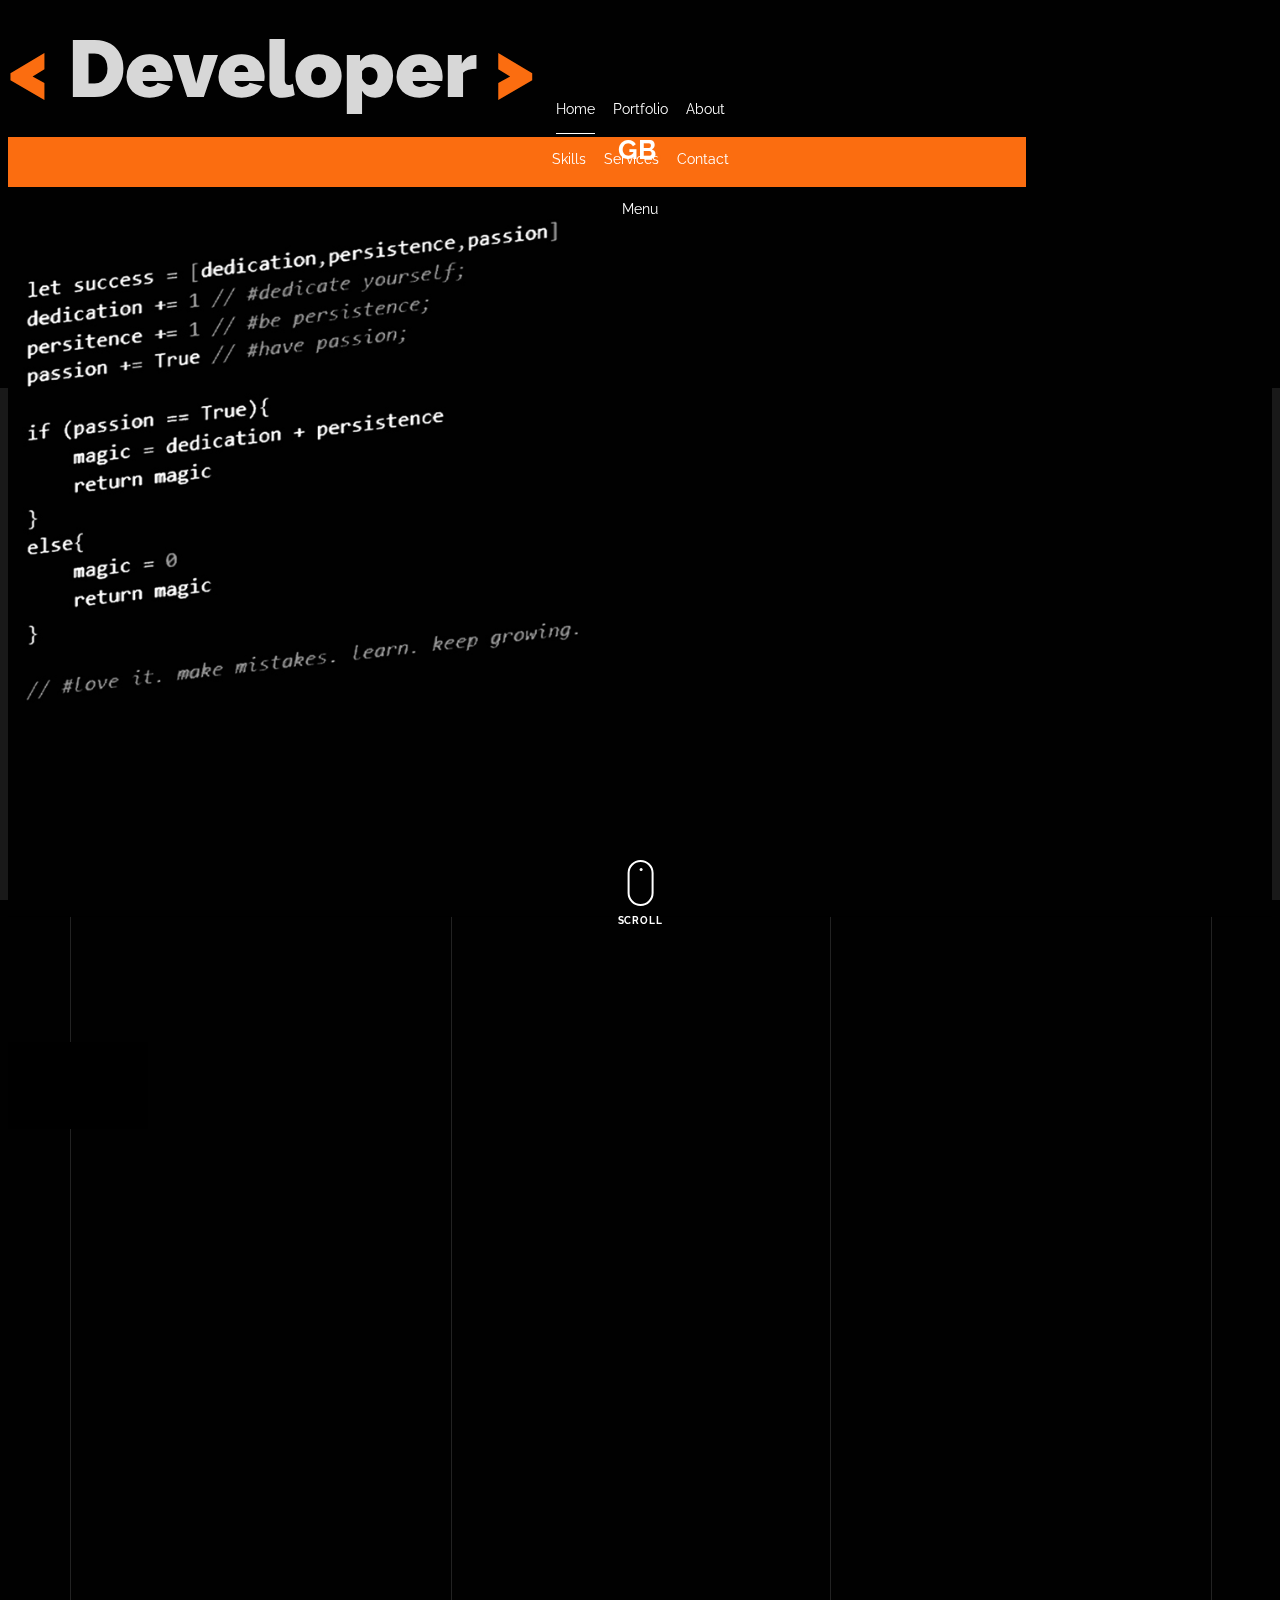
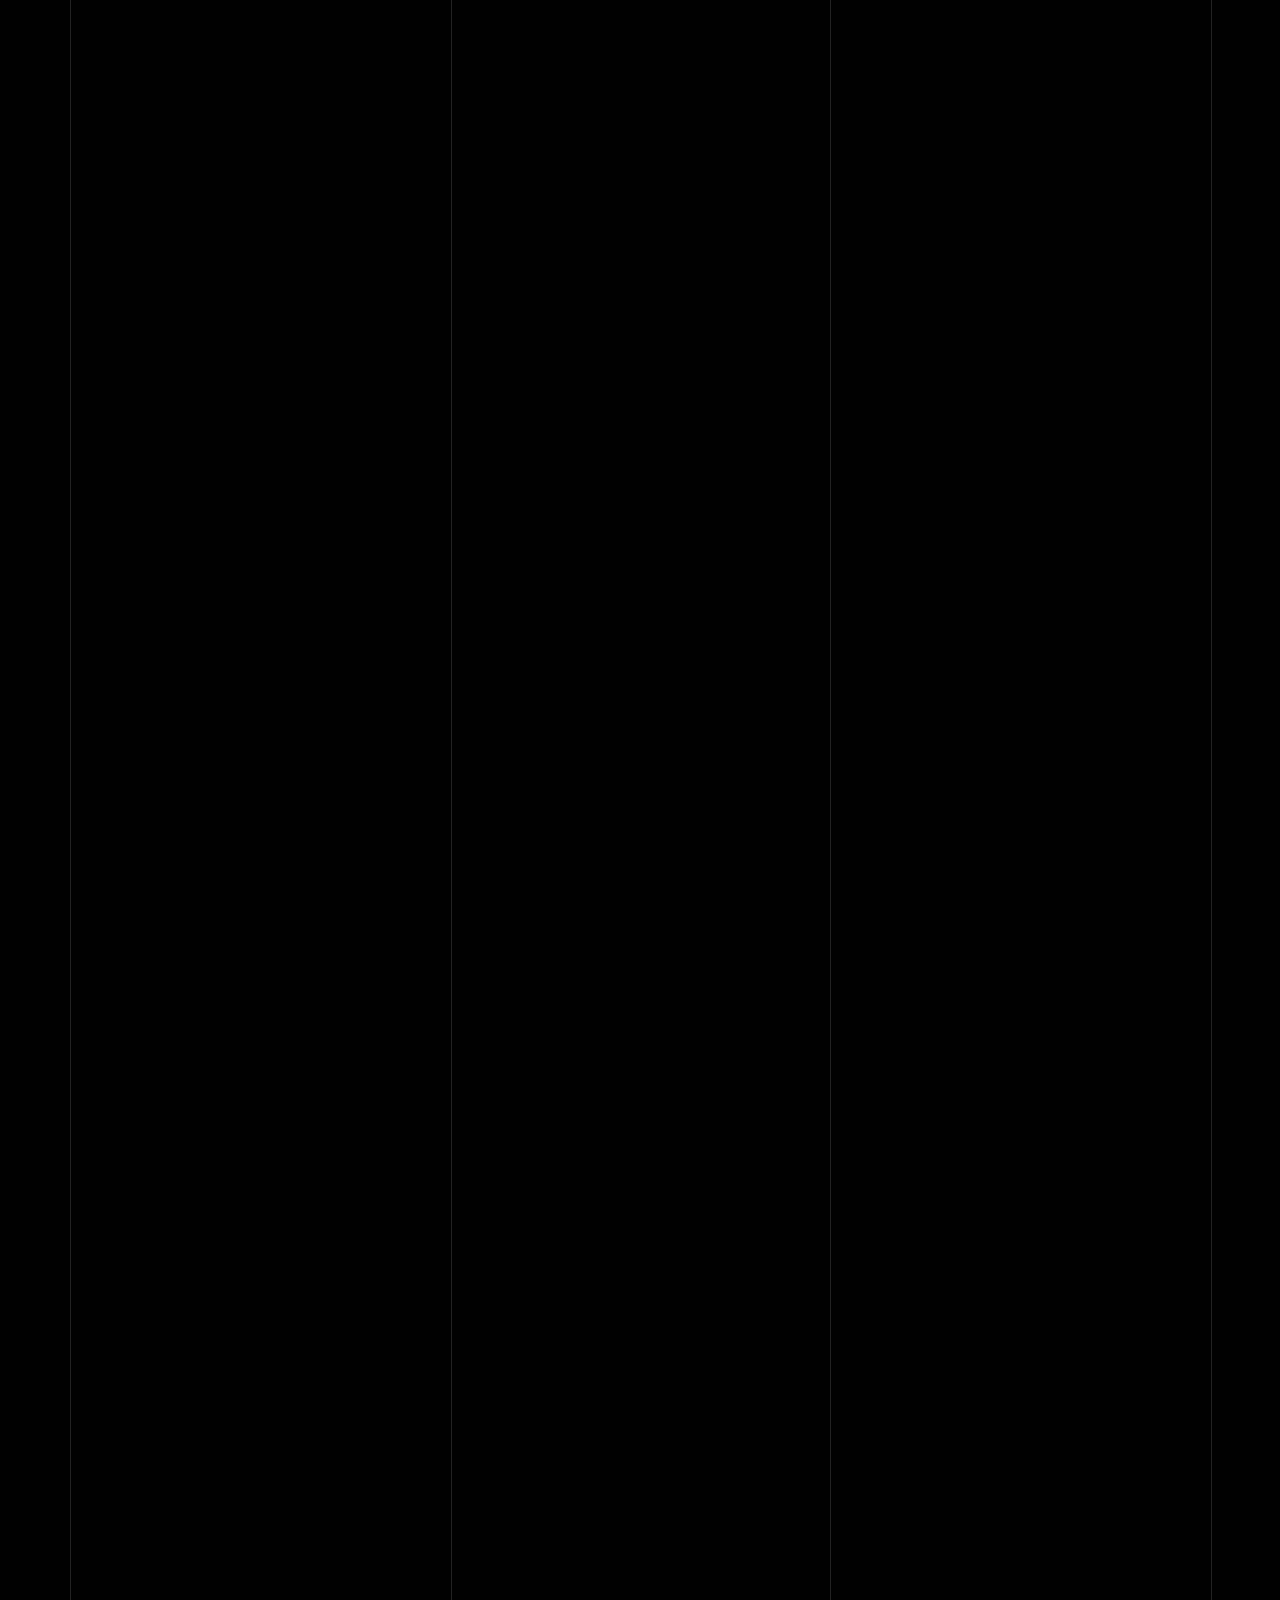
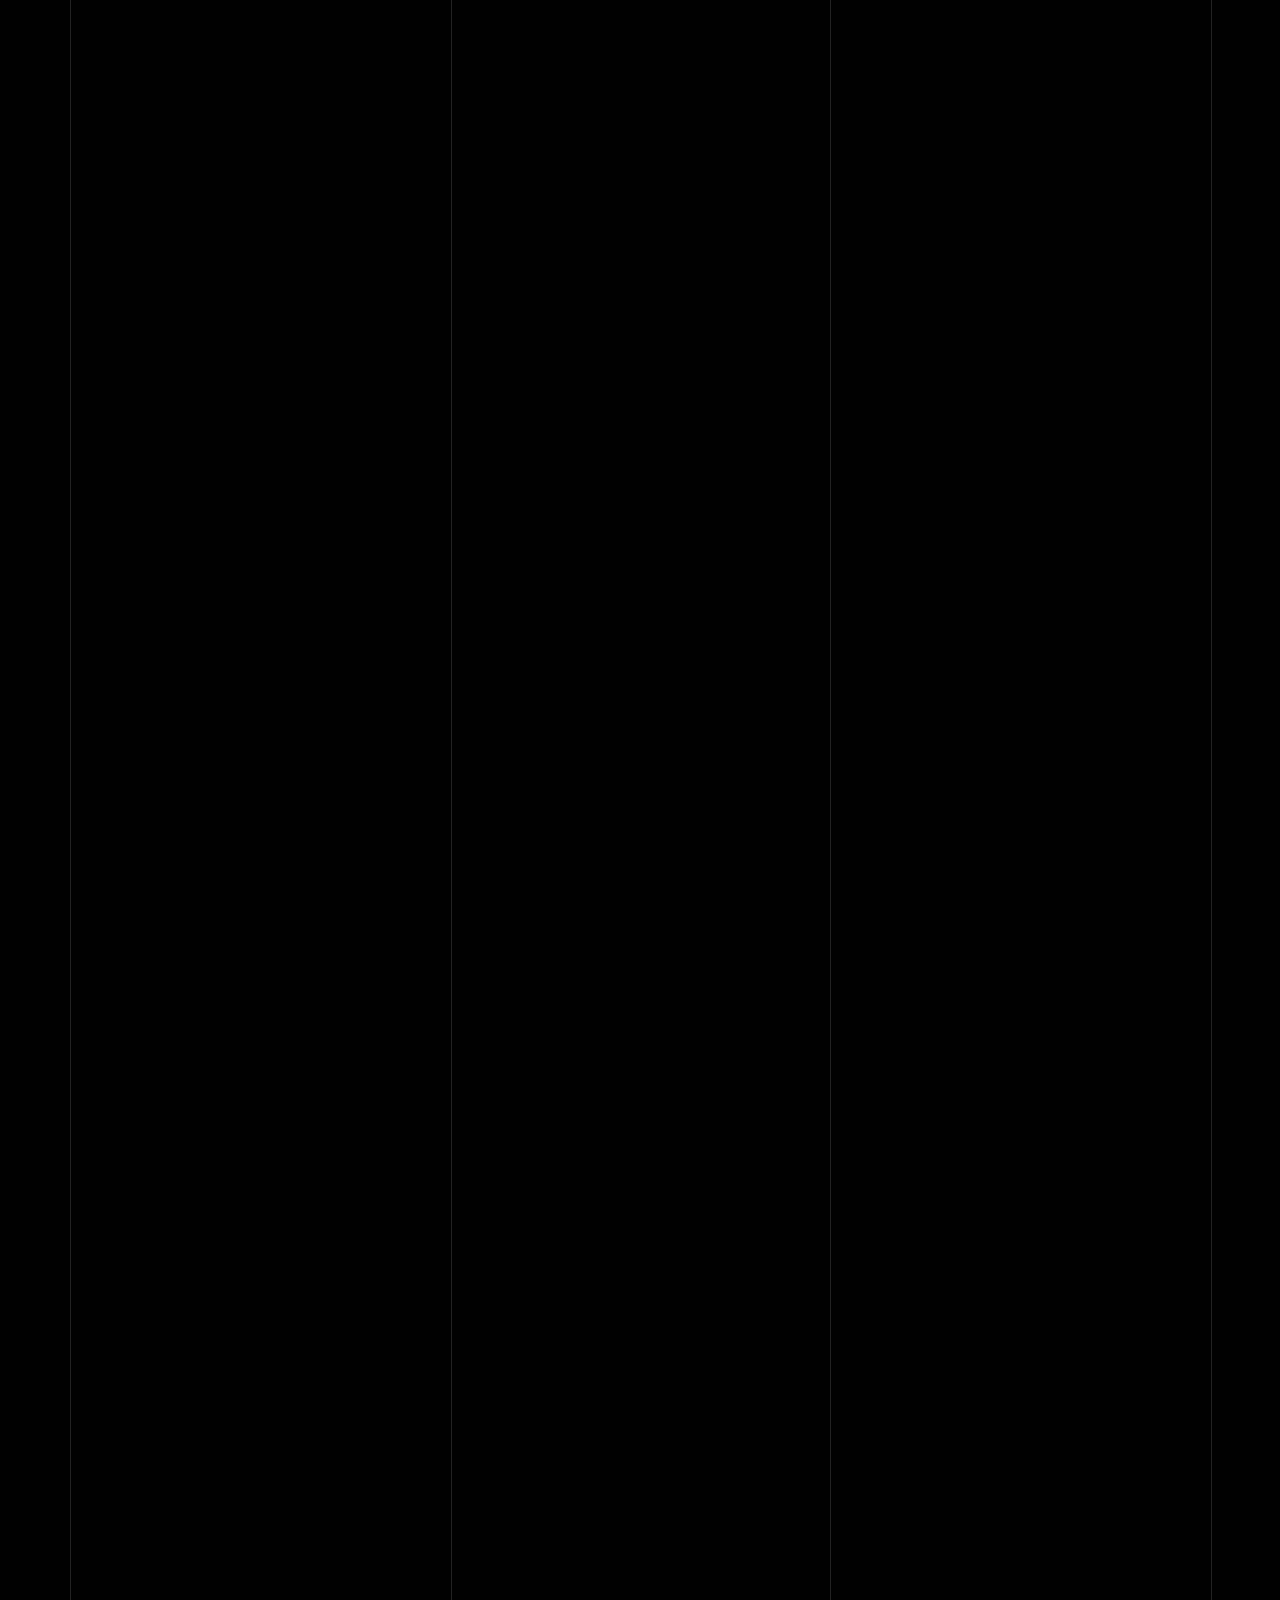
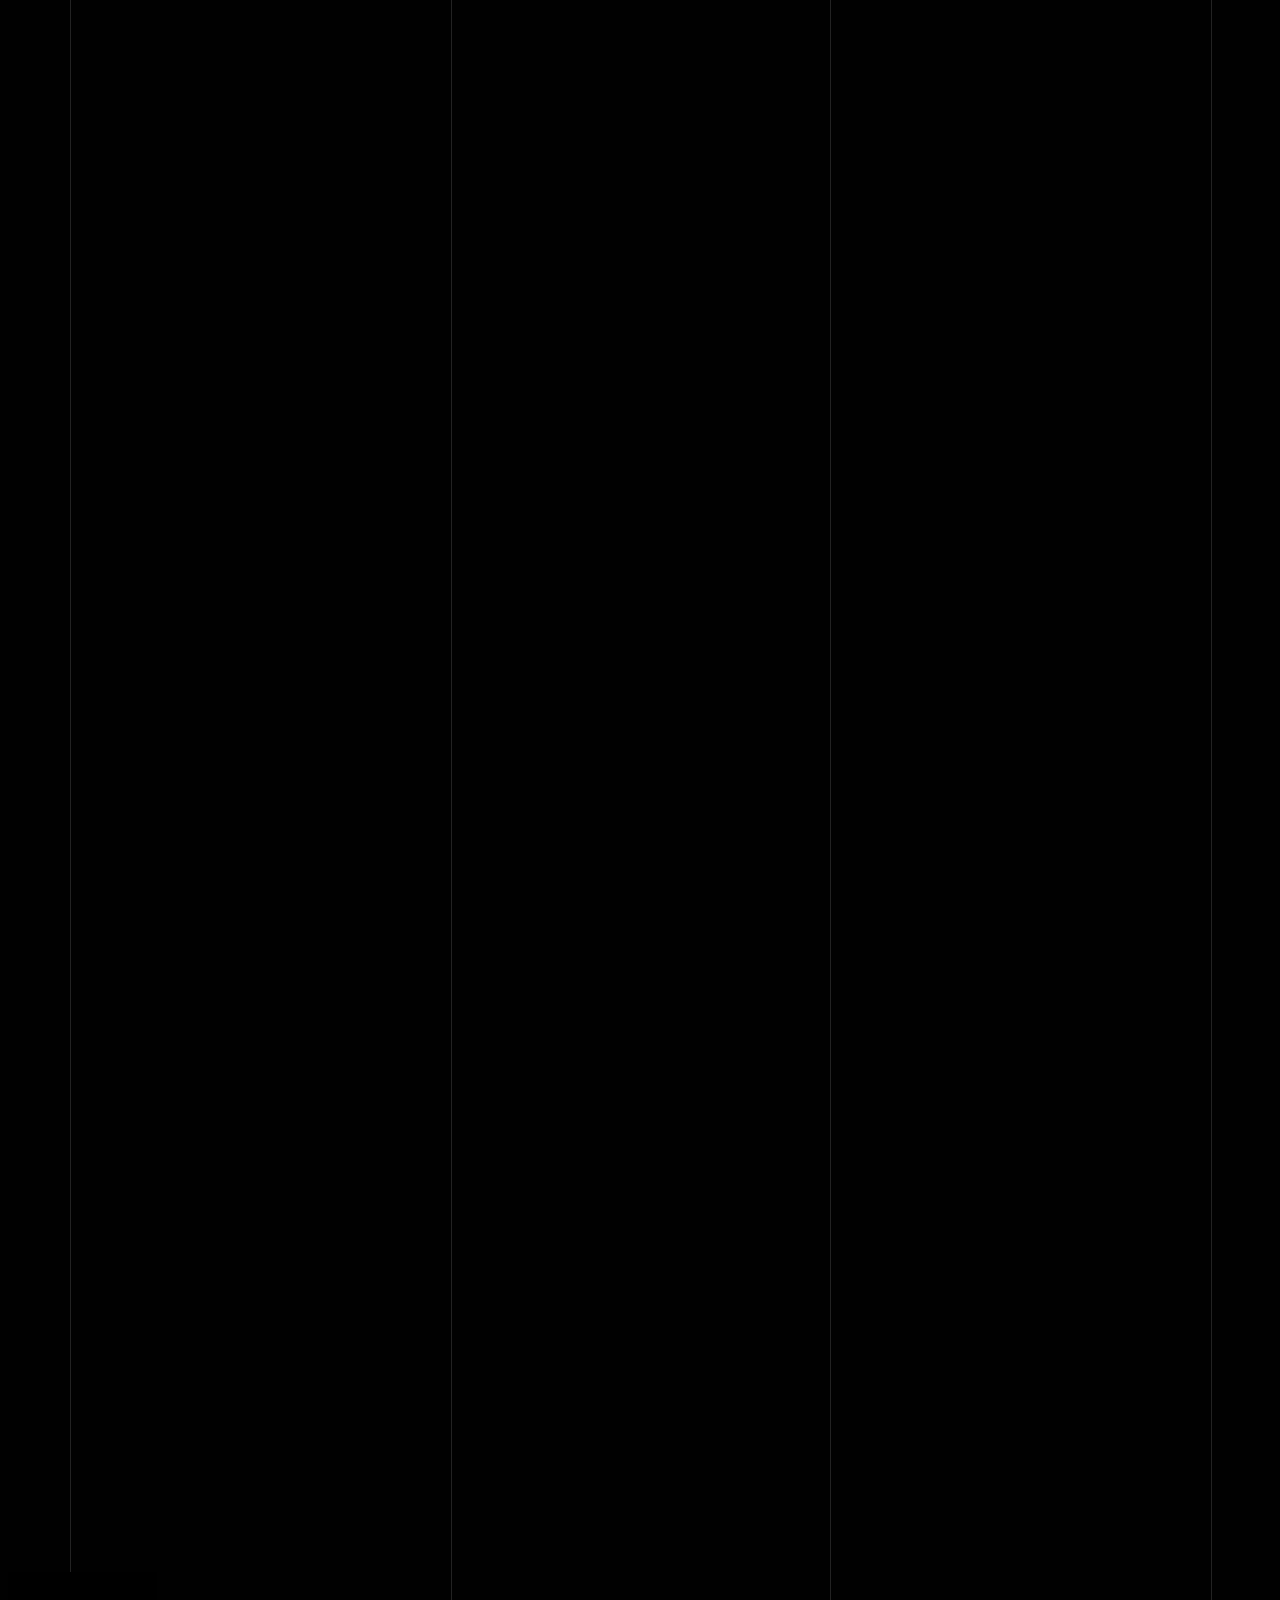
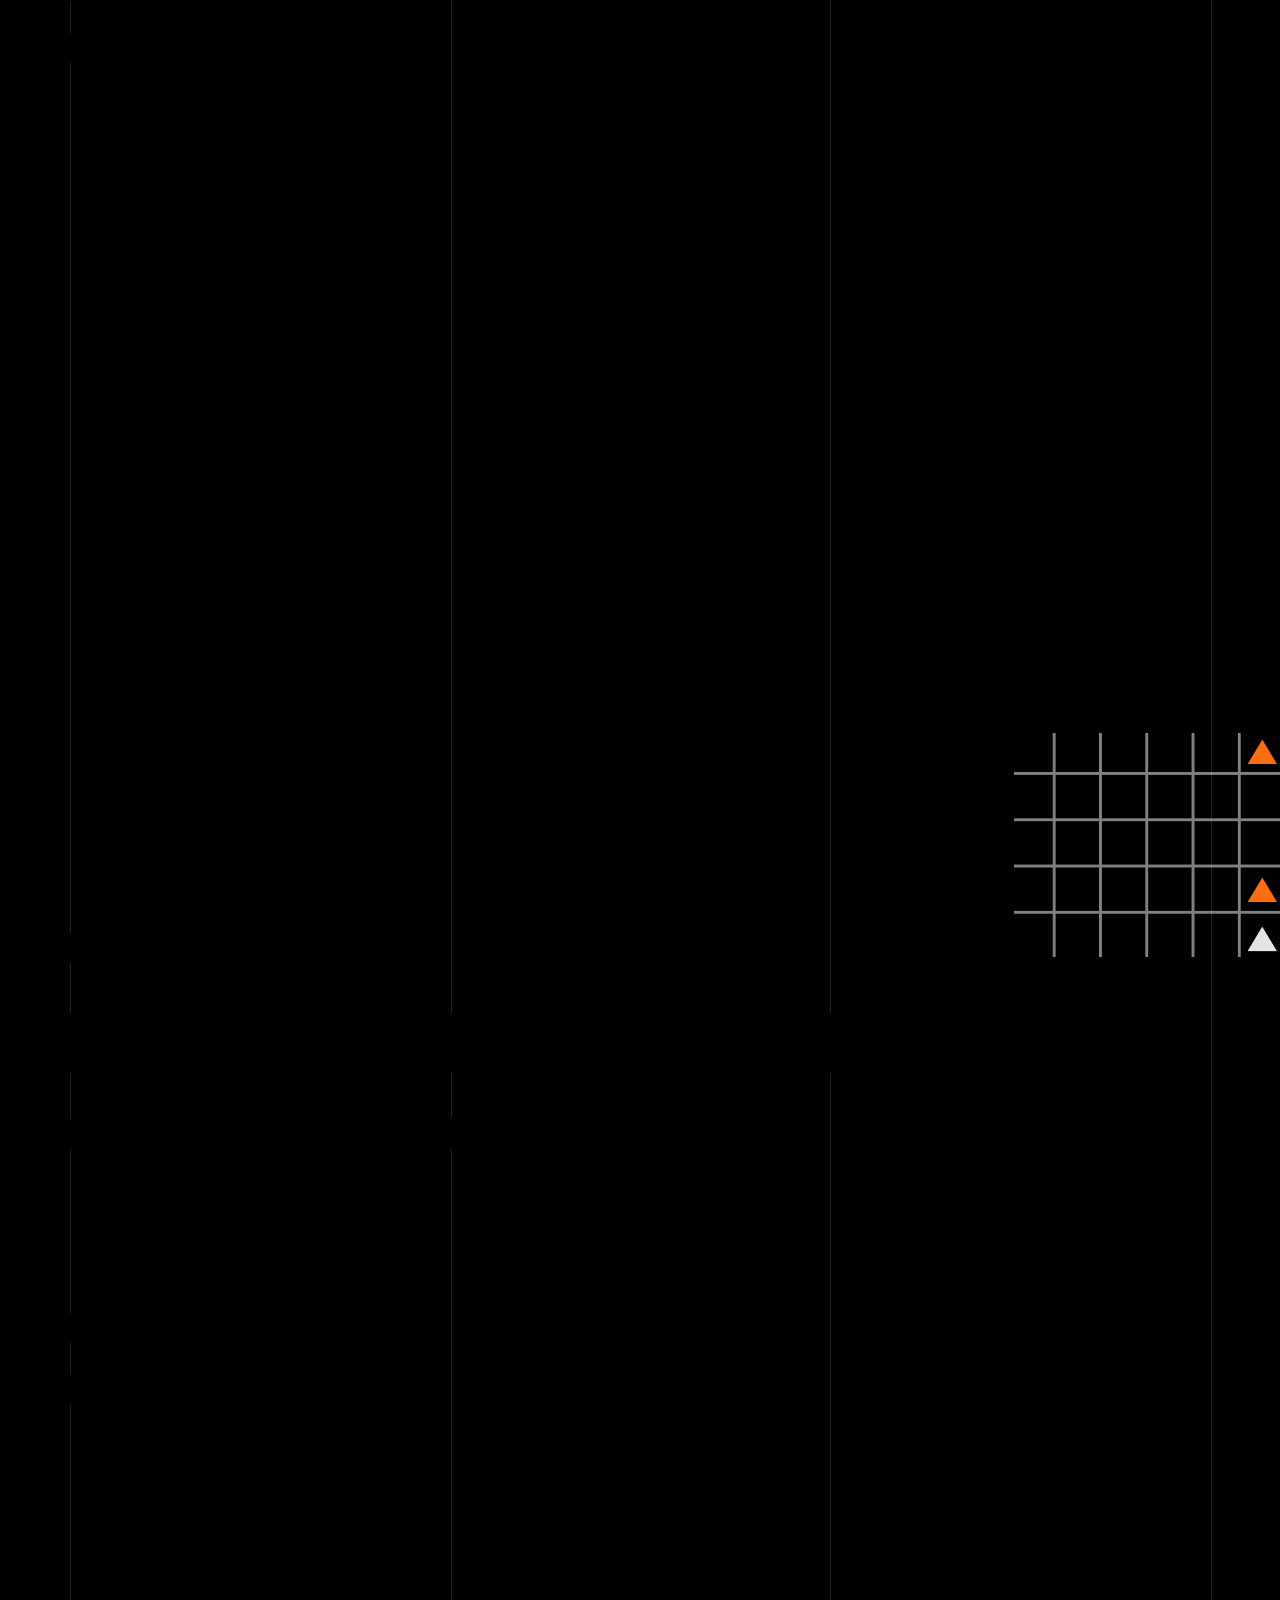
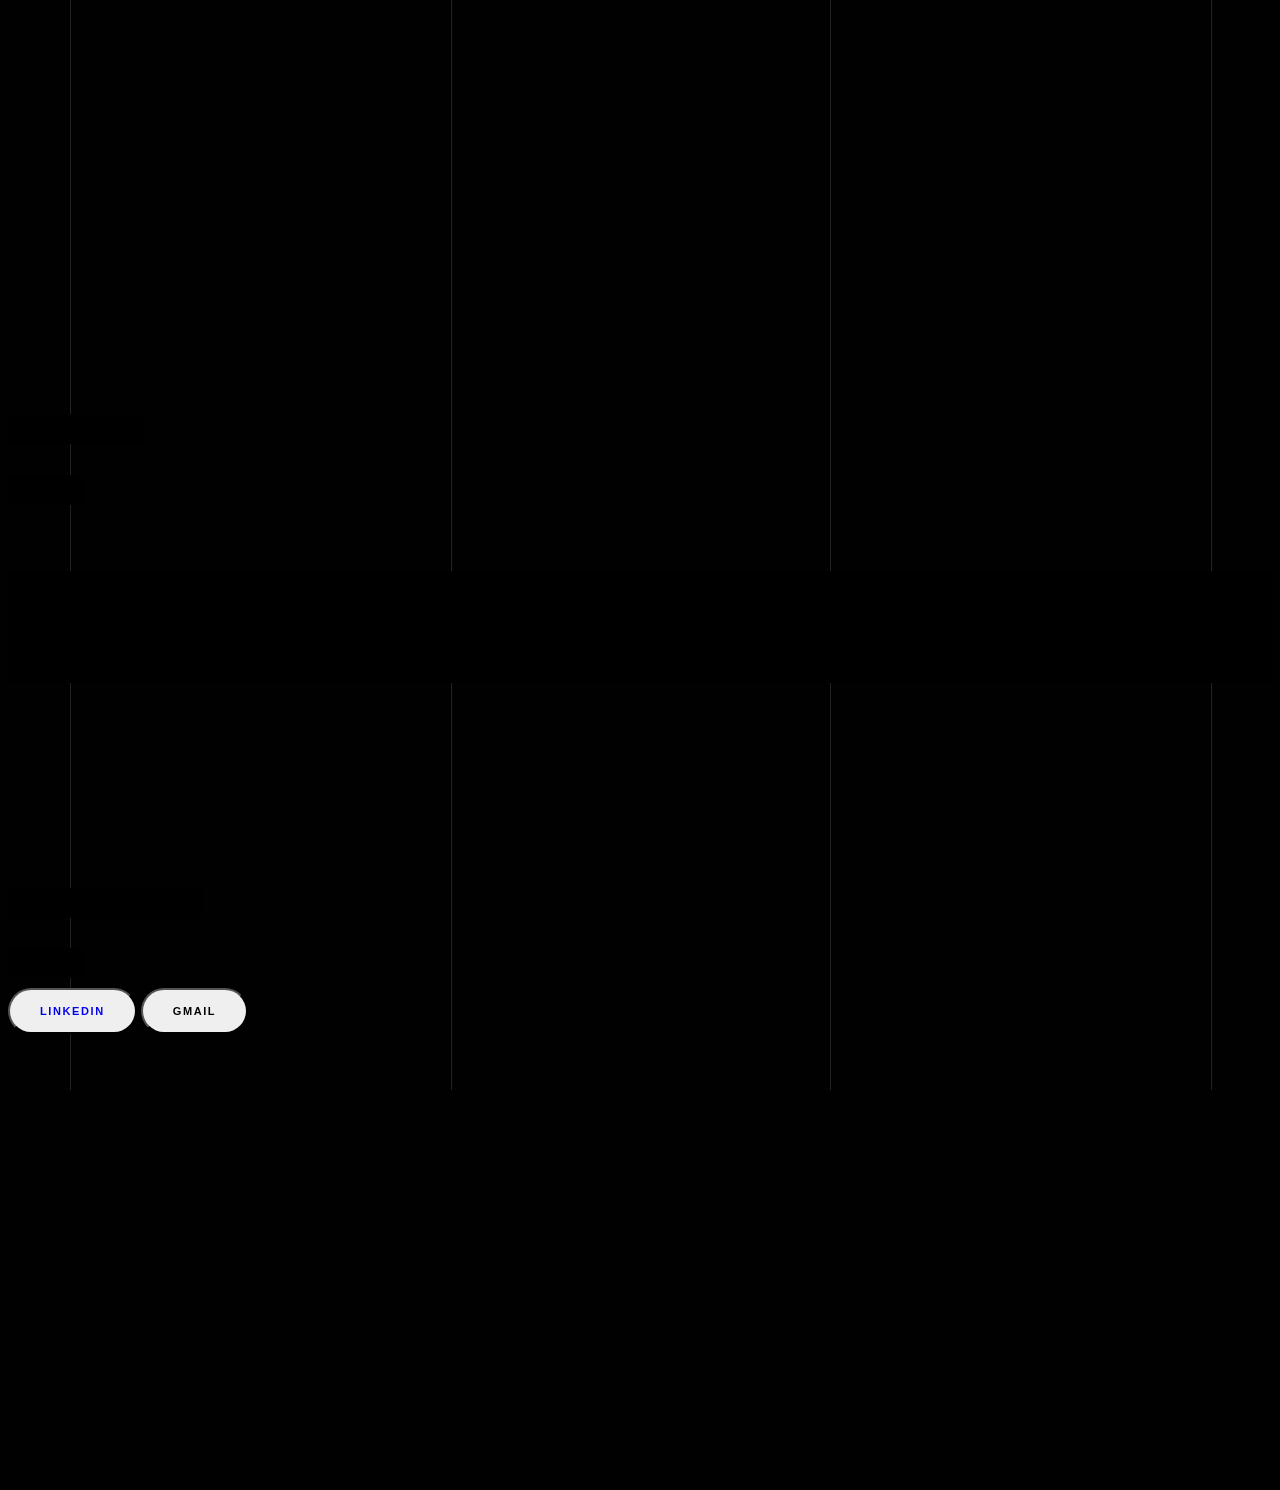
<file: index.html>
<!doctype html>
<html lang="en">

<head>
  <title>Guillermo Bergesio &mdash; Full Stack Developer</title>
  <meta charset="utf-8">
  <meta name="viewport" content="width=device-width, initial-scale=1, shrink-to-fit=no">

  <meta name="description" content="">
  <meta name="keywords" content="html, css, javascript, jquery">
  <meta name="author" content="">

  <link rel="stylesheet" href="css/vendor/icomoon/style.css">
  <link rel="stylesheet" href="css/vendor/owl.carousel.min.css">
  <!-- <link rel="stylesheet" href="css/vendor/animate.min.css"> -->
  <link rel="stylesheet" href="https://cdnjs.cloudflare.com/ajax/libs/animate.css/4.1.1/animate.min.css" />
  <link rel="stylesheet" href="css/vendor/aos.css">
  <!-- <link rel="stylesheet" href="css/vendor/bootstrap.min.css"> -->
  <!-- CSS only -->
  <link rel="stylesheet" href="https://cdn.jsdelivr.net/npm/bootstrap@4.6.2/dist/css/bootstrap.min.css"
    integrity="sha384-xOolHFLEh07PJGoPkLv1IbcEPTNtaed2xpHsD9ESMhqIYd0nLMwNLD69Npy4HI+N" crossorigin="anonymous">
  <link rel="stylesheet" href="css/vendor/jquery.fancybox.min.css">

  <!-- Theme Style -->
  <link rel="stylesheet" href="css/style.css">

</head>

<body data-spy="scroll" data-target=".site-nav-target" data-offset="200">

  <nav class="unslate_co--site-mobile-menu">
    <div class="close-wrap d-flex">
      <a href="#" class="d-flex ml-auto js-menu-toggle">
        <span class="close-label">Close</span>
        <div class="close-times">
          <span class="bar1"></span>
          <span class="bar2"></span>
        </div>
      </a>
    </div>
    <div class="site-mobile-inner"></div>
  </nav>
  <div class="unslate_co--site-wrap">
    <div class="unslate_co--site-inner">
      <div class="lines-wrap">
        <div class="lines-inner">
          <div class="lines"></div>
        </div>
      </div>
      <!-- END lines -->

      <nav class="unslate_co--site-nav site-nav-target">
        <div class="container">
          <div class="row align-items-center justify-content-between text-left">
            <div class="col-md-5 text-right">
              <ul class="site-nav-ul js-clone-nav text-left d-none d-lg-inline-block">
                <li class="has-children">
                  <a href="#home-section" class="nav-link">Home</a>
                </li>
                <li><a href="#portfolio-section" class="nav-link">Portfolio</a></li>
                <li><a href="#about-section" class="nav-link">About</a></li>

              </ul>
            </div>
            <div class="site-logo pos-absolute">
              <a href="index.html" class="unslate_co--site-logo">GB<span>.</span></a>
            </div>
            <div class="col-md-5 text-right text-lg-left">
              <ul class="site-nav-ul js-clone-nav text-left d-none d-lg-inline-block">
                <li><a href="#skills-section" class="nav-link">Skills</a></li>
                <li><a href="#services-section" class="nav-link">Services</a></li>
                <!-- <li><a href="#testimonial-section" class="nav-link">Testimonial</a></li> -->
                <!-- <li><a href="#journal-section" class="nav-link">Journal</a></li> -->
                <li><a href="#contact-section" class="nav-link">Contact</a></li>
              </ul>

              <ul class="site-nav-ul-none-onepage text-right d-inline-block d-lg-none">
                <li><a href="#" class="js-menu-toggle">Menu</a></li>
              </ul>

            </div>
          </div>
        </div>

      </nav>
      <!-- END nav -->

      <div class="cover-v1 jarallax" style="background-image: url('images/bg-developerbw.jpg');" id="home-section">
        <div class="container">
          <div class="row align-items-center">

            <div class="col-md-7 mx-auto text-center">
              <h1 class="heading tracking-in-expand"><span class="text-ectasy">
                  < </span> Developer <span class="text-ectasy">></span></h1>
              <h2 class="subheading gsap-reveal-hero">I'm <span class="spanHeading">Guillermo Bergesio,</span> a Full
                Stack Developer Based In Córdoba</h2>
            </div>

          </div>
        </div>


        <a href="#portfolio-section" class="mouse-wrap smoothscroll">
          <span class="mouse">
            <span class="scroll"></span>
          </span>
          <span class="mouse-label">Scroll</span>
        </a>

      </div>
      <!-- END .cover-v1 -->


      <div class="unslate_co--section" id="portfolio-section">
        <div class="container">


          <div class="relative">
            <div class="loader-portfolio-wrap">
              <div class="loader-portfolio"></div>
            </div>
          </div>
          <div id="portfolio-single-holder"></div>

          <div class="portfolio-wrapper">

            <div class="d-flex align-items-center mb-4 gsap-reveal gsap-reveal-filter">
              <h2 class="mr-auto heading-h2"><span class="gsap-reveal">Portfolio</span></h2>

              <!-- <a href="#" class="text-white js-filter d-inline-block d-lg-none">Filter</a>
              
              <div class="filter-wrap">
                <div class="filter ml-auto" id="filters">
                  <a href="#" class="active" data-filter="*">All</a>
                  <a href="#" data-filter=".web">Web</a>
                  <a href="#" data-filter=".branding">Branding</a>
                  <a href="#" data-filter=".illustration">Illustration</a>
                  <a href="#" data-filter=".packaging">Packaging</a>
                </div>
              </div> -->
            </div>

            <div id="posts" class="row gutter-isotope-item">
              <div class="item web branding col-sm-6 col-md-6 col-lg-4 isotope-mb-2">
                <a href="portfolio-rune.html" class="portfolio-item ajax-load-page isotope-item gsap-reveal-img"
                  data-id="1">
                  <div class="overlay">
                    <span class="wrap-icon icon-link2"></span>
                    <div class="portfolio-item-content">
                      <h3>Rune Bank</h3>
                      <p>Homebanking Application</p>
                    </div>
                  </div>
                  <img src="images/work_1_md.jpg" class="lazyload  img-fluid" alt="Images" />
                </a>
              </div>
              <div class="item branding packaging illustration col-sm-6 col-md-6 col-lg-4 isotope-mb-2 ">
                <a href="portfolio-kobe.html"
                  class="portfolio-item ajax-load-page item-portrait isotope-item gsap-reveal-img" data-id="3">
                  <div class="overlay">
                    <span class="wrap-icon icon-link2"></span>
                    <div class="portfolio-item-content">
                      <h3>Kobe Store</h3>
                      <p>E-Commerce - Anime Shop</p>
                    </div>
                  </div>
                  <img src="images/work_2_md.jpg" class="lazyload  img-fluid" alt="Images" />
                </a>
              </div>

              <div class="item branding packaging col-sm-6 col-md-6 col-lg-4 isotope-mb-2">
                <a href="portfolio-petshop.html" class="portfolio-item isotope-item gsap-reveal-img ajax-load-page"
                  data-id="4">
                  <div class="overlay">
                    <span class="wrap-icon icon-link2"></span>
                    <div class="portfolio-item-content">
                      <h3>Franco Petshop</h3>
                      <p>E-Commerce - Petshop Store</p>
                    </div>
                  </div>
                  <img src="images/work_3_md.jpg" class="lazyload  img-fluid" alt="Images" />
                </a>
              </div>

              <div class="item web packaging col-sm-6 col-md-6 col-lg-4 isotope-mb-2">

                <a href="images/work_4_full.jpg" class="portfolio-item isotope-item gsap-reveal-img"
                  data-fancybox="gallery" data-caption="Web App">
                  <div class="overlay">
                    <span class="wrap-icon icon-photo2"></span>
                    <div class="portfolio-item-content">
                      <h3>Store</h3>
                      <p>Soon more information</p>
                    </div>
                  </div>
                  <img src="images/work_4_full.jpg" class="lazyload  img-fluid" alt="Images" />
                </a>

              </div>

              <div class="item illustration packaging col-sm-6 col-md-6 col-lg-4 isotope-mb-2">
                <a href="images/work_5_md.jpg" class="portfolio-item isotope-item gsap-reveal-img"
                  data-fancybox="gallery" data-caption="Web App">
                  <div class="overlay">
                    <span class="wrap-icon icon-photo2"></span>
                    <div class="portfolio-item-content">
                      <h3>Developing a system for computer technical service</h3>
                      <p>Soon more information</p>
                    </div>
                  </div>
                  <img src="images/work_5_md.jpg" class="lazyload  img-fluid" alt="Images" />
                </a>
              </div>

              <div class="item web branding col-sm-6 col-md-6 col-lg-4 isotope-mb-2">
                <a href="#" class="portfolio-item ajax-load-page item-portrait isotope-item gsap-reveal-img"
                  data-id="2">
                  <div class="overlay">
                    <span class="wrap-icon icon-link2"></span>
                    <div class="portfolio-item-content">
                      <h3>Electro Service - Computación</h3>
                      <p>E-commerce / In progress</p>
                    </div>
                  </div>
                  <img src="images/work_6_md.jpg" class="lazyload  img-fluid" alt="Images" />
                </a>
              </div>

              <!-- <div class="item branding packaging col-sm-6 col-md-6 col-lg-4 isotope-mb-2">
                <a href="images/work_7_a_md.jpg" class="portfolio-item item-portrait isotope-item gsap-reveal-img "
                  data-fancybox="gallery" data-caption="Modern Building">
                  <div class="overlay">
                    <span class="wrap-icon icon-photo2"></span>
                    <div class="portfolio-item-content">
                      <h3>Modern Building</h3>
                      <p>branding, packaging</p>
                    </div>
                  </div>
                  <img src="images/work_7_a_md.jpg" class="lazyload  img-fluid" alt="Images" />
                </a>
              </div> -->

              <!-- <div class="item web branding col-sm-6 col-md-6 col-lg-4 isotope-mb-2">
                <a href="https://www.youtube.com/watch?v=mwtbEGNABWU"
                  class="portfolio-item isotope-item gsap-reveal-img" data-fancybox="gallery"
                  data-caption="Showreel 2019">
                  <div class="overlay">
                    <span class="wrap-icon icon-play_circle_filled"></span>
                    <div class="portfolio-item-content">
                      <h3>Showreel 2019</h3>
                      <p>web, branding</p>
                    </div>
                  </div>
                  <img src="images/work_8_md.jpg" class="lazyload  img-fluid" alt="Images" />
                </a>
              </div> -->

              <!-- <div class="item web illustration col-sm-6 col-md-6 col-lg-4 isotope-mb-2">
                <a href="images/work_9_a_md.jpg" class="portfolio-item isotope-item gsap-reveal-img"
                  data-fancybox="gallery" data-caption="Render Packaging">
                  <div class="overlay">
                    <span class="wrap-icon icon-photo2"></span>
                    <div class="portfolio-item-content">
                      <h3>Render Packaging</h3>
                      <p>web, illustration</p>
                    </div>
                  </div>
                  <img src="images/work_9_a_md.jpg" class="lazyload  img-fluid" alt="Images" />
                </a>
              </div> -->

            </div>

          </div>


        </div>
      </div>

      <div class="unslate_co--section" id="about-section">
        <div class="container">

          <div class="section-heading-wrap text-center mb-5">
            <h2 class="heading-h2 text-center divider"><span class="gsap-reveal">About Me</span></h2>
            <span class="gsap-reveal">
              <img src="images/divider.png" alt="divider" width="76">
            </span>
          </div>


          <div class="row mt-5 justify-content-between">
            <div class="col-lg-7 mb-5 mb-lg-0">
              <figure class="dotted-bg gsap-reveal-img ">
                <img src="images/about_me_pic2.jpg" alt="Image" class="img-fluid">
              </figure>
            </div>
            <div class="col-lg-4 pr-lg-5">
              <h3 class="mb-4 heading-h3"><span class="gsap-reveal">We can work <span
                    class="text-ectasy">together</span></span></h3>
              <p class="lead gsap-reveal">
                I adapt easily to new environments and I really enjoy working in a team.<br>
                I am looking to be part of a team where I can apply my knowledge and skills as well as continue learning
                and growing.
              </p>

              <p class="mb-4 gsap-reveal">I invite you to connect with me on <a
                  href="https://www.linkedin.com/in/guillermo-bergesio/">LinkedIn.</a></p>
              <!-- <p class="mb-4 gsap-reveal">A small river named Duden flows by their place and supplies it with the
                necessary regelialia. It is a paradisematic country, in which roasted parts of sentences fly into your
                mouth.</p> -->
              <p class="gsap-reveal"><a
                  href="https://drive.google.com/uc?id=1_0DOkyU5hezc2yQYNa_T4newDqE01kCj&export=download"
                  target="_blank" class="btn btn-outline-pill btn-custom-light">Download my CV</a></p>
            </div>
          </div>
        </div>
      </div>

      <div class="unslate_co--section" id="services-section">
        <div class="container">

          <div class="section-heading-wrap text-center mb-5">
            <h2 class="heading-h2 text-center divider"><span class="gsap-reveal">My Services</span></h2>
            <span class="gsap-reveal"><img src="images/divider.png" alt="divider" width="76"></span>
          </div>

          <div class="row gutter-v3">
            <div class="col-md-6 col-lg-4 mb-4">
              <div class="feature-v1" data-aos="fade-up" data-aos-delay="0">
                <div class="wrap-icon mb-3">
                  <img src="images/svg/007-web.svg" alt="Image" width="45">
                </div>
                <h3>Web/App <br> Development</h3>
                <p></p>
              </div>
            </div>
            <div class="col-md-6 col-lg-4 mb-4">
              <div class="feature-v1" data-aos="fade-up" data-aos-delay="100">
                <div class="wrap-icon mb-3">
                  <img src="images/svg/009-develop.svg" alt="Icon" width="45">
                </div>
                <h3>Web <br> Design</h3>
                <p></p>
              </div>
            </div>
            <div class="col-md-6 col-lg-4 mb-4">
              <div class="feature-v1" data-aos="fade-up" data-aos-delay="200">
                <div class="wrap-icon mb-3">
                  <img src="images/svg/008-responsive.svg" alt="Image" class="img-fluid" width="45">
                </div>
                <h3>Responsive <br> Design</h3>
                <p></p>
              </div>
            </div>

            <!-- <div class="col-md-6 col-lg-4 mb-4">
              <div class="feature-v1" data-aos="fade-up" data-aos-delay="0">
                <div class="wrap-icon mb-3">
                  <img src="images/svg/004-percentage.svg" alt="Image" width="45">
                </div>
                <h3>Web <br> Development</h3>
                <p>A small river named Duden flows by their place and supplies it with the necessary regelialia. </p>
              </div>
            </div>
            <div class="col-md-6 col-lg-4 mb-4">
              <div class="feature-v1" data-aos="fade-up" data-aos-delay="100">
                <div class="wrap-icon mb-3">
                  <img src="images/svg/006-goal.svg" alt="Image" width="45">
                </div>
                <h3>WordPress <br> Solutions</h3>
                <p>A small river named Duden flows by their place and supplies it with the necessary regelialia. </p>
              </div>
            </div>
            <div class="col-md-6 col-lg-4 mb-4">
              <div class="feature-v1" data-aos="fade-up" data-aos-delay="200">
                <div class="wrap-icon mb-3">
                  <img src="images/svg/005-line-chart.svg" alt="Image" width="45">
                </div>
                <h3>Mobile <br> Applications</h3>
                <p>A small river named Duden flows by their place and supplies it with the necessary regelialia. </p>
              </div>
            </div> -->

          </div>
        </div>
      </div>

      <div class="unslate_co--section section-counter" id="skills-section">
        <div class="container">
          <div class="section-heading-wrap text-center mb-5">
            <h2 class="heading-h2 text-center divider"><span class="gsap-reveal">My Skills</span></h2>
            <span class="gsap-reveal"><img src="images/divider.png" alt="divider" width="76"></span>
          </div>


          <!-- <div class="row pt-5">
            <div class="col-6 col-sm-6 mb-5 mb-lg-0 col-md-6 col-lg-3" data-aos="fade-up" data-aos-delay="0">
              <div class="counter-v1 text-center">
                <span class="number-wrap">
                  <span class="number number-counter" data-number="90">0</span>
                  <span class="append-text">%</span>
                </span>
                <span class="counter-label">WordPress</span>
              </div>
            </div>
            <div class="col-6 col-sm-6 mb-5 mb-lg-0 col-md-6 col-lg-3" data-aos="fade-up" data-aos-delay="100">
              <div class="counter-v1 text-center">
                <span class="number-wrap">
                  <span class="number number-counter" data-number="99">0</span>
                  <span class="append-text">%</span>
                </span>
                <span class="counter-label">HTML/CSS</span>
              </div>
            </div>
            <div class="col-6 col-sm-6 mb-5 mb-lg-0 col-md-6 col-lg-3" data-aos="fade-up" data-aos-delay="200">
              <div class="counter-v1 text-center">
                <span class="number-wrap">
                  <span class="number number-counter" data-number="95">0</span>
                  <span class="append-text">%</span>
                </span>
                <span class="counter-label">jQuery</span>
              </div>
            </div>
            <div class="col-6 col-sm-6 mb-5 mb-lg-0 col-md-6 col-lg-3" data-aos="fade-up" data-aos-delay="300">
              <div class="counter-v1 text-center">
                <span class="number-wrap">
                  <span class="number number-counter" data-number="100">0</span>
                  <span class="append-text">%</span>
                </span>
                <span class="counter-label">Design</span>
              </div>
            </div>
          </div> -->
        </div>

        <div class="unslate_co--section">
          <div class="container">
            <div class="owl-carousel logo-slider">
              <div class="logo-v1 gsap-reveal">
                <img src="images/logo-html.png" alt="Image" class="img-fluid">
              </div>
              <div class="logo-v1 gsap-reveal">
                <img src="images/logo-css.png" alt="Image" class="img-fluid">
              </div>
              <div class="logo-v1 gsap-reveal">
                <img src="images/logo-js.png" alt="Image" class="img-fluid">
              </div>
              <div class="logo-v1 gsap-reveal">
                <img src="images/logo-vuejs.png" alt="Image" class="img-fluid">
              </div>
              <div class="logo-v1 gsap-reveal">
                <img src="images/logo-bootstrap.png" alt="Image" class="img-fluid">
              </div>
              <div class="logo-v1 gsap-reveal">
                <img src="images/logo-axios.png" alt="Image" class="img-fluid">
              </div>
              <div class="logo-v1 gsap-reveal">
                <img src="images/logo-java.png" alt="Image" class="img-fluid">
              </div>
              <div class="logo-v1 gsap-reveal">
                <img src="images/logo-spring.png" alt="Image" class="img-fluid">
              </div>
              <div class="logo-v1 gsap-reveal">
                <img src="images/logo-postgresql.png" alt="Image" class="img-fluid">
              </div>
              <div class="logo-v1 gsap-reveal">
                <img src="images/logo-git.png" alt="Image" class="img-fluid">
              </div>
              <div class="logo-v1 gsap-reveal">
                <img src="images/logo-github.png" alt="Image" class="img-fluid">
              </div>
              <div class="logo-v1 gsap-reveal">
                <img src="images/logo-adobe.png" alt="Image" class="img-fluid">
              </div>
            </div>
          </div>
        </div>



      </div>
      <!-- END .counter -->

      <!-- <div class="unslate_co--section" id="testimonial-section">
        <div class="container">
          <div class="section-heading-wrap text-center mb-5">
            <h2 class="heading-h2 text-center divider"><span class="gsap-reveal">My Happy Clients</span></h2>
            <span class="gsap-reveal"><img src="images/divider.png" alt="divider" width="76"></span>
          </div>
        </div>

        <div class="owl-carousel testimonial-slider" data-aos="fade-up">
          <div>
            <div class="testimonial-v1">
              <div class="testimonial-inner-bg">
                <span class="quote">&ldquo;</span>
                <blockquote>
                  Far far away, behind the word mountains, far from the countries Vokalia and Consonantia, there live
                  the blind texts. Separated they live in Bookmarksgrove right at the coast of the Semantics, a large
                  language ocean. A small river named Duden flows by their place and supplies it with the necessary
                  regelialia. It is a paradisematic country, in which roasted parts of sentences fly into your mouth.
                </blockquote>
              </div>

              <div class="testimonial-author-info">
                <img src="images/person_man_1.jpg" alt="Image">
                <h3>Eric Ingram</h3>
                <span class="d-block position">Product Designer @facebook</span>
              </div>

            </div>
          </div>
          <div>
            <div class="testimonial-v1">
              <div class="testimonial-inner-bg">
                <span class="quote">&ldquo;</span>
                <blockquote>
                  Far far away, behind the word mountains, far from the countries Vokalia and Consonantia, there live
                  the blind texts. Separated they live in Bookmarksgrove right at the coast of the Semantics, a large
                  language ocean. A small river named Duden flows by their place and supplies it with the necessary
                  regelialia. It is a paradisematic country, in which roasted parts of sentences fly into your mouth.
                </blockquote>
              </div>

              <div class="testimonial-author-info">
                <img src="images/person_man_2.jpg" alt="Image">
                <h3>Ryan Mullins</h3>
                <span class="d-block position">Product Designer @Shopify</span>
              </div>

            </div>
          </div>
          <div>
            <div class="testimonial-v1">
              <div class="testimonial-inner-bg">
                <span class="quote">&ldquo;</span>
                <blockquote>
                  Far far away, behind the word mountains, far from the countries Vokalia and Consonantia, there live
                  the blind texts. Separated they live in Bookmarksgrove right at the coast of the Semantics, a large
                  language ocean. A small river named Duden flows by their place and supplies it with the necessary
                  regelialia. It is a paradisematic country, in which roasted parts of sentences fly into your mouth.
                </blockquote>
              </div>

              <div class="testimonial-author-info">
                <img src="images/person_woman_1.jpg" alt="Image">
                <h3>Erica Miller</h3>
                <span class="d-block position">Product Designer @Twitter</span>
              </div>

            </div>
          </div>
        </div>

      </div> -->
      <!-- END testimonial -->

      <!-- <div class="unslate_co--section" id="journal-section">
        <div class="container">
          <div class="section-heading-wrap text-center mb-5">
            <h2 class="heading-h2 text-center divider"><span class="gsap-reveal">My Journal</span></h2>
            <span class="gsap-reveal"><img src="images/divider.png" alt="divider" width="76"></span>
          </div>


          <div class="row gutter-v4 align-items-stretch">
            <div class="col-sm-6 col-md-6 col-lg-8 blog-post-entry" data-aos="fade-up" data-aos-delay="0">

              <a href="blog-single.html" class="grid-item blog-item w-100 h-100">
                <div class="overlay">
                  <div class="portfolio-item-content">
                    <h3>A Mounteering Guide For Beginners</h3>
                    <p class="post-meta">By Joefrey <span class="small">&bullet;</span> 5 mins read</p>
                  </div>
                </div>
                <img src="images/post_1.jpg" class="lazyload" alt="Image" />
              </a>


            </div>
            <div class="col-sm-6 col-md-6 col-lg-4 blog-post-entry" data-aos="fade-up" data-aos-delay="100">
              <a href="blog-single.html" class="grid-item blog-item w-100 h-100">
                <div class="overlay">
                  <div class="portfolio-item-content">
                    <h3>A Mounteering Guide For Beginners</h3>
                    <p class="post-meta">By Joefrey <span class="small">&bullet;</span> 5 mins read</p>
                  </div>
                </div>
                <img src="images/post_2.jpg" class="lazyload" alt="Image" />
              </a>
            </div>


            <div class="col-sm-6 col-md-6 col-lg-4 blog-post-entry" data-aos="fade-up" data-aos-delay="0">

              <a href="blog-single.html" class="grid-item blog-item w-100 h-100">
                <div class="overlay">
                  <div class="portfolio-item-content">
                    <h3>A Mounteering Guide For Beginners</h3>
                    <p class="post-meta">By Joefrey <span class="small">&bullet;</span> 5 mins read</p>
                  </div>
                </div>
                <img src="images/post_3.jpg" class="lazyload" alt="Image" />
              </a>


            </div>
            <div class="col-sm-6 col-md-6 col-lg-4 blog-post-entry" data-aos="fade-up" data-aos-delay="100">
              <a href="blog-single.html" class="grid-item blog-item w-100 h-100">
                <div class="overlay">
                  <div class="portfolio-item-content">
                    <h3>A Mounteering Guide For Beginners</h3>
                    <p class="post-meta">By Joefrey <span class="small">&bullet;</span> 5 mins read</p>
                  </div>
                </div>
                <img src="images/post_4.jpg" class="lazyload" alt="Image" />
              </a>
            </div>

            <div class="col-sm-6 col-md-6 col-lg-4 blog-post-entry" data-aos="fade-up" data-aos-delay="200">
              <a href="blog-single.html" class="grid-item blog-item w-100 h-100">
                <div class="overlay">
                  <div class="portfolio-item-content">
                    <h3>A Mounteering Guide For Beginners</h3>
                    <p class="post-meta">By Joefrey <span class="small">&bullet;</span> 5 mins read</p>
                  </div>
                </div>
                <img src="images/post_5.jpg" class="lazyload" alt="Image" />
              </a>
            </div>


          </div>

        </div>
      </div> -->
      <!-- END blog posts -->


      <div class="unslate_co--section" id="contact-section">
        <div class="container">
          <div class="section-heading-wrap text-center mb-5">
            <h2 class="heading-h2 text-center divider"><span class="gsap-reveal">Get In Touch</span></h2>
            <span class="gsap-reveal"><img src="images/divider.png" alt="divider" width="76"></span>
          </div>
          <div class="row justify-content-center">
            <button class="btn btn-warning m-1"><a href="https://www.linkedin.com/in/guillermo-bergesio/" class="text-dark" target="_blank">LinkedIn</a></button>
            <button class="btn btn-warning m-1" onclick="location.href='mailto:bergesiog1@gmail.com';"> Gmail</button>
          </div>

          <!-- <div class="row justify-content-between">

            <div class="col-md-6">
              <form action="mail.php" method="POST" class="form-outline-style-v1" id="contactForm" >
                <div class="form-group row mb-0">

                  <div class="col-lg-6 form-group gsap-reveal">
                    <label for="name">Name</label>
                    <input name="name" type="text" class="form-control" id="name">
                  </div>
                  <div class="col-lg-6 form-group gsap-reveal">
                    <label for="email">Email</label>
                    <input name="email" type="email" class="form-control" id="email">
                  </div>
                  <div class="col-lg-12 form-group gsap-reveal">
                    <label for="message">Write your message...</label>
                    <textarea name="message" id="message" cols="20" rows="7" class="form-control"></textarea>
                  </div>
                </div>
                <div class="form-group row gsap-reveal">
                  <div class="col-md-12 d-flex align-items-center">
                    <input type="submit" class="btn btn-outline-pill btn-custom-light mr-3" value="Send Message">
                    <span class="submitting"></span>
                  </div>
                </div>
              </form>
              <div id="form-message-warning" class="mt-4"></div>
              <div id="form-message-success">
                Your message was sent, thank you!
              </div>

            </div>

            <div class="col-md-4">
              <div class="contact-info-v1">
                <div class="gsap-reveal d-block">
                  <span class="d-block contact-info-label">Email</span>
                  <a href="#" class="contact-info-val">bergesiog1@gmail.com</a>
                </div>
                <div class="gsap-reveal d-block">
                  <span class="d-block contact-info-label">Phone</span>
                  <a href="#" class="contact-info-val">+54 9 3547 654 824</a>
                </div>
                <div class="gsap-reveal d-block">
                  <span class="d-block contact-info-label">Address</span>
                  <address class="contact-info-val">Alta Gracia <br> Córdoba, Argentina</address>
                </div>
              </div>
            </div>

          </div> -->
        </div>
      </div>
    </div> <!-- END .unslate_co-site-inner -->

    <footer class="unslate_co--footer unslate_co--section">
      <div class="container">
        <div class="row justify-content-center">
          <div class="col-md-7">

            <div class="footer-site-logo"><a href="#">GB<span class="">.</span></a></div>

            <ul class="footer-site-social">
              <li><a href="https://www.linkedin.com/in/guillermo-bergesio/" target="_blank">LinkedIn</a></li>
              <li><a href="https://github.com/GBergesio" target="_blank">GitHub</a></li>
              <li><a href="https://www.instagram.com/guillebergesio/" target="_blank">Instagram</a></li>
            </ul>
          </div>
        </div>
      </div>
    </footer>
  </div>


  <!-- Loader -->
  <div id="unslate_co--overlayer"></div>
  <div class="site-loader-wrap">
    <div class="site-loader"></div>
  </div>

  <script src="js/scripts-dist.js"></script>
  <script src="js/main.js"></script>

</body>

</html>
</file>
<file: css/vendor/icomoon/style.css>
@font-face {
  font-family: 'icomoon';
  src:  url('fonts/icomoon.eot?10si43');
  src:  url('fonts/icomoon.eot?10si43#iefix') format('embedded-opentype'),
    url('fonts/icomoon.ttf?10si43') format('truetype'),
    url('fonts/icomoon.woff?10si43') format('woff'),
    url('fonts/icomoon.svg?10si43#icomoon') format('svg');
  font-weight: normal;
  font-style: normal;
}

[class^="icon-"], [class*=" icon-"] {
  /* use !important to prevent issues with browser extensions that change fonts */
  font-family: 'icomoon' !important;
  speak: none;
  font-style: normal;
  font-weight: normal;
  font-variant: normal;
  text-transform: none;
  line-height: 1;

  /* Better Font Rendering =========== */
  -webkit-font-smoothing: antialiased;
  -moz-osx-font-smoothing: grayscale;
}

.icon-asterisk:before {
  content: "\f069";
}
.icon-plus:before {
  content: "\f067";
}
.icon-question:before {
  content: "\f128";
}
.icon-minus:before {
  content: "\f068";
}
.icon-glass:before {
  content: "\f000";
}
.icon-music:before {
  content: "\f001";
}
.icon-search:before {
  content: "\f002";
}
.icon-envelope-o:before {
  content: "\f003";
}
.icon-heart:before {
  content: "\f004";
}
.icon-star:before {
  content: "\f005";
}
.icon-star-o:before {
  content: "\f006";
}
.icon-user:before {
  content: "\f007";
}
.icon-film:before {
  content: "\f008";
}
.icon-th-large:before {
  content: "\f009";
}
.icon-th:before {
  content: "\f00a";
}
.icon-th-list:before {
  content: "\f00b";
}
.icon-check:before {
  content: "\f00c";
}
.icon-close:before {
  content: "\f00d";
}
.icon-remove:before {
  content: "\f00d";
}
.icon-times:before {
  content: "\f00d";
}
.icon-search-plus:before {
  content: "\f00e";
}
.icon-search-minus:before {
  content: "\f010";
}
.icon-power-off:before {
  content: "\f011";
}
.icon-signal:before {
  content: "\f012";
}
.icon-cog:before {
  content: "\f013";
}
.icon-gear:before {
  content: "\f013";
}
.icon-trash-o:before {
  content: "\f014";
}
.icon-home:before {
  content: "\f015";
}
.icon-file-o:before {
  content: "\f016";
}
.icon-clock-o:before {
  content: "\f017";
}
.icon-road:before {
  content: "\f018";
}
.icon-download:before {
  content: "\f019";
}
.icon-arrow-circle-o-down:before {
  content: "\f01a";
}
.icon-arrow-circle-o-up:before {
  content: "\f01b";
}
.icon-inbox:before {
  content: "\f01c";
}
.icon-play-circle-o:before {
  content: "\f01d";
}
.icon-repeat:before {
  content: "\f01e";
}
.icon-rotate-right:before {
  content: "\f01e";
}
.icon-refresh:before {
  content: "\f021";
}
.icon-list-alt:before {
  content: "\f022";
}
.icon-lock:before {
  content: "\f023";
}
.icon-flag:before {
  content: "\f024";
}
.icon-headphones:before {
  content: "\f025";
}
.icon-volume-off:before {
  content: "\f026";
}
.icon-volume-down:before {
  content: "\f027";
}
.icon-volume-up:before {
  content: "\f028";
}
.icon-qrcode:before {
  content: "\f029";
}
.icon-barcode:before {
  content: "\f02a";
}
.icon-tag:before {
  content: "\f02b";
}
.icon-tags:before {
  content: "\f02c";
}
.icon-book:before {
  content: "\f02d";
}
.icon-bookmark:before {
  content: "\f02e";
}
.icon-print:before {
  content: "\f02f";
}
.icon-camera:before {
  content: "\f030";
}
.icon-font:before {
  content: "\f031";
}
.icon-bold:before {
  content: "\f032";
}
.icon-italic:before {
  content: "\f033";
}
.icon-text-height:before {
  content: "\f034";
}
.icon-text-width:before {
  content: "\f035";
}
.icon-align-left:before {
  content: "\f036";
}
.icon-align-center:before {
  content: "\f037";
}
.icon-align-right:before {
  content: "\f038";
}
.icon-align-justify:before {
  content: "\f039";
}
.icon-list:before {
  content: "\f03a";
}
.icon-dedent:before {
  content: "\f03b";
}
.icon-outdent:before {
  content: "\f03b";
}
.icon-indent:before {
  content: "\f03c";
}
.icon-video-camera:before {
  content: "\f03d";
}
.icon-image:before {
  content: "\f03e";
}
.icon-photo:before {
  content: "\f03e";
}
.icon-picture-o:before {
  content: "\f03e";
}
.icon-pencil:before {
  content: "\f040";
}
.icon-map-marker:before {
  content: "\f041";
}
.icon-adjust:before {
  content: "\f042";
}
.icon-tint:before {
  content: "\f043";
}
.icon-edit:before {
  content: "\f044";
}
.icon-pencil-square-o:before {
  content: "\f044";
}
.icon-share-square-o:before {
  content: "\f045";
}
.icon-check-square-o:before {
  content: "\f046";
}
.icon-arrows:before {
  content: "\f047";
}
.icon-step-backward:before {
  content: "\f048";
}
.icon-fast-backward:before {
  content: "\f049";
}
.icon-backward:before {
  content: "\f04a";
}
.icon-play:before {
  content: "\f04b";
}
.icon-pause:before {
  content: "\f04c";
}
.icon-stop:before {
  content: "\f04d";
}
.icon-forward:before {
  content: "\f04e";
}
.icon-fast-forward:before {
  content: "\f050";
}
.icon-step-forward:before {
  content: "\f051";
}
.icon-eject:before {
  content: "\f052";
}
.icon-chevron-left:before {
  content: "\f053";
}
.icon-chevron-right:before {
  content: "\f054";
}
.icon-plus-circle:before {
  content: "\f055";
}
.icon-minus-circle:before {
  content: "\f056";
}
.icon-times-circle:before {
  content: "\f057";
}
.icon-check-circle:before {
  content: "\f058";
}
.icon-question-circle:before {
  content: "\f059";
}
.icon-info-circle:before {
  content: "\f05a";
}
.icon-crosshairs:before {
  content: "\f05b";
}
.icon-times-circle-o:before {
  content: "\f05c";
}
.icon-check-circle-o:before {
  content: "\f05d";
}
.icon-ban:before {
  content: "\f05e";
}
.icon-arrow-left:before {
  content: "\f060";
}
.icon-arrow-right:before {
  content: "\f061";
}
.icon-arrow-up:before {
  content: "\f062";
}
.icon-arrow-down:before {
  content: "\f063";
}
.icon-mail-forward:before {
  content: "\f064";
}
.icon-share:before {
  content: "\f064";
}
.icon-expand:before {
  content: "\f065";
}
.icon-compress:before {
  content: "\f066";
}
.icon-exclamation-circle:before {
  content: "\f06a";
}
.icon-gift:before {
  content: "\f06b";
}
.icon-leaf:before {
  content: "\f06c";
}
.icon-fire:before {
  content: "\f06d";
}
.icon-eye:before {
  content: "\f06e";
}
.icon-eye-slash:before {
  content: "\f070";
}
.icon-exclamation-triangle:before {
  content: "\f071";
}
.icon-warning:before {
  content: "\f071";
}
.icon-plane:before {
  content: "\f072";
}
.icon-calendar:before {
  content: "\f073";
}
.icon-random:before {
  content: "\f074";
}
.icon-comment:before {
  content: "\f075";
}
.icon-magnet:before {
  content: "\f076";
}
.icon-chevron-up:before {
  content: "\f077";
}
.icon-chevron-down:before {
  content: "\f078";
}
.icon-retweet:before {
  content: "\f079";
}
.icon-shopping-cart:before {
  content: "\f07a";
}
.icon-folder:before {
  content: "\f07b";
}
.icon-folder-open:before {
  content: "\f07c";
}
.icon-arrows-v:before {
  content: "\f07d";
}
.icon-arrows-h:before {
  content: "\f07e";
}
.icon-bar-chart:before {
  content: "\f080";
}
.icon-bar-chart-o:before {
  content: "\f080";
}
.icon-twitter-square:before {
  content: "\f081";
}
.icon-facebook-square:before {
  content: "\f082";
}
.icon-camera-retro:before {
  content: "\f083";
}
.icon-key:before {
  content: "\f084";
}
.icon-cogs:before {
  content: "\f085";
}
.icon-gears:before {
  content: "\f085";
}
.icon-comments:before {
  content: "\f086";
}
.icon-thumbs-o-up:before {
  content: "\f087";
}
.icon-thumbs-o-down:before {
  content: "\f088";
}
.icon-star-half:before {
  content: "\f089";
}
.icon-heart-o:before {
  content: "\f08a";
}
.icon-sign-out:before {
  content: "\f08b";
}
.icon-linkedin-square:before {
  content: "\f08c";
}
.icon-thumb-tack:before {
  content: "\f08d";
}
.icon-external-link:before {
  content: "\f08e";
}
.icon-sign-in:before {
  content: "\f090";
}
.icon-trophy:before {
  content: "\f091";
}
.icon-github-square:before {
  content: "\f092";
}
.icon-upload:before {
  content: "\f093";
}
.icon-lemon-o:before {
  content: "\f094";
}
.icon-phone:before {
  content: "\f095";
}
.icon-square-o:before {
  content: "\f096";
}
.icon-bookmark-o:before {
  content: "\f097";
}
.icon-phone-square:before {
  content: "\f098";
}
.icon-twitter:before {
  content: "\f099";
}
.icon-facebook:before {
  content: "\f09a";
}
.icon-facebook-f:before {
  content: "\f09a";
}
.icon-github:before {
  content: "\f09b";
}
.icon-unlock:before {
  content: "\f09c";
}
.icon-credit-card:before {
  content: "\f09d";
}
.icon-feed:before {
  content: "\f09e";
}
.icon-rss:before {
  content: "\f09e";
}
.icon-hdd-o:before {
  content: "\f0a0";
}
.icon-bullhorn:before {
  content: "\f0a1";
}
.icon-bell-o:before {
  content: "\f0a2";
}
.icon-certificate:before {
  content: "\f0a3";
}
.icon-hand-o-right:before {
  content: "\f0a4";
}
.icon-hand-o-left:before {
  content: "\f0a5";
}
.icon-hand-o-up:before {
  content: "\f0a6";
}
.icon-hand-o-down:before {
  content: "\f0a7";
}
.icon-arrow-circle-left:before {
  content: "\f0a8";
}
.icon-arrow-circle-right:before {
  content: "\f0a9";
}
.icon-arrow-circle-up:before {
  content: "\f0aa";
}
.icon-arrow-circle-down:before {
  content: "\f0ab";
}
.icon-globe:before {
  content: "\f0ac";
}
.icon-wrench:before {
  content: "\f0ad";
}
.icon-tasks:before {
  content: "\f0ae";
}
.icon-filter:before {
  content: "\f0b0";
}
.icon-briefcase:before {
  content: "\f0b1";
}
.icon-arrows-alt:before {
  content: "\f0b2";
}
.icon-group:before {
  content: "\f0c0";
}
.icon-users:before {
  content: "\f0c0";
}
.icon-chain:before {
  content: "\f0c1";
}
.icon-link:before {
  content: "\f0c1";
}
.icon-cloud:before {
  content: "\f0c2";
}
.icon-flask:before {
  content: "\f0c3";
}
.icon-cut:before {
  content: "\f0c4";
}
.icon-scissors:before {
  content: "\f0c4";
}
.icon-copy:before {
  content: "\f0c5";
}
.icon-files-o:before {
  content: "\f0c5";
}
.icon-paperclip:before {
  content: "\f0c6";
}
.icon-floppy-o:before {
  content: "\f0c7";
}
.icon-save:before {
  content: "\f0c7";
}
.icon-square:before {
  content: "\f0c8";
}
.icon-bars:before {
  content: "\f0c9";
}
.icon-navicon:before {
  content: "\f0c9";
}
.icon-reorder:before {
  content: "\f0c9";
}
.icon-list-ul:before {
  content: "\f0ca";
}
.icon-list-ol:before {
  content: "\f0cb";
}
.icon-strikethrough:before {
  content: "\f0cc";
}
.icon-underline:before {
  content: "\f0cd";
}
.icon-table:before {
  content: "\f0ce";
}
.icon-magic:before {
  content: "\f0d0";
}
.icon-truck:before {
  content: "\f0d1";
}
.icon-pinterest:before {
  content: "\f0d2";
}
.icon-pinterest-square:before {
  content: "\f0d3";
}
.icon-google-plus-square:before {
  content: "\f0d4";
}
.icon-google-plus:before {
  content: "\f0d5";
}
.icon-money:before {
  content: "\f0d6";
}
.icon-caret-down:before {
  content: "\f0d7";
}
.icon-caret-up:before {
  content: "\f0d8";
}
.icon-caret-left:before {
  content: "\f0d9";
}
.icon-caret-right:before {
  content: "\f0da";
}
.icon-columns:before {
  content: "\f0db";
}
.icon-sort:before {
  content: "\f0dc";
}
.icon-unsorted:before {
  content: "\f0dc";
}
.icon-sort-desc:before {
  content: "\f0dd";
}
.icon-sort-down:before {
  content: "\f0dd";
}
.icon-sort-asc:before {
  content: "\f0de";
}
.icon-sort-up:before {
  content: "\f0de";
}
.icon-envelope:before {
  content: "\f0e0";
}
.icon-linkedin:before {
  content: "\f0e1";
}
.icon-rotate-left:before {
  content: "\f0e2";
}
.icon-undo:before {
  content: "\f0e2";
}
.icon-gavel:before {
  content: "\f0e3";
}
.icon-legal:before {
  content: "\f0e3";
}
.icon-dashboard:before {
  content: "\f0e4";
}
.icon-tachometer:before {
  content: "\f0e4";
}
.icon-comment-o:before {
  content: "\f0e5";
}
.icon-comments-o:before {
  content: "\f0e6";
}
.icon-bolt:before {
  content: "\f0e7";
}
.icon-flash:before {
  content: "\f0e7";
}
.icon-sitemap:before {
  content: "\f0e8";
}
.icon-umbrella:before {
  content: "\f0e9";
}
.icon-clipboard:before {
  content: "\f0ea";
}
.icon-paste:before {
  content: "\f0ea";
}
.icon-lightbulb-o:before {
  content: "\f0eb";
}
.icon-exchange:before {
  content: "\f0ec";
}
.icon-cloud-download:before {
  content: "\f0ed";
}
.icon-cloud-upload:before {
  content: "\f0ee";
}
.icon-user-md:before {
  content: "\f0f0";
}
.icon-stethoscope:before {
  content: "\f0f1";
}
.icon-suitcase:before {
  content: "\f0f2";
}
.icon-bell:before {
  content: "\f0f3";
}
.icon-coffee:before {
  content: "\f0f4";
}
.icon-cutlery:before {
  content: "\f0f5";
}
.icon-file-text-o:before {
  content: "\f0f6";
}
.icon-building-o:before {
  content: "\f0f7";
}
.icon-hospital-o:before {
  content: "\f0f8";
}
.icon-ambulance:before {
  content: "\f0f9";
}
.icon-medkit:before {
  content: "\f0fa";
}
.icon-fighter-jet:before {
  content: "\f0fb";
}
.icon-beer:before {
  content: "\f0fc";
}
.icon-h-square:before {
  content: "\f0fd";
}
.icon-plus-square:before {
  content: "\f0fe";
}
.icon-angle-double-left:before {
  content: "\f100";
}
.icon-angle-double-right:before {
  content: "\f101";
}
.icon-angle-double-up:before {
  content: "\f102";
}
.icon-angle-double-down:before {
  content: "\f103";
}
.icon-angle-left:before {
  content: "\f104";
}
.icon-angle-right:before {
  content: "\f105";
}
.icon-angle-up:before {
  content: "\f106";
}
.icon-angle-down:before {
  content: "\f107";
}
.icon-desktop:before {
  content: "\f108";
}
.icon-laptop:before {
  content: "\f109";
}
.icon-tablet:before {
  content: "\f10a";
}
.icon-mobile:before {
  content: "\f10b";
}
.icon-mobile-phone:before {
  content: "\f10b";
}
.icon-circle-o:before {
  content: "\f10c";
}
.icon-quote-left:before {
  content: "\f10d";
}
.icon-quote-right:before {
  content: "\f10e";
}
.icon-spinner:before {
  content: "\f110";
}
.icon-circle:before {
  content: "\f111";
}
.icon-mail-reply:before {
  content: "\f112";
}
.icon-reply:before {
  content: "\f112";
}
.icon-github-alt:before {
  content: "\f113";
}
.icon-folder-o:before {
  content: "\f114";
}
.icon-folder-open-o:before {
  content: "\f115";
}
.icon-smile-o:before {
  content: "\f118";
}
.icon-frown-o:before {
  content: "\f119";
}
.icon-meh-o:before {
  content: "\f11a";
}
.icon-gamepad:before {
  content: "\f11b";
}
.icon-keyboard-o:before {
  content: "\f11c";
}
.icon-flag-o:before {
  content: "\f11d";
}
.icon-flag-checkered:before {
  content: "\f11e";
}
.icon-terminal:before {
  content: "\f120";
}
.icon-code:before {
  content: "\f121";
}
.icon-mail-reply-all:before {
  content: "\f122";
}
.icon-reply-all:before {
  content: "\f122";
}
.icon-star-half-empty:before {
  content: "\f123";
}
.icon-star-half-full:before {
  content: "\f123";
}
.icon-star-half-o:before {
  content: "\f123";
}
.icon-location-arrow:before {
  content: "\f124";
}
.icon-crop:before {
  content: "\f125";
}
.icon-code-fork:before {
  content: "\f126";
}
.icon-chain-broken:before {
  content: "\f127";
}
.icon-unlink:before {
  content: "\f127";
}
.icon-info:before {
  content: "\f129";
}
.icon-exclamation:before {
  content: "\f12a";
}
.icon-superscript:before {
  content: "\f12b";
}
.icon-subscript:before {
  content: "\f12c";
}
.icon-eraser:before {
  content: "\f12d";
}
.icon-puzzle-piece:before {
  content: "\f12e";
}
.icon-microphone:before {
  content: "\f130";
}
.icon-microphone-slash:before {
  content: "\f131";
}
.icon-shield:before {
  content: "\f132";
}
.icon-calendar-o:before {
  content: "\f133";
}
.icon-fire-extinguisher:before {
  content: "\f134";
}
.icon-rocket:before {
  content: "\f135";
}
.icon-maxcdn:before {
  content: "\f136";
}
.icon-chevron-circle-left:before {
  content: "\f137";
}
.icon-chevron-circle-right:before {
  content: "\f138";
}
.icon-chevron-circle-up:before {
  content: "\f139";
}
.icon-chevron-circle-down:before {
  content: "\f13a";
}
.icon-html5:before {
  content: "\f13b";
}
.icon-css3:before {
  content: "\f13c";
}
.icon-anchor:before {
  content: "\f13d";
}
.icon-unlock-alt:before {
  content: "\f13e";
}
.icon-bullseye:before {
  content: "\f140";
}
.icon-ellipsis-h:before {
  content: "\f141";
}
.icon-ellipsis-v:before {
  content: "\f142";
}
.icon-rss-square:before {
  content: "\f143";
}
.icon-play-circle:before {
  content: "\f144";
}
.icon-ticket:before {
  content: "\f145";
}
.icon-minus-square:before {
  content: "\f146";
}
.icon-minus-square-o:before {
  content: "\f147";
}
.icon-level-up:before {
  content: "\f148";
}
.icon-level-down:before {
  content: "\f149";
}
.icon-check-square:before {
  content: "\f14a";
}
.icon-pencil-square:before {
  content: "\f14b";
}
.icon-external-link-square:before {
  content: "\f14c";
}
.icon-share-square:before {
  content: "\f14d";
}
.icon-compass:before {
  content: "\f14e";
}
.icon-caret-square-o-down:before {
  content: "\f150";
}
.icon-toggle-down:before {
  content: "\f150";
}
.icon-caret-square-o-up:before {
  content: "\f151";
}
.icon-toggle-up:before {
  content: "\f151";
}
.icon-caret-square-o-right:before {
  content: "\f152";
}
.icon-toggle-right:before {
  content: "\f152";
}
.icon-eur:before {
  content: "\f153";
}
.icon-euro:before {
  content: "\f153";
}
.icon-gbp:before {
  content: "\f154";
}
.icon-dollar:before {
  content: "\f155";
}
.icon-usd:before {
  content: "\f155";
}
.icon-inr:before {
  content: "\f156";
}
.icon-rupee:before {
  content: "\f156";
}
.icon-cny:before {
  content: "\f157";
}
.icon-jpy:before {
  content: "\f157";
}
.icon-rmb:before {
  content: "\f157";
}
.icon-yen:before {
  content: "\f157";
}
.icon-rouble:before {
  content: "\f158";
}
.icon-rub:before {
  content: "\f158";
}
.icon-ruble:before {
  content: "\f158";
}
.icon-krw:before {
  content: "\f159";
}
.icon-won:before {
  content: "\f159";
}
.icon-bitcoin:before {
  content: "\f15a";
}
.icon-btc:before {
  content: "\f15a";
}
.icon-file:before {
  content: "\f15b";
}
.icon-file-text:before {
  content: "\f15c";
}
.icon-sort-alpha-asc:before {
  content: "\f15d";
}
.icon-sort-alpha-desc:before {
  content: "\f15e";
}
.icon-sort-amount-asc:before {
  content: "\f160";
}
.icon-sort-amount-desc:before {
  content: "\f161";
}
.icon-sort-numeric-asc:before {
  content: "\f162";
}
.icon-sort-numeric-desc:before {
  content: "\f163";
}
.icon-thumbs-up:before {
  content: "\f164";
}
.icon-thumbs-down:before {
  content: "\f165";
}
.icon-youtube-square:before {
  content: "\f166";
}
.icon-youtube:before {
  content: "\f167";
}
.icon-xing:before {
  content: "\f168";
}
.icon-xing-square:before {
  content: "\f169";
}
.icon-youtube-play:before {
  content: "\f16a";
}
.icon-dropbox:before {
  content: "\f16b";
}
.icon-stack-overflow:before {
  content: "\f16c";
}
.icon-instagram:before {
  content: "\f16d";
}
.icon-flickr:before {
  content: "\f16e";
}
.icon-adn:before {
  content: "\f170";
}
.icon-bitbucket:before {
  content: "\f171";
}
.icon-bitbucket-square:before {
  content: "\f172";
}
.icon-tumblr:before {
  content: "\f173";
}
.icon-tumblr-square:before {
  content: "\f174";
}
.icon-long-arrow-down:before {
  content: "\f175";
}
.icon-long-arrow-up:before {
  content: "\f176";
}
.icon-long-arrow-left:before {
  content: "\f177";
}
.icon-long-arrow-right:before {
  content: "\f178";
}
.icon-apple:before {
  content: "\f179";
}
.icon-windows:before {
  content: "\f17a";
}
.icon-android:before {
  content: "\f17b";
}
.icon-linux:before {
  content: "\f17c";
}
.icon-dribbble:before {
  content: "\f17d";
}
.icon-skype:before {
  content: "\f17e";
}
.icon-foursquare:before {
  content: "\f180";
}
.icon-trello:before {
  content: "\f181";
}
.icon-female:before {
  content: "\f182";
}
.icon-male:before {
  content: "\f183";
}
.icon-gittip:before {
  content: "\f184";
}
.icon-gratipay:before {
  content: "\f184";
}
.icon-sun-o:before {
  content: "\f185";
}
.icon-moon-o:before {
  content: "\f186";
}
.icon-archive:before {
  content: "\f187";
}
.icon-bug:before {
  content: "\f188";
}
.icon-vk:before {
  content: "\f189";
}
.icon-weibo:before {
  content: "\f18a";
}
.icon-renren:before {
  content: "\f18b";
}
.icon-pagelines:before {
  content: "\f18c";
}
.icon-stack-exchange:before {
  content: "\f18d";
}
.icon-arrow-circle-o-right:before {
  content: "\f18e";
}
.icon-arrow-circle-o-left:before {
  content: "\f190";
}
.icon-caret-square-o-left:before {
  content: "\f191";
}
.icon-toggle-left:before {
  content: "\f191";
}
.icon-dot-circle-o:before {
  content: "\f192";
}
.icon-wheelchair:before {
  content: "\f193";
}
.icon-vimeo-square:before {
  content: "\f194";
}
.icon-try:before {
  content: "\f195";
}
.icon-turkish-lira:before {
  content: "\f195";
}
.icon-plus-square-o:before {
  content: "\f196";
}
.icon-space-shuttle:before {
  content: "\f197";
}
.icon-slack:before {
  content: "\f198";
}
.icon-envelope-square:before {
  content: "\f199";
}
.icon-wordpress:before {
  content: "\f19a";
}
.icon-openid:before {
  content: "\f19b";
}
.icon-bank:before {
  content: "\f19c";
}
.icon-institution:before {
  content: "\f19c";
}
.icon-university:before {
  content: "\f19c";
}
.icon-graduation-cap:before {
  content: "\f19d";
}
.icon-mortar-board:before {
  content: "\f19d";
}
.icon-yahoo:before {
  content: "\f19e";
}
.icon-google:before {
  content: "\f1a0";
}
.icon-reddit:before {
  content: "\f1a1";
}
.icon-reddit-square:before {
  content: "\f1a2";
}
.icon-stumbleupon-circle:before {
  content: "\f1a3";
}
.icon-stumbleupon:before {
  content: "\f1a4";
}
.icon-delicious:before {
  content: "\f1a5";
}
.icon-digg:before {
  content: "\f1a6";
}
.icon-pied-piper-pp:before {
  content: "\f1a7";
}
.icon-pied-piper-alt:before {
  content: "\f1a8";
}
.icon-drupal:before {
  content: "\f1a9";
}
.icon-joomla:before {
  content: "\f1aa";
}
.icon-language:before {
  content: "\f1ab";
}
.icon-fax:before {
  content: "\f1ac";
}
.icon-building:before {
  content: "\f1ad";
}
.icon-child:before {
  content: "\f1ae";
}
.icon-paw:before {
  content: "\f1b0";
}
.icon-spoon:before {
  content: "\f1b1";
}
.icon-cube:before {
  content: "\f1b2";
}
.icon-cubes:before {
  content: "\f1b3";
}
.icon-behance:before {
  content: "\f1b4";
}
.icon-behance-square:before {
  content: "\f1b5";
}
.icon-steam:before {
  content: "\f1b6";
}
.icon-steam-square:before {
  content: "\f1b7";
}
.icon-recycle:before {
  content: "\f1b8";
}
.icon-automobile:before {
  content: "\f1b9";
}
.icon-car:before {
  content: "\f1b9";
}
.icon-cab:before {
  content: "\f1ba";
}
.icon-taxi:before {
  content: "\f1ba";
}
.icon-tree:before {
  content: "\f1bb";
}
.icon-spotify:before {
  content: "\f1bc";
}
.icon-deviantart:before {
  content: "\f1bd";
}
.icon-soundcloud:before {
  content: "\f1be";
}
.icon-database:before {
  content: "\f1c0";
}
.icon-file-pdf-o:before {
  content: "\f1c1";
}
.icon-file-word-o:before {
  content: "\f1c2";
}
.icon-file-excel-o:before {
  content: "\f1c3";
}
.icon-file-powerpoint-o:before {
  content: "\f1c4";
}
.icon-file-image-o:before {
  content: "\f1c5";
}
.icon-file-photo-o:before {
  content: "\f1c5";
}
.icon-file-picture-o:before {
  content: "\f1c5";
}
.icon-file-archive-o:before {
  content: "\f1c6";
}
.icon-file-zip-o:before {
  content: "\f1c6";
}
.icon-file-audio-o:before {
  content: "\f1c7";
}
.icon-file-sound-o:before {
  content: "\f1c7";
}
.icon-file-movie-o:before {
  content: "\f1c8";
}
.icon-file-video-o:before {
  content: "\f1c8";
}
.icon-file-code-o:before {
  content: "\f1c9";
}
.icon-vine:before {
  content: "\f1ca";
}
.icon-codepen:before {
  content: "\f1cb";
}
.icon-jsfiddle:before {
  content: "\f1cc";
}
.icon-life-bouy:before {
  content: "\f1cd";
}
.icon-life-buoy:before {
  content: "\f1cd";
}
.icon-life-ring:before {
  content: "\f1cd";
}
.icon-life-saver:before {
  content: "\f1cd";
}
.icon-support:before {
  content: "\f1cd";
}
.icon-circle-o-notch:before {
  content: "\f1ce";
}
.icon-ra:before {
  content: "\f1d0";
}
.icon-rebel:before {
  content: "\f1d0";
}
.icon-resistance:before {
  content: "\f1d0";
}
.icon-empire:before {
  content: "\f1d1";
}
.icon-ge:before {
  content: "\f1d1";
}
.icon-git-square:before {
  content: "\f1d2";
}
.icon-git:before {
  content: "\f1d3";
}
.icon-hacker-news:before {
  content: "\f1d4";
}
.icon-y-combinator-square:before {
  content: "\f1d4";
}
.icon-yc-square:before {
  content: "\f1d4";
}
.icon-tencent-weibo:before {
  content: "\f1d5";
}
.icon-qq:before {
  content: "\f1d6";
}
.icon-wechat:before {
  content: "\f1d7";
}
.icon-weixin:before {
  content: "\f1d7";
}
.icon-paper-plane:before {
  content: "\f1d8";
}
.icon-send:before {
  content: "\f1d8";
}
.icon-paper-plane-o:before {
  content: "\f1d9";
}
.icon-send-o:before {
  content: "\f1d9";
}
.icon-history:before {
  content: "\f1da";
}
.icon-circle-thin:before {
  content: "\f1db";
}
.icon-header:before {
  content: "\f1dc";
}
.icon-paragraph:before {
  content: "\f1dd";
}
.icon-sliders:before {
  content: "\f1de";
}
.icon-share-alt:before {
  content: "\f1e0";
}
.icon-share-alt-square:before {
  content: "\f1e1";
}
.icon-bomb:before {
  content: "\f1e2";
}
.icon-futbol-o:before {
  content: "\f1e3";
}
.icon-soccer-ball-o:before {
  content: "\f1e3";
}
.icon-tty:before {
  content: "\f1e4";
}
.icon-binoculars:before {
  content: "\f1e5";
}
.icon-plug:before {
  content: "\f1e6";
}
.icon-slideshare:before {
  content: "\f1e7";
}
.icon-twitch:before {
  content: "\f1e8";
}
.icon-yelp:before {
  content: "\f1e9";
}
.icon-newspaper-o:before {
  content: "\f1ea";
}
.icon-wifi:before {
  content: "\f1eb";
}
.icon-calculator:before {
  content: "\f1ec";
}
.icon-paypal:before {
  content: "\f1ed";
}
.icon-google-wallet:before {
  content: "\f1ee";
}
.icon-cc-visa:before {
  content: "\f1f0";
}
.icon-cc-mastercard:before {
  content: "\f1f1";
}
.icon-cc-discover:before {
  content: "\f1f2";
}
.icon-cc-amex:before {
  content: "\f1f3";
}
.icon-cc-paypal:before {
  content: "\f1f4";
}
.icon-cc-stripe:before {
  content: "\f1f5";
}
.icon-bell-slash:before {
  content: "\f1f6";
}
.icon-bell-slash-o:before {
  content: "\f1f7";
}
.icon-trash:before {
  content: "\f1f8";
}
.icon-copyright:before {
  content: "\f1f9";
}
.icon-at:before {
  content: "\f1fa";
}
.icon-eyedropper:before {
  content: "\f1fb";
}
.icon-paint-brush:before {
  content: "\f1fc";
}
.icon-birthday-cake:before {
  content: "\f1fd";
}
.icon-area-chart:before {
  content: "\f1fe";
}
.icon-pie-chart:before {
  content: "\f200";
}
.icon-line-chart:before {
  content: "\f201";
}
.icon-lastfm:before {
  content: "\f202";
}
.icon-lastfm-square:before {
  content: "\f203";
}
.icon-toggle-off:before {
  content: "\f204";
}
.icon-toggle-on:before {
  content: "\f205";
}
.icon-bicycle:before {
  content: "\f206";
}
.icon-bus:before {
  content: "\f207";
}
.icon-ioxhost:before {
  content: "\f208";
}
.icon-angellist:before {
  content: "\f209";
}
.icon-cc:before {
  content: "\f20a";
}
.icon-ils:before {
  content: "\f20b";
}
.icon-shekel:before {
  content: "\f20b";
}
.icon-sheqel:before {
  content: "\f20b";
}
.icon-meanpath:before {
  content: "\f20c";
}
.icon-buysellads:before {
  content: "\f20d";
}
.icon-connectdevelop:before {
  content: "\f20e";
}
.icon-dashcube:before {
  content: "\f210";
}
.icon-forumbee:before {
  content: "\f211";
}
.icon-leanpub:before {
  content: "\f212";
}
.icon-sellsy:before {
  content: "\f213";
}
.icon-shirtsinbulk:before {
  content: "\f214";
}
.icon-simplybuilt:before {
  content: "\f215";
}
.icon-skyatlas:before {
  content: "\f216";
}
.icon-cart-plus:before {
  content: "\f217";
}
.icon-cart-arrow-down:before {
  content: "\f218";
}
.icon-diamond:before {
  content: "\f219";
}
.icon-ship:before {
  content: "\f21a";
}
.icon-user-secret:before {
  content: "\f21b";
}
.icon-motorcycle:before {
  content: "\f21c";
}
.icon-street-view:before {
  content: "\f21d";
}
.icon-heartbeat:before {
  content: "\f21e";
}
.icon-venus:before {
  content: "\f221";
}
.icon-mars:before {
  content: "\f222";
}
.icon-mercury:before {
  content: "\f223";
}
.icon-intersex:before {
  content: "\f224";
}
.icon-transgender:before {
  content: "\f224";
}
.icon-transgender-alt:before {
  content: "\f225";
}
.icon-venus-double:before {
  content: "\f226";
}
.icon-mars-double:before {
  content: "\f227";
}
.icon-venus-mars:before {
  content: "\f228";
}
.icon-mars-stroke:before {
  content: "\f229";
}
.icon-mars-stroke-v:before {
  content: "\f22a";
}
.icon-mars-stroke-h:before {
  content: "\f22b";
}
.icon-neuter:before {
  content: "\f22c";
}
.icon-genderless:before {
  content: "\f22d";
}
.icon-facebook-official:before {
  content: "\f230";
}
.icon-pinterest-p:before {
  content: "\f231";
}
.icon-whatsapp:before {
  content: "\f232";
}
.icon-server:before {
  content: "\f233";
}
.icon-user-plus:before {
  content: "\f234";
}
.icon-user-times:before {
  content: "\f235";
}
.icon-bed:before {
  content: "\f236";
}
.icon-hotel:before {
  content: "\f236";
}
.icon-viacoin:before {
  content: "\f237";
}
.icon-train:before {
  content: "\f238";
}
.icon-subway:before {
  content: "\f239";
}
.icon-medium:before {
  content: "\f23a";
}
.icon-y-combinator:before {
  content: "\f23b";
}
.icon-yc:before {
  content: "\f23b";
}
.icon-optin-monster:before {
  content: "\f23c";
}
.icon-opencart:before {
  content: "\f23d";
}
.icon-expeditedssl:before {
  content: "\f23e";
}
.icon-battery:before {
  content: "\f240";
}
.icon-battery-4:before {
  content: "\f240";
}
.icon-battery-full:before {
  content: "\f240";
}
.icon-battery-3:before {
  content: "\f241";
}
.icon-battery-three-quarters:before {
  content: "\f241";
}
.icon-battery-2:before {
  content: "\f242";
}
.icon-battery-half:before {
  content: "\f242";
}
.icon-battery-1:before {
  content: "\f243";
}
.icon-battery-quarter:before {
  content: "\f243";
}
.icon-battery-0:before {
  content: "\f244";
}
.icon-battery-empty:before {
  content: "\f244";
}
.icon-mouse-pointer:before {
  content: "\f245";
}
.icon-i-cursor:before {
  content: "\f246";
}
.icon-object-group:before {
  content: "\f247";
}
.icon-object-ungroup:before {
  content: "\f248";
}
.icon-sticky-note:before {
  content: "\f249";
}
.icon-sticky-note-o:before {
  content: "\f24a";
}
.icon-cc-jcb:before {
  content: "\f24b";
}
.icon-cc-diners-club:before {
  content: "\f24c";
}
.icon-clone:before {
  content: "\f24d";
}
.icon-balance-scale:before {
  content: "\f24e";
}
.icon-hourglass-o:before {
  content: "\f250";
}
.icon-hourglass-1:before {
  content: "\f251";
}
.icon-hourglass-start:before {
  content: "\f251";
}
.icon-hourglass-2:before {
  content: "\f252";
}
.icon-hourglass-half:before {
  content: "\f252";
}
.icon-hourglass-3:before {
  content: "\f253";
}
.icon-hourglass-end:before {
  content: "\f253";
}
.icon-hourglass:before {
  content: "\f254";
}
.icon-hand-grab-o:before {
  content: "\f255";
}
.icon-hand-rock-o:before {
  content: "\f255";
}
.icon-hand-paper-o:before {
  content: "\f256";
}
.icon-hand-stop-o:before {
  content: "\f256";
}
.icon-hand-scissors-o:before {
  content: "\f257";
}
.icon-hand-lizard-o:before {
  content: "\f258";
}
.icon-hand-spock-o:before {
  content: "\f259";
}
.icon-hand-pointer-o:before {
  content: "\f25a";
}
.icon-hand-peace-o:before {
  content: "\f25b";
}
.icon-trademark:before {
  content: "\f25c";
}
.icon-registered:before {
  content: "\f25d";
}
.icon-creative-commons:before {
  content: "\f25e";
}
.icon-gg:before {
  content: "\f260";
}
.icon-gg-circle:before {
  content: "\f261";
}
.icon-tripadvisor:before {
  content: "\f262";
}
.icon-odnoklassniki:before {
  content: "\f263";
}
.icon-odnoklassniki-square:before {
  content: "\f264";
}
.icon-get-pocket:before {
  content: "\f265";
}
.icon-wikipedia-w:before {
  content: "\f266";
}
.icon-safari:before {
  content: "\f267";
}
.icon-chrome:before {
  content: "\f268";
}
.icon-firefox:before {
  content: "\f269";
}
.icon-opera:before {
  content: "\f26a";
}
.icon-internet-explorer:before {
  content: "\f26b";
}
.icon-television:before {
  content: "\f26c";
}
.icon-tv:before {
  content: "\f26c";
}
.icon-contao:before {
  content: "\f26d";
}
.icon-500px:before {
  content: "\f26e";
}
.icon-amazon:before {
  content: "\f270";
}
.icon-calendar-plus-o:before {
  content: "\f271";
}
.icon-calendar-minus-o:before {
  content: "\f272";
}
.icon-calendar-times-o:before {
  content: "\f273";
}
.icon-calendar-check-o:before {
  content: "\f274";
}
.icon-industry:before {
  content: "\f275";
}
.icon-map-pin:before {
  content: "\f276";
}
.icon-map-signs:before {
  content: "\f277";
}
.icon-map-o:before {
  content: "\f278";
}
.icon-map:before {
  content: "\f279";
}
.icon-commenting:before {
  content: "\f27a";
}
.icon-commenting-o:before {
  content: "\f27b";
}
.icon-houzz:before {
  content: "\f27c";
}
.icon-vimeo:before {
  content: "\f27d";
}
.icon-black-tie:before {
  content: "\f27e";
}
.icon-fonticons:before {
  content: "\f280";
}
.icon-reddit-alien:before {
  content: "\f281";
}
.icon-edge:before {
  content: "\f282";
}
.icon-credit-card-alt:before {
  content: "\f283";
}
.icon-codiepie:before {
  content: "\f284";
}
.icon-modx:before {
  content: "\f285";
}
.icon-fort-awesome:before {
  content: "\f286";
}
.icon-usb:before {
  content: "\f287";
}
.icon-product-hunt:before {
  content: "\f288";
}
.icon-mixcloud:before {
  content: "\f289";
}
.icon-scribd:before {
  content: "\f28a";
}
.icon-pause-circle:before {
  content: "\f28b";
}
.icon-pause-circle-o:before {
  content: "\f28c";
}
.icon-stop-circle:before {
  content: "\f28d";
}
.icon-stop-circle-o:before {
  content: "\f28e";
}
.icon-shopping-bag:before {
  content: "\f290";
}
.icon-shopping-basket:before {
  content: "\f291";
}
.icon-hashtag:before {
  content: "\f292";
}
.icon-bluetooth:before {
  content: "\f293";
}
.icon-bluetooth-b:before {
  content: "\f294";
}
.icon-percent:before {
  content: "\f295";
}
.icon-gitlab:before {
  content: "\f296";
}
.icon-wpbeginner:before {
  content: "\f297";
}
.icon-wpforms:before {
  content: "\f298";
}
.icon-envira:before {
  content: "\f299";
}
.icon-universal-access:before {
  content: "\f29a";
}
.icon-wheelchair-alt:before {
  content: "\f29b";
}
.icon-question-circle-o:before {
  content: "\f29c";
}
.icon-blind:before {
  content: "\f29d";
}
.icon-audio-description:before {
  content: "\f29e";
}
.icon-volume-control-phone:before {
  content: "\f2a0";
}
.icon-braille:before {
  content: "\f2a1";
}
.icon-assistive-listening-systems:before {
  content: "\f2a2";
}
.icon-american-sign-language-interpreting:before {
  content: "\f2a3";
}
.icon-asl-interpreting:before {
  content: "\f2a3";
}
.icon-deaf:before {
  content: "\f2a4";
}
.icon-deafness:before {
  content: "\f2a4";
}
.icon-hard-of-hearing:before {
  content: "\f2a4";
}
.icon-glide:before {
  content: "\f2a5";
}
.icon-glide-g:before {
  content: "\f2a6";
}
.icon-sign-language:before {
  content: "\f2a7";
}
.icon-signing:before {
  content: "\f2a7";
}
.icon-low-vision:before {
  content: "\f2a8";
}
.icon-viadeo:before {
  content: "\f2a9";
}
.icon-viadeo-square:before {
  content: "\f2aa";
}
.icon-snapchat:before {
  content: "\f2ab";
}
.icon-snapchat-ghost:before {
  content: "\f2ac";
}
.icon-snapchat-square:before {
  content: "\f2ad";
}
.icon-pied-piper:before {
  content: "\f2ae";
}
.icon-first-order:before {
  content: "\f2b0";
}
.icon-yoast:before {
  content: "\f2b1";
}
.icon-themeisle:before {
  content: "\f2b2";
}
.icon-google-plus-circle:before {
  content: "\f2b3";
}
.icon-google-plus-official:before {
  content: "\f2b3";
}
.icon-fa:before {
  content: "\f2b4";
}
.icon-font-awesome:before {
  content: "\f2b4";
}
.icon-handshake-o:before {
  content: "\f2b5";
}
.icon-envelope-open:before {
  content: "\f2b6";
}
.icon-envelope-open-o:before {
  content: "\f2b7";
}
.icon-linode:before {
  content: "\f2b8";
}
.icon-address-book:before {
  content: "\f2b9";
}
.icon-address-book-o:before {
  content: "\f2ba";
}
.icon-address-card:before {
  content: "\f2bb";
}
.icon-vcard:before {
  content: "\f2bb";
}
.icon-address-card-o:before {
  content: "\f2bc";
}
.icon-vcard-o:before {
  content: "\f2bc";
}
.icon-user-circle:before {
  content: "\f2bd";
}
.icon-user-circle-o:before {
  content: "\f2be";
}
.icon-user-o:before {
  content: "\f2c0";
}
.icon-id-badge:before {
  content: "\f2c1";
}
.icon-drivers-license:before {
  content: "\f2c2";
}
.icon-id-card:before {
  content: "\f2c2";
}
.icon-drivers-license-o:before {
  content: "\f2c3";
}
.icon-id-card-o:before {
  content: "\f2c3";
}
.icon-quora:before {
  content: "\f2c4";
}
.icon-free-code-camp:before {
  content: "\f2c5";
}
.icon-telegram:before {
  content: "\f2c6";
}
.icon-thermometer:before {
  content: "\f2c7";
}
.icon-thermometer-4:before {
  content: "\f2c7";
}
.icon-thermometer-full:before {
  content: "\f2c7";
}
.icon-thermometer-3:before {
  content: "\f2c8";
}
.icon-thermometer-three-quarters:before {
  content: "\f2c8";
}
.icon-thermometer-2:before {
  content: "\f2c9";
}
.icon-thermometer-half:before {
  content: "\f2c9";
}
.icon-thermometer-1:before {
  content: "\f2ca";
}
.icon-thermometer-quarter:before {
  content: "\f2ca";
}
.icon-thermometer-0:before {
  content: "\f2cb";
}
.icon-thermometer-empty:before {
  content: "\f2cb";
}
.icon-shower:before {
  content: "\f2cc";
}
.icon-bath:before {
  content: "\f2cd";
}
.icon-bathtub:before {
  content: "\f2cd";
}
.icon-s15:before {
  content: "\f2cd";
}
.icon-podcast:before {
  content: "\f2ce";
}
.icon-window-maximize:before {
  content: "\f2d0";
}
.icon-window-minimize:before {
  content: "\f2d1";
}
.icon-window-restore:before {
  content: "\f2d2";
}
.icon-times-rectangle:before {
  content: "\f2d3";
}
.icon-window-close:before {
  content: "\f2d3";
}
.icon-times-rectangle-o:before {
  content: "\f2d4";
}
.icon-window-close-o:before {
  content: "\f2d4";
}
.icon-bandcamp:before {
  content: "\f2d5";
}
.icon-grav:before {
  content: "\f2d6";
}
.icon-etsy:before {
  content: "\f2d7";
}
.icon-imdb:before {
  content: "\f2d8";
}
.icon-ravelry:before {
  content: "\f2d9";
}
.icon-eercast:before {
  content: "\f2da";
}
.icon-microchip:before {
  content: "\f2db";
}
.icon-snowflake-o:before {
  content: "\f2dc";
}
.icon-superpowers:before {
  content: "\f2dd";
}
.icon-wpexplorer:before {
  content: "\f2de";
}
.icon-meetup:before {
  content: "\f2e0";
}
.icon-3d_rotation:before {
  content: "\e84d";
}
.icon-ac_unit:before {
  content: "\eb3b";
}
.icon-alarm:before {
  content: "\e855";
}
.icon-access_alarms:before {
  content: "\e191";
}
.icon-schedule:before {
  content: "\e8b5";
}
.icon-accessibility:before {
  content: "\e84e";
}
.icon-accessible:before {
  content: "\e914";
}
.icon-account_balance:before {
  content: "\e84f";
}
.icon-account_balance_wallet:before {
  content: "\e850";
}
.icon-account_box:before {
  content: "\e851";
}
.icon-account_circle:before {
  content: "\e853";
}
.icon-adb:before {
  content: "\e60e";
}
.icon-add:before {
  content: "\e145";
}
.icon-add_a_photo:before {
  content: "\e439";
}
.icon-alarm_add:before {
  content: "\e856";
}
.icon-add_alert:before {
  content: "\e003";
}
.icon-add_box:before {
  content: "\e146";
}
.icon-add_circle:before {
  content: "\e147";
}
.icon-control_point:before {
  content: "\e3ba";
}
.icon-add_location:before {
  content: "\e567";
}
.icon-add_shopping_cart:before {
  content: "\e854";
}
.icon-queue:before {
  content: "\e03c";
}
.icon-add_to_queue:before {
  content: "\e05c";
}
.icon-adjust2:before {
  content: "\e39e";
}
.icon-airline_seat_flat:before {
  content: "\e630";
}
.icon-airline_seat_flat_angled:before {
  content: "\e631";
}
.icon-airline_seat_individual_suite:before {
  content: "\e632";
}
.icon-airline_seat_legroom_extra:before {
  content: "\e633";
}
.icon-airline_seat_legroom_normal:before {
  content: "\e634";
}
.icon-airline_seat_legroom_reduced:before {
  content: "\e635";
}
.icon-airline_seat_recline_extra:before {
  content: "\e636";
}
.icon-airline_seat_recline_normal:before {
  content: "\e637";
}
.icon-flight:before {
  content: "\e539";
}
.icon-airplanemode_inactive:before {
  content: "\e194";
}
.icon-airplay:before {
  content: "\e055";
}
.icon-airport_shuttle:before {
  content: "\eb3c";
}
.icon-alarm_off:before {
  content: "\e857";
}
.icon-alarm_on:before {
  content: "\e858";
}
.icon-album:before {
  content: "\e019";
}
.icon-all_inclusive:before {
  content: "\eb3d";
}
.icon-all_out:before {
  content: "\e90b";
}
.icon-android2:before {
  content: "\e859";
}
.icon-announcement:before {
  content: "\e85a";
}
.icon-apps:before {
  content: "\e5c3";
}
.icon-archive2:before {
  content: "\e149";
}
.icon-arrow_back:before {
  content: "\e5c4";
}
.icon-arrow_downward:before {
  content: "\e5db";
}
.icon-arrow_drop_down:before {
  content: "\e5c5";
}
.icon-arrow_drop_down_circle:before {
  content: "\e5c6";
}
.icon-arrow_drop_up:before {
  content: "\e5c7";
}
.icon-arrow_forward:before {
  content: "\e5c8";
}
.icon-arrow_upward:before {
  content: "\e5d8";
}
.icon-art_track:before {
  content: "\e060";
}
.icon-aspect_ratio:before {
  content: "\e85b";
}
.icon-poll:before {
  content: "\e801";
}
.icon-assignment:before {
  content: "\e85d";
}
.icon-assignment_ind:before {
  content: "\e85e";
}
.icon-assignment_late:before {
  content: "\e85f";
}
.icon-assignment_return:before {
  content: "\e860";
}
.icon-assignment_returned:before {
  content: "\e861";
}
.icon-assignment_turned_in:before {
  content: "\e862";
}
.icon-assistant:before {
  content: "\e39f";
}
.icon-flag2:before {
  content: "\e153";
}
.icon-attach_file:before {
  content: "\e226";
}
.icon-attach_money:before {
  content: "\e227";
}
.icon-attachment:before {
  content: "\e2bc";
}
.icon-audiotrack:before {
  content: "\e3a1";
}
.icon-autorenew:before {
  content: "\e863";
}
.icon-av_timer:before {
  content: "\e01b";
}
.icon-backspace:before {
  content: "\e14a";
}
.icon-cloud_upload:before {
  content: "\e2c3";
}
.icon-battery_alert:before {
  content: "\e19c";
}
.icon-battery_charging_full:before {
  content: "\e1a3";
}
.icon-battery_std:before {
  content: "\e1a5";
}
.icon-battery_unknown:before {
  content: "\e1a6";
}
.icon-beach_access:before {
  content: "\eb3e";
}
.icon-beenhere:before {
  content: "\e52d";
}
.icon-block:before {
  content: "\e14b";
}
.icon-bluetooth2:before {
  content: "\e1a7";
}
.icon-bluetooth_searching:before {
  content: "\e1aa";
}
.icon-bluetooth_connected:before {
  content: "\e1a8";
}
.icon-bluetooth_disabled:before {
  content: "\e1a9";
}
.icon-blur_circular:before {
  content: "\e3a2";
}
.icon-blur_linear:before {
  content: "\e3a3";
}
.icon-blur_off:before {
  content: "\e3a4";
}
.icon-blur_on:before {
  content: "\e3a5";
}
.icon-class:before {
  content: "\e86e";
}
.icon-turned_in:before {
  content: "\e8e6";
}
.icon-turned_in_not:before {
  content: "\e8e7";
}
.icon-border_all:before {
  content: "\e228";
}
.icon-border_bottom:before {
  content: "\e229";
}
.icon-border_clear:before {
  content: "\e22a";
}
.icon-border_color:before {
  content: "\e22b";
}
.icon-border_horizontal:before {
  content: "\e22c";
}
.icon-border_inner:before {
  content: "\e22d";
}
.icon-border_left:before {
  content: "\e22e";
}
.icon-border_outer:before {
  content: "\e22f";
}
.icon-border_right:before {
  content: "\e230";
}
.icon-border_style:before {
  content: "\e231";
}
.icon-border_top:before {
  content: "\e232";
}
.icon-border_vertical:before {
  content: "\e233";
}
.icon-branding_watermark:before {
  content: "\e06b";
}
.icon-brightness_1:before {
  content: "\e3a6";
}
.icon-brightness_2:before {
  content: "\e3a7";
}
.icon-brightness_3:before {
  content: "\e3a8";
}
.icon-brightness_4:before {
  content: "\e3a9";
}
.icon-brightness_low:before {
  content: "\e1ad";
}
.icon-brightness_medium:before {
  content: "\e1ae";
}
.icon-brightness_high:before {
  content: "\e1ac";
}
.icon-brightness_auto:before {
  content: "\e1ab";
}
.icon-broken_image:before {
  content: "\e3ad";
}
.icon-brush:before {
  content: "\e3ae";
}
.icon-bubble_chart:before {
  content: "\e6dd";
}
.icon-bug_report:before {
  content: "\e868";
}
.icon-build:before {
  content: "\e869";
}
.icon-burst_mode:before {
  content: "\e43c";
}
.icon-domain:before {
  content: "\e7ee";
}
.icon-business_center:before {
  content: "\eb3f";
}
.icon-cached:before {
  content: "\e86a";
}
.icon-cake:before {
  content: "\e7e9";
}
.icon-phone2:before {
  content: "\e0cd";
}
.icon-call_end:before {
  content: "\e0b1";
}
.icon-call_made:before {
  content: "\e0b2";
}
.icon-merge_type:before {
  content: "\e252";
}
.icon-call_missed:before {
  content: "\e0b4";
}
.icon-call_missed_outgoing:before {
  content: "\e0e4";
}
.icon-call_received:before {
  content: "\e0b5";
}
.icon-call_split:before {
  content: "\e0b6";
}
.icon-call_to_action:before {
  content: "\e06c";
}
.icon-camera2:before {
  content: "\e3af";
}
.icon-photo_camera:before {
  content: "\e412";
}
.icon-camera_enhance:before {
  content: "\e8fc";
}
.icon-camera_front:before {
  content: "\e3b1";
}
.icon-camera_rear:before {
  content: "\e3b2";
}
.icon-camera_roll:before {
  content: "\e3b3";
}
.icon-cancel:before {
  content: "\e5c9";
}
.icon-redeem:before {
  content: "\e8b1";
}
.icon-card_membership:before {
  content: "\e8f7";
}
.icon-card_travel:before {
  content: "\e8f8";
}
.icon-casino:before {
  content: "\eb40";
}
.icon-cast:before {
  content: "\e307";
}
.icon-cast_connected:before {
  content: "\e308";
}
.icon-center_focus_strong:before {
  content: "\e3b4";
}
.icon-center_focus_weak:before {
  content: "\e3b5";
}
.icon-change_history:before {
  content: "\e86b";
}
.icon-chat:before {
  content: "\e0b7";
}
.icon-chat_bubble:before {
  content: "\e0ca";
}
.icon-chat_bubble_outline:before {
  content: "\e0cb";
}
.icon-check2:before {
  content: "\e5ca";
}
.icon-check_box:before {
  content: "\e834";
}
.icon-check_box_outline_blank:before {
  content: "\e835";
}
.icon-check_circle:before {
  content: "\e86c";
}
.icon-navigate_before:before {
  content: "\e408";
}
.icon-navigate_next:before {
  content: "\e409";
}
.icon-child_care:before {
  content: "\eb41";
}
.icon-child_friendly:before {
  content: "\eb42";
}
.icon-chrome_reader_mode:before {
  content: "\e86d";
}
.icon-close2:before {
  content: "\e5cd";
}
.icon-clear_all:before {
  content: "\e0b8";
}
.icon-closed_caption:before {
  content: "\e01c";
}
.icon-wb_cloudy:before {
  content: "\e42d";
}
.icon-cloud_circle:before {
  content: "\e2be";
}
.icon-cloud_done:before {
  content: "\e2bf";
}
.icon-cloud_download:before {
  content: "\e2c0";
}
.icon-cloud_off:before {
  content: "\e2c1";
}
.icon-cloud_queue:before {
  content: "\e2c2";
}
.icon-code2:before {
  content: "\e86f";
}
.icon-photo_library:before {
  content: "\e413";
}
.icon-collections_bookmark:before {
  content: "\e431";
}
.icon-palette:before {
  content: "\e40a";
}
.icon-colorize:before {
  content: "\e3b8";
}
.icon-comment2:before {
  content: "\e0b9";
}
.icon-compare:before {
  content: "\e3b9";
}
.icon-compare_arrows:before {
  content: "\e915";
}
.icon-laptop2:before {
  content: "\e31e";
}
.icon-confirmation_number:before {
  content: "\e638";
}
.icon-contact_mail:before {
  content: "\e0d0";
}
.icon-contact_phone:before {
  content: "\e0cf";
}
.icon-contacts:before {
  content: "\e0ba";
}
.icon-content_copy:before {
  content: "\e14d";
}
.icon-content_cut:before {
  content: "\e14e";
}
.icon-content_paste:before {
  content: "\e14f";
}
.icon-control_point_duplicate:before {
  content: "\e3bb";
}
.icon-copyright2:before {
  content: "\e90c";
}
.icon-mode_edit:before {
  content: "\e254";
}
.icon-create_new_folder:before {
  content: "\e2cc";
}
.icon-payment:before {
  content: "\e8a1";
}
.icon-crop2:before {
  content: "\e3be";
}
.icon-crop_16_9:before {
  content: "\e3bc";
}
.icon-crop_3_2:before {
  content: "\e3bd";
}
.icon-crop_landscape:before {
  content: "\e3c3";
}
.icon-crop_7_5:before {
  content: "\e3c0";
}
.icon-crop_din:before {
  content: "\e3c1";
}
.icon-crop_free:before {
  content: "\e3c2";
}
.icon-crop_original:before {
  content: "\e3c4";
}
.icon-crop_portrait:before {
  content: "\e3c5";
}
.icon-crop_rotate:before {
  content: "\e437";
}
.icon-crop_square:before {
  content: "\e3c6";
}
.icon-dashboard2:before {
  content: "\e871";
}
.icon-data_usage:before {
  content: "\e1af";
}
.icon-date_range:before {
  content: "\e916";
}
.icon-dehaze:before {
  content: "\e3c7";
}
.icon-delete:before {
  content: "\e872";
}
.icon-delete_forever:before {
  content: "\e92b";
}
.icon-delete_sweep:before {
  content: "\e16c";
}
.icon-description:before {
  content: "\e873";
}
.icon-desktop_mac:before {
  content: "\e30b";
}
.icon-desktop_windows:before {
  content: "\e30c";
}
.icon-details:before {
  content: "\e3c8";
}
.icon-developer_board:before {
  content: "\e30d";
}
.icon-developer_mode:before {
  content: "\e1b0";
}
.icon-device_hub:before {
  content: "\e335";
}
.icon-phonelink:before {
  content: "\e326";
}
.icon-devices_other:before {
  content: "\e337";
}
.icon-dialer_sip:before {
  content: "\e0bb";
}
.icon-dialpad:before {
  content: "\e0bc";
}
.icon-directions:before {
  content: "\e52e";
}
.icon-directions_bike:before {
  content: "\e52f";
}
.icon-directions_boat:before {
  content: "\e532";
}
.icon-directions_bus:before {
  content: "\e530";
}
.icon-directions_car:before {
  content: "\e531";
}
.icon-directions_railway:before {
  content: "\e534";
}
.icon-directions_run:before {
  content: "\e566";
}
.icon-directions_transit:before {
  content: "\e535";
}
.icon-directions_walk:before {
  content: "\e536";
}
.icon-disc_full:before {
  content: "\e610";
}
.icon-dns:before {
  content: "\e875";
}
.icon-not_interested:before {
  content: "\e033";
}
.icon-do_not_disturb_alt:before {
  content: "\e611";
}
.icon-do_not_disturb_off:before {
  content: "\e643";
}
.icon-remove_circle:before {
  content: "\e15c";
}
.icon-dock:before {
  content: "\e30e";
}
.icon-done:before {
  content: "\e876";
}
.icon-done_all:before {
  content: "\e877";
}
.icon-donut_large:before {
  content: "\e917";
}
.icon-donut_small:before {
  content: "\e918";
}
.icon-drafts:before {
  content: "\e151";
}
.icon-drag_handle:before {
  content: "\e25d";
}
.icon-time_to_leave:before {
  content: "\e62c";
}
.icon-dvr:before {
  content: "\e1b2";
}
.icon-edit_location:before {
  content: "\e568";
}
.icon-eject2:before {
  content: "\e8fb";
}
.icon-markunread:before {
  content: "\e159";
}
.icon-enhanced_encryption:before {
  content: "\e63f";
}
.icon-equalizer:before {
  content: "\e01d";
}
.icon-error:before {
  content: "\e000";
}
.icon-error_outline:before {
  content: "\e001";
}
.icon-euro_symbol:before {
  content: "\e926";
}
.icon-ev_station:before {
  content: "\e56d";
}
.icon-insert_invitation:before {
  content: "\e24f";
}
.icon-event_available:before {
  content: "\e614";
}
.icon-event_busy:before {
  content: "\e615";
}
.icon-event_note:before {
  content: "\e616";
}
.icon-event_seat:before {
  content: "\e903";
}
.icon-exit_to_app:before {
  content: "\e879";
}
.icon-expand_less:before {
  content: "\e5ce";
}
.icon-expand_more:before {
  content: "\e5cf";
}
.icon-explicit:before {
  content: "\e01e";
}
.icon-explore:before {
  content: "\e87a";
}
.icon-exposure:before {
  content: "\e3ca";
}
.icon-exposure_neg_1:before {
  content: "\e3cb";
}
.icon-exposure_neg_2:before {
  content: "\e3cc";
}
.icon-exposure_plus_1:before {
  content: "\e3cd";
}
.icon-exposure_plus_2:before {
  content: "\e3ce";
}
.icon-exposure_zero:before {
  content: "\e3cf";
}
.icon-extension:before {
  content: "\e87b";
}
.icon-face:before {
  content: "\e87c";
}
.icon-fast_forward:before {
  content: "\e01f";
}
.icon-fast_rewind:before {
  content: "\e020";
}
.icon-favorite:before {
  content: "\e87d";
}
.icon-favorite_border:before {
  content: "\e87e";
}
.icon-featured_play_list:before {
  content: "\e06d";
}
.icon-featured_video:before {
  content: "\e06e";
}
.icon-sms_failed:before {
  content: "\e626";
}
.icon-fiber_dvr:before {
  content: "\e05d";
}
.icon-fiber_manual_record:before {
  content: "\e061";
}
.icon-fiber_new:before {
  content: "\e05e";
}
.icon-fiber_pin:before {
  content: "\e06a";
}
.icon-fiber_smart_record:before {
  content: "\e062";
}
.icon-get_app:before {
  content: "\e884";
}
.icon-file_upload:before {
  content: "\e2c6";
}
.icon-filter2:before {
  content: "\e3d3";
}
.icon-filter_1:before {
  content: "\e3d0";
}
.icon-filter_2:before {
  content: "\e3d1";
}
.icon-filter_3:before {
  content: "\e3d2";
}
.icon-filter_4:before {
  content: "\e3d4";
}
.icon-filter_5:before {
  content: "\e3d5";
}
.icon-filter_6:before {
  content: "\e3d6";
}
.icon-filter_7:before {
  content: "\e3d7";
}
.icon-filter_8:before {
  content: "\e3d8";
}
.icon-filter_9:before {
  content: "\e3d9";
}
.icon-filter_9_plus:before {
  content: "\e3da";
}
.icon-filter_b_and_w:before {
  content: "\e3db";
}
.icon-filter_center_focus:before {
  content: "\e3dc";
}
.icon-filter_drama:before {
  content: "\e3dd";
}
.icon-filter_frames:before {
  content: "\e3de";
}
.icon-terrain:before {
  content: "\e564";
}
.icon-filter_list:before {
  content: "\e152";
}
.icon-filter_none:before {
  content: "\e3e0";
}
.icon-filter_tilt_shift:before {
  content: "\e3e2";
}
.icon-filter_vintage:before {
  content: "\e3e3";
}
.icon-find_in_page:before {
  content: "\e880";
}
.icon-find_replace:before {
  content: "\e881";
}
.icon-fingerprint:before {
  content: "\e90d";
}
.icon-first_page:before {
  content: "\e5dc";
}
.icon-fitness_center:before {
  content: "\eb43";
}
.icon-flare:before {
  content: "\e3e4";
}
.icon-flash_auto:before {
  content: "\e3e5";
}
.icon-flash_off:before {
  content: "\e3e6";
}
.icon-flash_on:before {
  content: "\e3e7";
}
.icon-flight_land:before {
  content: "\e904";
}
.icon-flight_takeoff:before {
  content: "\e905";
}
.icon-flip:before {
  content: "\e3e8";
}
.icon-flip_to_back:before {
  content: "\e882";
}
.icon-flip_to_front:before {
  content: "\e883";
}
.icon-folder2:before {
  content: "\e2c7";
}
.icon-folder_open:before {
  content: "\e2c8";
}
.icon-folder_shared:before {
  content: "\e2c9";
}
.icon-folder_special:before {
  content: "\e617";
}
.icon-font_download:before {
  content: "\e167";
}
.icon-format_align_center:before {
  content: "\e234";
}
.icon-format_align_justify:before {
  content: "\e235";
}
.icon-format_align_left:before {
  content: "\e236";
}
.icon-format_align_right:before {
  content: "\e237";
}
.icon-format_bold:before {
  content: "\e238";
}
.icon-format_clear:before {
  content: "\e239";
}
.icon-format_color_fill:before {
  content: "\e23a";
}
.icon-format_color_reset:before {
  content: "\e23b";
}
.icon-format_color_text:before {
  content: "\e23c";
}
.icon-format_indent_decrease:before {
  content: "\e23d";
}
.icon-format_indent_increase:before {
  content: "\e23e";
}
.icon-format_italic:before {
  content: "\e23f";
}
.icon-format_line_spacing:before {
  content: "\e240";
}
.icon-format_list_bulleted:before {
  content: "\e241";
}
.icon-format_list_numbered:before {
  content: "\e242";
}
.icon-format_paint:before {
  content: "\e243";
}
.icon-format_quote:before {
  content: "\e244";
}
.icon-format_shapes:before {
  content: "\e25e";
}
.icon-format_size:before {
  content: "\e245";
}
.icon-format_strikethrough:before {
  content: "\e246";
}
.icon-format_textdirection_l_to_r:before {
  content: "\e247";
}
.icon-format_textdirection_r_to_l:before {
  content: "\e248";
}
.icon-format_underlined:before {
  content: "\e249";
}
.icon-question_answer:before {
  content: "\e8af";
}
.icon-forward2:before {
  content: "\e154";
}
.icon-forward_10:before {
  content: "\e056";
}
.icon-forward_30:before {
  content: "\e057";
}
.icon-forward_5:before {
  content: "\e058";
}
.icon-free_breakfast:before {
  content: "\eb44";
}
.icon-fullscreen:before {
  content: "\e5d0";
}
.icon-fullscreen_exit:before {
  content: "\e5d1";
}
.icon-functions:before {
  content: "\e24a";
}
.icon-g_translate:before {
  content: "\e927";
}
.icon-games:before {
  content: "\e021";
}
.icon-gavel2:before {
  content: "\e90e";
}
.icon-gesture:before {
  content: "\e155";
}
.icon-gif:before {
  content: "\e908";
}
.icon-goat:before {
  content: "\e900";
}
.icon-golf_course:before {
  content: "\eb45";
}
.icon-my_location:before {
  content: "\e55c";
}
.icon-location_searching:before {
  content: "\e1b7";
}
.icon-location_disabled:before {
  content: "\e1b6";
}
.icon-star2:before {
  content: "\e838";
}
.icon-gradient:before {
  content: "\e3e9";
}
.icon-grain:before {
  content: "\e3ea";
}
.icon-graphic_eq:before {
  content: "\e1b8";
}
.icon-grid_off:before {
  content: "\e3eb";
}
.icon-grid_on:before {
  content: "\e3ec";
}
.icon-people:before {
  content: "\e7fb";
}
.icon-group_add:before {
  content: "\e7f0";
}
.icon-group_work:before {
  content: "\e886";
}
.icon-hd:before {
  content: "\e052";
}
.icon-hdr_off:before {
  content: "\e3ed";
}
.icon-hdr_on:before {
  content: "\e3ee";
}
.icon-hdr_strong:before {
  content: "\e3f1";
}
.icon-hdr_weak:before {
  content: "\e3f2";
}
.icon-headset:before {
  content: "\e310";
}
.icon-headset_mic:before {
  content: "\e311";
}
.icon-healing:before {
  content: "\e3f3";
}
.icon-hearing:before {
  content: "\e023";
}
.icon-help:before {
  content: "\e887";
}
.icon-help_outline:before {
  content: "\e8fd";
}
.icon-high_quality:before {
  content: "\e024";
}
.icon-highlight:before {
  content: "\e25f";
}
.icon-highlight_off:before {
  content: "\e888";
}
.icon-restore:before {
  content: "\e8b3";
}
.icon-home2:before {
  content: "\e88a";
}
.icon-hot_tub:before {
  content: "\eb46";
}
.icon-local_hotel:before {
  content: "\e549";
}
.icon-hourglass_empty:before {
  content: "\e88b";
}
.icon-hourglass_full:before {
  content: "\e88c";
}
.icon-http:before {
  content: "\e902";
}
.icon-lock2:before {
  content: "\e897";
}
.icon-photo2:before {
  content: "\e410";
}
.icon-image_aspect_ratio:before {
  content: "\e3f5";
}
.icon-import_contacts:before {
  content: "\e0e0";
}
.icon-import_export:before {
  content: "\e0c3";
}
.icon-important_devices:before {
  content: "\e912";
}
.icon-inbox2:before {
  content: "\e156";
}
.icon-indeterminate_check_box:before {
  content: "\e909";
}
.icon-info2:before {
  content: "\e88e";
}
.icon-info_outline:before {
  content: "\e88f";
}
.icon-input:before {
  content: "\e890";
}
.icon-insert_comment:before {
  content: "\e24c";
}
.icon-insert_drive_file:before {
  content: "\e24d";
}
.icon-tag_faces:before {
  content: "\e420";
}
.icon-link2:before {
  content: "\e157";
}
.icon-invert_colors:before {
  content: "\e891";
}
.icon-invert_colors_off:before {
  content: "\e0c4";
}
.icon-iso:before {
  content: "\e3f6";
}
.icon-keyboard:before {
  content: "\e312";
}
.icon-keyboard_arrow_down:before {
  content: "\e313";
}
.icon-keyboard_arrow_left:before {
  content: "\e314";
}
.icon-keyboard_arrow_right:before {
  content: "\e315";
}
.icon-keyboard_arrow_up:before {
  content: "\e316";
}
.icon-keyboard_backspace:before {
  content: "\e317";
}
.icon-keyboard_capslock:before {
  content: "\e318";
}
.icon-keyboard_hide:before {
  content: "\e31a";
}
.icon-keyboard_return:before {
  content: "\e31b";
}
.icon-keyboard_tab:before {
  content: "\e31c";
}
.icon-keyboard_voice:before {
  content: "\e31d";
}
.icon-kitchen:before {
  content: "\eb47";
}
.icon-label:before {
  content: "\e892";
}
.icon-label_outline:before {
  content: "\e893";
}
.icon-language2:before {
  content: "\e894";
}
.icon-laptop_chromebook:before {
  content: "\e31f";
}
.icon-laptop_mac:before {
  content: "\e320";
}
.icon-laptop_windows:before {
  content: "\e321";
}
.icon-last_page:before {
  content: "\e5dd";
}
.icon-open_in_new:before {
  content: "\e89e";
}
.icon-layers:before {
  content: "\e53b";
}
.icon-layers_clear:before {
  content: "\e53c";
}
.icon-leak_add:before {
  content: "\e3f8";
}
.icon-leak_remove:before {
  content: "\e3f9";
}
.icon-lens:before {
  content: "\e3fa";
}
.icon-library_books:before {
  content: "\e02f";
}
.icon-library_music:before {
  content: "\e030";
}
.icon-lightbulb_outline:before {
  content: "\e90f";
}
.icon-line_style:before {
  content: "\e919";
}
.icon-line_weight:before {
  content: "\e91a";
}
.icon-linear_scale:before {
  content: "\e260";
}
.icon-linked_camera:before {
  content: "\e438";
}
.icon-list2:before {
  content: "\e896";
}
.icon-live_help:before {
  content: "\e0c6";
}
.icon-live_tv:before {
  content: "\e639";
}
.icon-local_play:before {
  content: "\e553";
}
.icon-local_airport:before {
  content: "\e53d";
}
.icon-local_atm:before {
  content: "\e53e";
}
.icon-local_bar:before {
  content: "\e540";
}
.icon-local_cafe:before {
  content: "\e541";
}
.icon-local_car_wash:before {
  content: "\e542";
}
.icon-local_convenience_store:before {
  content: "\e543";
}
.icon-restaurant_menu:before {
  content: "\e561";
}
.icon-local_drink:before {
  content: "\e544";
}
.icon-local_florist:before {
  content: "\e545";
}
.icon-local_gas_station:before {
  content: "\e546";
}
.icon-shopping_cart:before {
  content: "\e8cc";
}
.icon-local_hospital:before {
  content: "\e548";
}
.icon-local_laundry_service:before {
  content: "\e54a";
}
.icon-local_library:before {
  content: "\e54b";
}
.icon-local_mall:before {
  content: "\e54c";
}
.icon-theaters:before {
  content: "\e8da";
}
.icon-local_offer:before {
  content: "\e54e";
}
.icon-local_parking:before {
  content: "\e54f";
}
.icon-local_pharmacy:before {
  content: "\e550";
}
.icon-local_pizza:before {
  content: "\e552";
}
.icon-print2:before {
  content: "\e8ad";
}
.icon-local_shipping:before {
  content: "\e558";
}
.icon-local_taxi:before {
  content: "\e559";
}
.icon-location_city:before {
  content: "\e7f1";
}
.icon-location_off:before {
  content: "\e0c7";
}
.icon-room:before {
  content: "\e8b4";
}
.icon-lock_open:before {
  content: "\e898";
}
.icon-lock_outline:before {
  content: "\e899";
}
.icon-looks:before {
  content: "\e3fc";
}
.icon-looks_3:before {
  content: "\e3fb";
}
.icon-looks_4:before {
  content: "\e3fd";
}
.icon-looks_5:before {
  content: "\e3fe";
}
.icon-looks_6:before {
  content: "\e3ff";
}
.icon-looks_one:before {
  content: "\e400";
}
.icon-looks_two:before {
  content: "\e401";
}
.icon-sync:before {
  content: "\e627";
}
.icon-loupe:before {
  content: "\e402";
}
.icon-low_priority:before {
  content: "\e16d";
}
.icon-loyalty:before {
  content: "\e89a";
}
.icon-mail_outline:before {
  content: "\e0e1";
}
.icon-map2:before {
  content: "\e55b";
}
.icon-markunread_mailbox:before {
  content: "\e89b";
}
.icon-memory:before {
  content: "\e322";
}
.icon-menu:before {
  content: "\e5d2";
}
.icon-message:before {
  content: "\e0c9";
}
.icon-mic:before {
  content: "\e029";
}
.icon-mic_none:before {
  content: "\e02a";
}
.icon-mic_off:before {
  content: "\e02b";
}
.icon-mms:before {
  content: "\e618";
}
.icon-mode_comment:before {
  content: "\e253";
}
.icon-monetization_on:before {
  content: "\e263";
}
.icon-money_off:before {
  content: "\e25c";
}
.icon-monochrome_photos:before {
  content: "\e403";
}
.icon-mood_bad:before {
  content: "\e7f3";
}
.icon-more:before {
  content: "\e619";
}
.icon-more_horiz:before {
  content: "\e5d3";
}
.icon-more_vert:before {
  content: "\e5d4";
}
.icon-motorcycle2:before {
  content: "\e91b";
}
.icon-mouse:before {
  content: "\e323";
}
.icon-move_to_inbox:before {
  content: "\e168";
}
.icon-movie_creation:before {
  content: "\e404";
}
.icon-movie_filter:before {
  content: "\e43a";
}
.icon-multiline_chart:before {
  content: "\e6df";
}
.icon-music_note:before {
  content: "\e405";
}
.icon-music_video:before {
  content: "\e063";
}
.icon-nature:before {
  content: "\e406";
}
.icon-nature_people:before {
  content: "\e407";
}
.icon-navigation:before {
  content: "\e55d";
}
.icon-near_me:before {
  content: "\e569";
}
.icon-network_cell:before {
  content: "\e1b9";
}
.icon-network_check:before {
  content: "\e640";
}
.icon-network_locked:before {
  content: "\e61a";
}
.icon-network_wifi:before {
  content: "\e1ba";
}
.icon-new_releases:before {
  content: "\e031";
}
.icon-next_week:before {
  content: "\e16a";
}
.icon-nfc:before {
  content: "\e1bb";
}
.icon-no_encryption:before {
  content: "\e641";
}
.icon-signal_cellular_no_sim:before {
  content: "\e1ce";
}
.icon-note:before {
  content: "\e06f";
}
.icon-note_add:before {
  content: "\e89c";
}
.icon-notifications:before {
  content: "\e7f4";
}
.icon-notifications_active:before {
  content: "\e7f7";
}
.icon-notifications_none:before {
  content: "\e7f5";
}
.icon-notifications_off:before {
  content: "\e7f6";
}
.icon-notifications_paused:before {
  content: "\e7f8";
}
.icon-offline_pin:before {
  content: "\e90a";
}
.icon-ondemand_video:before {
  content: "\e63a";
}
.icon-opacity:before {
  content: "\e91c";
}
.icon-open_in_browser:before {
  content: "\e89d";
}
.icon-open_with:before {
  content: "\e89f";
}
.icon-pages:before {
  content: "\e7f9";
}
.icon-pageview:before {
  content: "\e8a0";
}
.icon-pan_tool:before {
  content: "\e925";
}
.icon-panorama:before {
  content: "\e40b";
}
.icon-radio_button_unchecked:before {
  content: "\e836";
}
.icon-panorama_horizontal:before {
  content: "\e40d";
}
.icon-panorama_vertical:before {
  content: "\e40e";
}
.icon-panorama_wide_angle:before {
  content: "\e40f";
}
.icon-party_mode:before {
  content: "\e7fa";
}
.icon-pause2:before {
  content: "\e034";
}
.icon-pause_circle_filled:before {
  content: "\e035";
}
.icon-pause_circle_outline:before {
  content: "\e036";
}
.icon-people_outline:before {
  content: "\e7fc";
}
.icon-perm_camera_mic:before {
  content: "\e8a2";
}
.icon-perm_contact_calendar:before {
  content: "\e8a3";
}
.icon-perm_data_setting:before {
  content: "\e8a4";
}
.icon-perm_device_information:before {
  content: "\e8a5";
}
.icon-person_outline:before {
  content: "\e7ff";
}
.icon-perm_media:before {
  content: "\e8a7";
}
.icon-perm_phone_msg:before {
  content: "\e8a8";
}
.icon-perm_scan_wifi:before {
  content: "\e8a9";
}
.icon-person:before {
  content: "\e7fd";
}
.icon-person_add:before {
  content: "\e7fe";
}
.icon-person_pin:before {
  content: "\e55a";
}
.icon-person_pin_circle:before {
  content: "\e56a";
}
.icon-personal_video:before {
  content: "\e63b";
}
.icon-pets:before {
  content: "\e91d";
}
.icon-phone_android:before {
  content: "\e324";
}
.icon-phone_bluetooth_speaker:before {
  content: "\e61b";
}
.icon-phone_forwarded:before {
  content: "\e61c";
}
.icon-phone_in_talk:before {
  content: "\e61d";
}
.icon-phone_iphone:before {
  content: "\e325";
}
.icon-phone_locked:before {
  content: "\e61e";
}
.icon-phone_missed:before {
  content: "\e61f";
}
.icon-phone_paused:before {
  content: "\e620";
}
.icon-phonelink_erase:before {
  content: "\e0db";
}
.icon-phonelink_lock:before {
  content: "\e0dc";
}
.icon-phonelink_off:before {
  content: "\e327";
}
.icon-phonelink_ring:before {
  content: "\e0dd";
}
.icon-phonelink_setup:before {
  content: "\e0de";
}
.icon-photo_album:before {
  content: "\e411";
}
.icon-photo_filter:before {
  content: "\e43b";
}
.icon-photo_size_select_actual:before {
  content: "\e432";
}
.icon-photo_size_select_large:before {
  content: "\e433";
}
.icon-photo_size_select_small:before {
  content: "\e434";
}
.icon-picture_as_pdf:before {
  content: "\e415";
}
.icon-picture_in_picture:before {
  content: "\e8aa";
}
.icon-picture_in_picture_alt:before {
  content: "\e911";
}
.icon-pie_chart:before {
  content: "\e6c4";
}
.icon-pie_chart_outlined:before {
  content: "\e6c5";
}
.icon-pin_drop:before {
  content: "\e55e";
}
.icon-play_arrow:before {
  content: "\e037";
}
.icon-play_circle_filled:before {
  content: "\e038";
}
.icon-play_circle_outline:before {
  content: "\e039";
}
.icon-play_for_work:before {
  content: "\e906";
}
.icon-playlist_add:before {
  content: "\e03b";
}
.icon-playlist_add_check:before {
  content: "\e065";
}
.icon-playlist_play:before {
  content: "\e05f";
}
.icon-plus_one:before {
  content: "\e800";
}
.icon-polymer:before {
  content: "\e8ab";
}
.icon-pool:before {
  content: "\eb48";
}
.icon-portable_wifi_off:before {
  content: "\e0ce";
}
.icon-portrait:before {
  content: "\e416";
}
.icon-power:before {
  content: "\e63c";
}
.icon-power_input:before {
  content: "\e336";
}
.icon-power_settings_new:before {
  content: "\e8ac";
}
.icon-pregnant_woman:before {
  content: "\e91e";
}
.icon-present_to_all:before {
  content: "\e0df";
}
.icon-priority_high:before {
  content: "\e645";
}
.icon-public:before {
  content: "\e80b";
}
.icon-publish:before {
  content: "\e255";
}
.icon-queue_music:before {
  content: "\e03d";
}
.icon-queue_play_next:before {
  content: "\e066";
}
.icon-radio:before {
  content: "\e03e";
}
.icon-radio_button_checked:before {
  content: "\e837";
}
.icon-rate_review:before {
  content: "\e560";
}
.icon-receipt:before {
  content: "\e8b0";
}
.icon-recent_actors:before {
  content: "\e03f";
}
.icon-record_voice_over:before {
  content: "\e91f";
}
.icon-redo:before {
  content: "\e15a";
}
.icon-refresh2:before {
  content: "\e5d5";
}
.icon-remove2:before {
  content: "\e15b";
}
.icon-remove_circle_outline:before {
  content: "\e15d";
}
.icon-remove_from_queue:before {
  content: "\e067";
}
.icon-visibility:before {
  content: "\e8f4";
}
.icon-remove_shopping_cart:before {
  content: "\e928";
}
.icon-reorder2:before {
  content: "\e8fe";
}
.icon-repeat2:before {
  content: "\e040";
}
.icon-repeat_one:before {
  content: "\e041";
}
.icon-replay:before {
  content: "\e042";
}
.icon-replay_10:before {
  content: "\e059";
}
.icon-replay_30:before {
  content: "\e05a";
}
.icon-replay_5:before {
  content: "\e05b";
}
.icon-reply2:before {
  content: "\e15e";
}
.icon-reply_all:before {
  content: "\e15f";
}
.icon-report:before {
  content: "\e160";
}
.icon-warning2:before {
  content: "\e002";
}
.icon-restaurant:before {
  content: "\e56c";
}
.icon-restore_page:before {
  content: "\e929";
}
.icon-ring_volume:before {
  content: "\e0d1";
}
.icon-room_service:before {
  content: "\eb49";
}
.icon-rotate_90_degrees_ccw:before {
  content: "\e418";
}
.icon-rotate_left:before {
  content: "\e419";
}
.icon-rotate_right:before {
  content: "\e41a";
}
.icon-rounded_corner:before {
  content: "\e920";
}
.icon-router:before {
  content: "\e328";
}
.icon-rowing:before {
  content: "\e921";
}
.icon-rss_feed:before {
  content: "\e0e5";
}
.icon-rv_hookup:before {
  content: "\e642";
}
.icon-satellite:before {
  content: "\e562";
}
.icon-save2:before {
  content: "\e161";
}
.icon-scanner:before {
  content: "\e329";
}
.icon-school:before {
  content: "\e80c";
}
.icon-screen_lock_landscape:before {
  content: "\e1be";
}
.icon-screen_lock_portrait:before {
  content: "\e1bf";
}
.icon-screen_lock_rotation:before {
  content: "\e1c0";
}
.icon-screen_rotation:before {
  content: "\e1c1";
}
.icon-screen_share:before {
  content: "\e0e2";
}
.icon-sd_storage:before {
  content: "\e1c2";
}
.icon-search2:before {
  content: "\e8b6";
}
.icon-security:before {
  content: "\e32a";
}
.icon-select_all:before {
  content: "\e162";
}
.icon-send2:before {
  content: "\e163";
}
.icon-sentiment_dissatisfied:before {
  content: "\e811";
}
.icon-sentiment_neutral:before {
  content: "\e812";
}
.icon-sentiment_satisfied:before {
  content: "\e813";
}
.icon-sentiment_very_dissatisfied:before {
  content: "\e814";
}
.icon-sentiment_very_satisfied:before {
  content: "\e815";
}
.icon-settings:before {
  content: "\e8b8";
}
.icon-settings_applications:before {
  content: "\e8b9";
}
.icon-settings_backup_restore:before {
  content: "\e8ba";
}
.icon-settings_bluetooth:before {
  content: "\e8bb";
}
.icon-settings_brightness:before {
  content: "\e8bd";
}
.icon-settings_cell:before {
  content: "\e8bc";
}
.icon-settings_ethernet:before {
  content: "\e8be";
}
.icon-settings_input_antenna:before {
  content: "\e8bf";
}
.icon-settings_input_composite:before {
  content: "\e8c1";
}
.icon-settings_input_hdmi:before {
  content: "\e8c2";
}
.icon-settings_input_svideo:before {
  content: "\e8c3";
}
.icon-settings_overscan:before {
  content: "\e8c4";
}
.icon-settings_phone:before {
  content: "\e8c5";
}
.icon-settings_power:before {
  content: "\e8c6";
}
.icon-settings_remote:before {
  content: "\e8c7";
}
.icon-settings_system_daydream:before {
  content: "\e1c3";
}
.icon-settings_voice:before {
  content: "\e8c8";
}
.icon-share2:before {
  content: "\e80d";
}
.icon-shop:before {
  content: "\e8c9";
}
.icon-shop_two:before {
  content: "\e8ca";
}
.icon-shopping_basket:before {
  content: "\e8cb";
}
.icon-short_text:before {
  content: "\e261";
}
.icon-show_chart:before {
  content: "\e6e1";
}
.icon-shuffle:before {
  content: "\e043";
}
.icon-signal_cellular_4_bar:before {
  content: "\e1c8";
}
.icon-signal_cellular_connected_no_internet_4_bar:before {
  content: "\e1cd";
}
.icon-signal_cellular_null:before {
  content: "\e1cf";
}
.icon-signal_cellular_off:before {
  content: "\e1d0";
}
.icon-signal_wifi_4_bar:before {
  content: "\e1d8";
}
.icon-signal_wifi_4_bar_lock:before {
  content: "\e1d9";
}
.icon-signal_wifi_off:before {
  content: "\e1da";
}
.icon-sim_card:before {
  content: "\e32b";
}
.icon-sim_card_alert:before {
  content: "\e624";
}
.icon-skip_next:before {
  content: "\e044";
}
.icon-skip_previous:before {
  content: "\e045";
}
.icon-slideshow:before {
  content: "\e41b";
}
.icon-slow_motion_video:before {
  content: "\e068";
}
.icon-stay_primary_portrait:before {
  content: "\e0d6";
}
.icon-smoke_free:before {
  content: "\eb4a";
}
.icon-smoking_rooms:before {
  content: "\eb4b";
}
.icon-textsms:before {
  content: "\e0d8";
}
.icon-snooze:before {
  content: "\e046";
}
.icon-sort2:before {
  content: "\e164";
}
.icon-sort_by_alpha:before {
  content: "\e053";
}
.icon-spa:before {
  content: "\eb4c";
}
.icon-space_bar:before {
  content: "\e256";
}
.icon-speaker:before {
  content: "\e32d";
}
.icon-speaker_group:before {
  content: "\e32e";
}
.icon-speaker_notes:before {
  content: "\e8cd";
}
.icon-speaker_notes_off:before {
  content: "\e92a";
}
.icon-speaker_phone:before {
  content: "\e0d2";
}
.icon-spellcheck:before {
  content: "\e8ce";
}
.icon-star_border:before {
  content: "\e83a";
}
.icon-star_half:before {
  content: "\e839";
}
.icon-stars:before {
  content: "\e8d0";
}
.icon-stay_primary_landscape:before {
  content: "\e0d5";
}
.icon-stop2:before {
  content: "\e047";
}
.icon-stop_screen_share:before {
  content: "\e0e3";
}
.icon-storage:before {
  content: "\e1db";
}
.icon-store_mall_directory:before {
  content: "\e563";
}
.icon-straighten:before {
  content: "\e41c";
}
.icon-streetview:before {
  content: "\e56e";
}
.icon-strikethrough_s:before {
  content: "\e257";
}
.icon-style:before {
  content: "\e41d";
}
.icon-subdirectory_arrow_left:before {
  content: "\e5d9";
}
.icon-subdirectory_arrow_right:before {
  content: "\e5da";
}
.icon-subject:before {
  content: "\e8d2";
}
.icon-subscriptions:before {
  content: "\e064";
}
.icon-subtitles:before {
  content: "\e048";
}
.icon-subway2:before {
  content: "\e56f";
}
.icon-supervisor_account:before {
  content: "\e8d3";
}
.icon-surround_sound:before {
  content: "\e049";
}
.icon-swap_calls:before {
  content: "\e0d7";
}
.icon-swap_horiz:before {
  content: "\e8d4";
}
.icon-swap_vert:before {
  content: "\e8d5";
}
.icon-swap_vertical_circle:before {
  content: "\e8d6";
}
.icon-switch_camera:before {
  content: "\e41e";
}
.icon-switch_video:before {
  content: "\e41f";
}
.icon-sync_disabled:before {
  content: "\e628";
}
.icon-sync_problem:before {
  content: "\e629";
}
.icon-system_update:before {
  content: "\e62a";
}
.icon-system_update_alt:before {
  content: "\e8d7";
}
.icon-tab:before {
  content: "\e8d8";
}
.icon-tab_unselected:before {
  content: "\e8d9";
}
.icon-tablet2:before {
  content: "\e32f";
}
.icon-tablet_android:before {
  content: "\e330";
}
.icon-tablet_mac:before {
  content: "\e331";
}
.icon-tap_and_play:before {
  content: "\e62b";
}
.icon-text_fields:before {
  content: "\e262";
}
.icon-text_format:before {
  content: "\e165";
}
.icon-texture:before {
  content: "\e421";
}
.icon-thumb_down:before {
  content: "\e8db";
}
.icon-thumb_up:before {
  content: "\e8dc";
}
.icon-thumbs_up_down:before {
  content: "\e8dd";
}
.icon-timelapse:before {
  content: "\e422";
}
.icon-timeline:before {
  content: "\e922";
}
.icon-timer:before {
  content: "\e425";
}
.icon-timer_10:before {
  content: "\e423";
}
.icon-timer_3:before {
  content: "\e424";
}
.icon-timer_off:before {
  content: "\e426";
}
.icon-title:before {
  content: "\e264";
}
.icon-toc:before {
  content: "\e8de";
}
.icon-today:before {
  content: "\e8df";
}
.icon-toll:before {
  content: "\e8e0";
}
.icon-tonality:before {
  content: "\e427";
}
.icon-touch_app:before {
  content: "\e913";
}
.icon-toys:before {
  content: "\e332";
}
.icon-track_changes:before {
  content: "\e8e1";
}
.icon-traffic:before {
  content: "\e565";
}
.icon-train2:before {
  content: "\e570";
}
.icon-tram:before {
  content: "\e571";
}
.icon-transfer_within_a_station:before {
  content: "\e572";
}
.icon-transform:before {
  content: "\e428";
}
.icon-translate:before {
  content: "\e8e2";
}
.icon-trending_down:before {
  content: "\e8e3";
}
.icon-trending_flat:before {
  content: "\e8e4";
}
.icon-trending_up:before {
  content: "\e8e5";
}
.icon-tune:before {
  content: "\e429";
}
.icon-tv2:before {
  content: "\e333";
}
.icon-unarchive:before {
  content: "\e169";
}
.icon-undo2:before {
  content: "\e166";
}
.icon-unfold_less:before {
  content: "\e5d6";
}
.icon-unfold_more:before {
  content: "\e5d7";
}
.icon-update:before {
  content: "\e923";
}
.icon-usb2:before {
  content: "\e1e0";
}
.icon-verified_user:before {
  content: "\e8e8";
}
.icon-vertical_align_bottom:before {
  content: "\e258";
}
.icon-vertical_align_center:before {
  content: "\e259";
}
.icon-vertical_align_top:before {
  content: "\e25a";
}
.icon-vibration:before {
  content: "\e62d";
}
.icon-video_call:before {
  content: "\e070";
}
.icon-video_label:before {
  content: "\e071";
}
.icon-video_library:before {
  content: "\e04a";
}
.icon-videocam:before {
  content: "\e04b";
}
.icon-videocam_off:before {
  content: "\e04c";
}
.icon-videogame_asset:before {
  content: "\e338";
}
.icon-view_agenda:before {
  content: "\e8e9";
}
.icon-view_array:before {
  content: "\e8ea";
}
.icon-view_carousel:before {
  content: "\e8eb";
}
.icon-view_column:before {
  content: "\e8ec";
}
.icon-view_comfy:before {
  content: "\e42a";
}
.icon-view_compact:before {
  content: "\e42b";
}
.icon-view_day:before {
  content: "\e8ed";
}
.icon-view_headline:before {
  content: "\e8ee";
}
.icon-view_list:before {
  content: "\e8ef";
}
.icon-view_module:before {
  content: "\e8f0";
}
.icon-view_quilt:before {
  content: "\e8f1";
}
.icon-view_stream:before {
  content: "\e8f2";
}
.icon-view_week:before {
  content: "\e8f3";
}
.icon-vignette:before {
  content: "\e435";
}
.icon-visibility_off:before {
  content: "\e8f5";
}
.icon-voice_chat:before {
  content: "\e62e";
}
.icon-voicemail:before {
  content: "\e0d9";
}
.icon-volume_down:before {
  content: "\e04d";
}
.icon-volume_mute:before {
  content: "\e04e";
}
.icon-volume_off:before {
  content: "\e04f";
}
.icon-volume_up:before {
  content: "\e050";
}
.icon-vpn_key:before {
  content: "\e0da";
}
.icon-vpn_lock:before {
  content: "\e62f";
}
.icon-wallpaper:before {
  content: "\e1bc";
}
.icon-watch:before {
  content: "\e334";
}
.icon-watch_later:before {
  content: "\e924";
}
.icon-wb_auto:before {
  content: "\e42c";
}
.icon-wb_incandescent:before {
  content: "\e42e";
}
.icon-wb_iridescent:before {
  content: "\e436";
}
.icon-wb_sunny:before {
  content: "\e430";
}
.icon-wc:before {
  content: "\e63d";
}
.icon-web:before {
  content: "\e051";
}
.icon-web_asset:before {
  content: "\e069";
}
.icon-weekend:before {
  content: "\e16b";
}
.icon-whatshot:before {
  content: "\e80e";
}
.icon-widgets:before {
  content: "\e1bd";
}
.icon-wifi2:before {
  content: "\e63e";
}
.icon-wifi_lock:before {
  content: "\e1e1";
}
.icon-wifi_tethering:before {
  content: "\e1e2";
}
.icon-work:before {
  content: "\e8f9";
}
.icon-wrap_text:before {
  content: "\e25b";
}
.icon-youtube_searched_for:before {
  content: "\e8fa";
}
.icon-zoom_in:before {
  content: "\e8ff";
}
.icon-zoom_out:before {
  content: "\e901";
}
.icon-zoom_out_map:before {
  content: "\e56b";
}
</file>
<file: css/style.css>
@import url("https://fonts.googleapis.com/css?family=Arimo:400|Raleway:300,400,700&display=swap");

:root {
  /* --dark-ebony: #0E0A18; */
  --black-alter: #010101;
  --milano-red: #B92401;
  --corn-yellow: #E5AD01;
  --ectasy: #FB6D10;
  --electric-blue: #094de4;
  --midnight-blue: #021e66;
  --brondi-blue: #04cc47;
}

/* SCROLL */
body::-webkit-scrollbar {
  width: 10px;
  background-color: var(--black-alter);
}

body::-webkit-scrollbar-track {
  background-color: rgba(255, 255, 255, 0.1);
}

body::-webkit-scrollbar-thumb {
  background-color: var(--ectasy);
  -webkit-box-shadow: rgba(244, 244, 244, 0.12) 0 3px 13px 1px;
}

/* SCROLL */

body {
  font-family: "Raleway", sans-serif;
  color: #fff;
  font-size: 16px;
  line-height: 30px;
  font-weight: 300;
  position: relative;
}

body:before {
  content: "";
  position: absolute;
  left: 0;
  right: 0;
  bottom: 0;
  top: 0;
  background: rgba(0, 0, 0, 0.5);
  visibility: hidden;
  opacity: 0;
  -webkit-transition: .3s all ease;
  -o-transition: .3s all ease;
  transition: .3s all ease;
  z-index: 8;
}

body.offcanvas {
  overflow: hidden;
}

body.offcanvas:before {
  visibility: visible;
  opacity: 1;
}

body,
.unslate_co--site-inner {
  background: var(--black-alter);
}

::-moz-selection {
  background: var(--black-alter);
  color: #fff;
}

::selection {
  background: var(--black-alter);
  color: #fff;
}

a {
  -webkit-transition: .3s all ease;
  -o-transition: .3s all ease;
  transition: .3s all ease;
}

a,
a:hover {
  text-decoration: none !important;
}

.text-milano {
  color: var(--milano-red);
}

.text-corn {
  color: var(--corn-yellow);
}

.text-ectasy {
  color: var(--ectasy);
}

.unslate_co--site-inner {
  margin-bottom: 400px;
  position: relative;
  width: 100%;
  z-index: 1;
}

@media (max-width: 991.98px) {
  .unslate_co--site-inner {
    margin-bottom: auto !important;
  }
}

.unslate_co--footer {
  position: fixed !important;
  width: 100%;
  background-color: #191919;
  color: #fff;
  left: 0;
  right: 0;
  bottom: 0px;
  z-index: -1;
  height: 400px;
}

@media (max-width: 991.98px) {
  .unslate_co--footer {
    height: auto !important;
    position: relative !important;
  }
}

.btn {
  font-size: 11px;
  border-radius: 30px;
  padding-top: 15px;
  padding-bottom: 15px;
  padding-left: 30px;
  padding-right: 30px;
  letter-spacing: .1rem;
  text-transform: uppercase;
  font-weight: 900;
}

.btn:active,
.btn:focus {
  outline: none;
  -webkit-box-shadow: none;
  box-shadow: none;
}

.btn.btn-outline-pill.btn-custom-light {
  color: #fff;
  border: 2px solid rgba(255, 255, 255, 0.5);
  -webkit-transition: .3s all ease;
  -o-transition: .3s all ease;
  transition: .3s all ease;
}

.btn.btn-outline-pill.btn-custom-light:hover,
.btn.btn-outline-pill.btn-custom-light:active,
.btn.btn-outline-pill.btn-custom-light:focus {
  border-color: var(--ectasy);
}

.btn.btn-bg-white--hover:hover {
  background-color: var(--ectasy);
  color: #000;
}

#unslate_co--overlayer {
  width: 100%;
  height: 100%;
  position: fixed;
  z-index: 7100;
  background: #000;
  top: 0;
  left: 0;
  right: 0;
  bottom: 0;
}

.site-loader-wrap {
  z-index: 7700;
  position: fixed;
  top: 50%;
  left: 50%;
  -webkit-transform: translate(-50%, -50%);
  -ms-transform: translate(-50%, -50%);
  transform: translate(-50%, -50%);
}

.unslate_co--site-nav {
  padding-top: 30px;
  padding-bottom: 30px;
  position: absolute;
  left: 0;
  font-weight: 400;
  z-index: 1002;
  width: 100%;
  top: 0;
}

.unslate_co--site-nav .container {
  position: relative;
}

.unslate_co--site-nav .site-logo {
  z-index: 99;
}

.unslate_co--site-nav .site-logo.pos-absolute {
  position: absolute;
  left: 50%;
  -webkit-transform: translateX(-50%);
  -ms-transform: translateX(-50%);
  transform: translateX(-50%);
}

.unslate_co--site-nav .site-nav-ul-wrap {
  width: 100%;
  margin: 0 auto;
  z-index: 1;
  position: relative;
}

.unslate_co--site-nav .unslate_co--site-logo {
  font-size: 1.7rem;
  color: #fff;
  font-weight: 700;
}

.unslate_co--site-nav .unslate_co--site-logo span {
  color: var(--ectasy);
}

.unslate_co--site-nav .site-nav-ul,
.unslate_co--site-nav .site-nav-ul-none-onepage {
  text-align: center;
}

.unslate_co--site-nav .site-nav-ul,
.unslate_co--site-nav .site-nav-ul>li,
.unslate_co--site-nav .site-nav-ul-none-onepage,
.unslate_co--site-nav .site-nav-ul-none-onepage>li {
  padding: 0;
  margin: 0;
  list-style: none;
}

.unslate_co--site-nav .site-nav-ul>li,
.unslate_co--site-nav .site-nav-ul-none-onepage>li {
  text-align: left;
  display: inline-block;
}

.unslate_co--site-nav .site-nav-ul>li>a,
.unslate_co--site-nav .site-nav-ul-none-onepage>li>a {
  padding: 10px 7px;
  display: block;
  color: #fff;
  font-size: 14px;
  position: relative;
}

.unslate_co--site-nav .site-nav-ul>li>a:before,
.unslate_co--site-nav .site-nav-ul-none-onepage>li>a:before {
  left: 7px;
  right: 7px;
  content: "";
  position: absolute;
  height: 1px;
  background: #fff;
  bottom: 0;
  width: 0%;
  -webkit-transition: .2s width ease-in-out;
  -o-transition: .2s width ease-in-out;
  transition: .2s width ease-in-out;
}

.unslate_co--site-nav .site-nav-ul>li>a:hover,
.unslate_co--site-nav .site-nav-ul-none-onepage>li>a:hover {
  color: #fff;
}

.unslate_co--site-nav .site-nav-ul>li>a:hover:before,
.unslate_co--site-nav .site-nav-ul-none-onepage>li>a:hover:before {
  width: calc(100% - 14px);
}

.unslate_co--site-nav .site-nav-ul>li>a.active,
.unslate_co--site-nav .site-nav-ul-none-onepage>li>a.active {
  position: relative;
}

.unslate_co--site-nav .site-nav-ul>li>a.active:before,
.unslate_co--site-nav .site-nav-ul-none-onepage>li>a.active:before {
  color: #fff;
  width: calc(100% - 14px);
}

.unslate_co--site-nav .site-nav-ul>li.has-children,
.unslate_co--site-nav .site-nav-ul-none-onepage>li.has-children {
  position: relative;
}

.unslate_co--site-nav .site-nav-ul>li.has-children>.dropdown,
.unslate_co--site-nav .site-nav-ul>li.has-children>ul,
.unslate_co--site-nav .site-nav-ul-none-onepage>li.has-children>.dropdown,
.unslate_co--site-nav .site-nav-ul-none-onepage>li.has-children>ul {
  visibility: hidden;
  opacity: 0;
  z-index: 2;
  position: absolute;
  left: 0;
  top: 100%;
  min-width: 200px;
  background: #fff;
  padding: 20px 0px;
  margin-top: 20px;
  -webkit-box-shadow: 0 15px 30px 0 rgba(0, 0, 0, 0.2);
  box-shadow: 0 15px 30px 0 rgba(0, 0, 0, 0.2);
  -webkit-transition: 0.2s 0s;
  -o-transition: 0.2s 0s;
  transition: 0.2s 0s;
}

.unslate_co--site-nav .site-nav-ul>li.has-children>.dropdown>li,
.unslate_co--site-nav .site-nav-ul>li.has-children>ul>li,
.unslate_co--site-nav .site-nav-ul-none-onepage>li.has-children>.dropdown>li,
.unslate_co--site-nav .site-nav-ul-none-onepage>li.has-children>ul>li {
  padding: 0;
  margin: 0;
  list-style: none;
  line-height: 1.5;
}

.unslate_co--site-nav .site-nav-ul>li.has-children>.dropdown>li,
.unslate_co--site-nav .site-nav-ul>li.has-children>ul>li,
.unslate_co--site-nav .site-nav-ul-none-onepage>li.has-children>.dropdown>li,
.unslate_co--site-nav .site-nav-ul-none-onepage>li.has-children>ul>li {
  display: block;
  /* 2nd level hover*/
}

.unslate_co--site-nav .site-nav-ul>li.has-children>.dropdown>li a,
.unslate_co--site-nav .site-nav-ul>li.has-children>ul>li a,
.unslate_co--site-nav .site-nav-ul-none-onepage>li.has-children>.dropdown>li a,
.unslate_co--site-nav .site-nav-ul-none-onepage>li.has-children>ul>li a {
  font-size: 14px;
  padding-top: 5px;
  padding-bottom: 5px;
  padding-left: 30px;
  padding-right: 30px;
  display: block;
  color: gray;
}

.unslate_co--site-nav .site-nav-ul>li.has-children>.dropdown>li a:hover,
.unslate_co--site-nav .site-nav-ul>li.has-children>ul>li a:hover,
.unslate_co--site-nav .site-nav-ul-none-onepage>li.has-children>.dropdown>li a:hover,
.unslate_co--site-nav .site-nav-ul-none-onepage>li.has-children>ul>li a:hover {
  color: #000;
  background: #f9f9f9;
  padding-left: 30px;
}

.unslate_co--site-nav .site-nav-ul>li.has-children>.dropdown>li.has-children,
.unslate_co--site-nav .site-nav-ul>li.has-children>ul>li.has-children,
.unslate_co--site-nav .site-nav-ul-none-onepage>li.has-children>.dropdown>li.has-children,
.unslate_co--site-nav .site-nav-ul-none-onepage>li.has-children>ul>li.has-children {
  position: relative;
}

.unslate_co--site-nav .site-nav-ul>li.has-children>.dropdown>li.has-children>a,
.unslate_co--site-nav .site-nav-ul>li.has-children>ul>li.has-children>a,
.unslate_co--site-nav .site-nav-ul-none-onepage>li.has-children>.dropdown>li.has-children>a,
.unslate_co--site-nav .site-nav-ul-none-onepage>li.has-children>ul>li.has-children>a {
  position: relative;
}

.unslate_co--site-nav .site-nav-ul>li.has-children>.dropdown>li.has-children>a:before,
.unslate_co--site-nav .site-nav-ul>li.has-children>ul>li.has-children>a:before,
.unslate_co--site-nav .site-nav-ul-none-onepage>li.has-children>.dropdown>li.has-children>a:before,
.unslate_co--site-nav .site-nav-ul-none-onepage>li.has-children>ul>li.has-children>a:before {
  position: absolute;
  content: "\e315";
  font-size: 16px;
  top: 50%;
  color: #000;
  right: 20px;
  -webkit-transform: translateY(-50%);
  -ms-transform: translateY(-50%);
  transform: translateY(-50%);
  font-family: 'icomoon';
}

.unslate_co--site-nav .site-nav-ul>li.has-children>.dropdown>li.has-children>.dropdown,
.unslate_co--site-nav .site-nav-ul>li.has-children>.dropdown>li.has-children>ul,
.unslate_co--site-nav .site-nav-ul>li.has-children>ul>li.has-children>.dropdown,
.unslate_co--site-nav .site-nav-ul>li.has-children>ul>li.has-children>ul,
.unslate_co--site-nav .site-nav-ul-none-onepage>li.has-children>.dropdown>li.has-children>.dropdown,
.unslate_co--site-nav .site-nav-ul-none-onepage>li.has-children>.dropdown>li.has-children>ul,
.unslate_co--site-nav .site-nav-ul-none-onepage>li.has-children>ul>li.has-children>.dropdown,
.unslate_co--site-nav .site-nav-ul-none-onepage>li.has-children>ul>li.has-children>ul {
  z-index: 1;
  visibility: hidden;
  opacity: 0;
  position: absolute;
  left: 0;
  z-index: 22;
  list-style: none;
  top: 0;
  left: 100%;
  min-width: 200px;
  background: #fff;
  padding: 20px 0px;
  margin-top: 20px;
  -webkit-box-shadow: 0 15px 30px 0 rgba(0, 0, 0, 0.2);
  box-shadow: 0 15px 30px 0 rgba(0, 0, 0, 0.2);
  -webkit-transition: 0.2s 0s;
  -o-transition: 0.2s 0s;
  transition: 0.2s 0s;
}

.unslate_co--site-nav .site-nav-ul>li.has-children>.dropdown>li.has-children>.dropdown a,
.unslate_co--site-nav .site-nav-ul>li.has-children>.dropdown>li.has-children>ul a,
.unslate_co--site-nav .site-nav-ul>li.has-children>ul>li.has-children>.dropdown a,
.unslate_co--site-nav .site-nav-ul>li.has-children>ul>li.has-children>ul a,
.unslate_co--site-nav .site-nav-ul-none-onepage>li.has-children>.dropdown>li.has-children>.dropdown a,
.unslate_co--site-nav .site-nav-ul-none-onepage>li.has-children>.dropdown>li.has-children>ul a,
.unslate_co--site-nav .site-nav-ul-none-onepage>li.has-children>ul>li.has-children>.dropdown a,
.unslate_co--site-nav .site-nav-ul-none-onepage>li.has-children>ul>li.has-children>ul a {
  padding-left: 30px;
  padding-right: 30px;
}

.unslate_co--site-nav .site-nav-ul>li.has-children>.dropdown>li:hover,
.unslate_co--site-nav .site-nav-ul>li.has-children>.dropdown>li:focus,
.unslate_co--site-nav .site-nav-ul>li.has-children>.dropdown>li:active,
.unslate_co--site-nav .site-nav-ul>li.has-children>ul>li:hover,
.unslate_co--site-nav .site-nav-ul>li.has-children>ul>li:focus,
.unslate_co--site-nav .site-nav-ul>li.has-children>ul>li:active,
.unslate_co--site-nav .site-nav-ul-none-onepage>li.has-children>.dropdown>li:hover,
.unslate_co--site-nav .site-nav-ul-none-onepage>li.has-children>.dropdown>li:focus,
.unslate_co--site-nav .site-nav-ul-none-onepage>li.has-children>.dropdown>li:active,
.unslate_co--site-nav .site-nav-ul-none-onepage>li.has-children>ul>li:hover,
.unslate_co--site-nav .site-nav-ul-none-onepage>li.has-children>ul>li:focus,
.unslate_co--site-nav .site-nav-ul-none-onepage>li.has-children>ul>li:active {
  cursor: pointer;
}

.unslate_co--site-nav .site-nav-ul>li.has-children>.dropdown>li:hover>.dropdown,
.unslate_co--site-nav .site-nav-ul>li.has-children>.dropdown>li:focus>.dropdown,
.unslate_co--site-nav .site-nav-ul>li.has-children>.dropdown>li:active>.dropdown,
.unslate_co--site-nav .site-nav-ul>li.has-children>ul>li:hover>.dropdown,
.unslate_co--site-nav .site-nav-ul>li.has-children>ul>li:focus>.dropdown,
.unslate_co--site-nav .site-nav-ul>li.has-children>ul>li:active>.dropdown,
.unslate_co--site-nav .site-nav-ul-none-onepage>li.has-children>.dropdown>li:hover>.dropdown,
.unslate_co--site-nav .site-nav-ul-none-onepage>li.has-children>.dropdown>li:focus>.dropdown,
.unslate_co--site-nav .site-nav-ul-none-onepage>li.has-children>.dropdown>li:active>.dropdown,
.unslate_co--site-nav .site-nav-ul-none-onepage>li.has-children>ul>li:hover>.dropdown,
.unslate_co--site-nav .site-nav-ul-none-onepage>li.has-children>ul>li:focus>.dropdown,
.unslate_co--site-nav .site-nav-ul-none-onepage>li.has-children>ul>li:active>.dropdown {
  -webkit-transition-delay: 0s;
  -o-transition-delay: 0s;
  transition-delay: 0s;
  margin-top: 0px;
  visibility: visible;
  opacity: 1;
}

.unslate_co--site-nav .site-nav-ul>li.has-children:hover,
.unslate_co--site-nav .site-nav-ul>li.has-children:focus,
.unslate_co--site-nav .site-nav-ul>li.has-children:active,
.unslate_co--site-nav .site-nav-ul-none-onepage>li.has-children:hover,
.unslate_co--site-nav .site-nav-ul-none-onepage>li.has-children:focus,
.unslate_co--site-nav .site-nav-ul-none-onepage>li.has-children:active {
  cursor: pointer;
}

.unslate_co--site-nav .site-nav-ul>li.has-children:hover>.dropdown,
.unslate_co--site-nav .site-nav-ul>li.has-children:focus>.dropdown,
.unslate_co--site-nav .site-nav-ul>li.has-children:active>.dropdown,
.unslate_co--site-nav .site-nav-ul-none-onepage>li.has-children:hover>.dropdown,
.unslate_co--site-nav .site-nav-ul-none-onepage>li.has-children:focus>.dropdown,
.unslate_co--site-nav .site-nav-ul-none-onepage>li.has-children:active>.dropdown {
  -webkit-transition-delay: 0s;
  -o-transition-delay: 0s;
  transition-delay: 0s;
  margin-top: 0px;
  visibility: visible;
  opacity: 1;
}

.unslate_co--site-nav .site-nav-ul>li.active>a,
.unslate_co--site-nav .site-nav-ul-none-onepage>li.active>a {
  position: relative;
}

.unslate_co--site-nav .site-nav-ul>li.active>a:before,
.unslate_co--site-nav .site-nav-ul-none-onepage>li.active>a:before {
  color: #fff;
  width: calc(100% - 40px);
}

.unslate_co--site-nav .burger-toggle-menu {
  display: block;
  width: 36px;
  position: relative;
  -webkit-transform: rotate(0deg);
  -moz-transform: rotate(0deg);
  -o-transform: rotate(0deg);
  -ms-transform: rotate(0deg);
  transform: rotate(0deg);
  -webkit-transition: .5s ease-in-out;
  -moz-transition: .5s ease-in-out;
  -o-transition: .5s ease-in-out;
  transition: .5s ease-in-out;
  cursor: pointer;
  z-index: 99;
}

.unslate_co--site-nav .burger-toggle-menu span {
  display: block;
  position: absolute;
  height: 2px;
  width: 100%;
  background: #fff;
  border-radius: 0px;
  opacity: 1;
  left: 0;
  -webkit-transform: rotate(0deg);
  -moz-transform: rotate(0deg);
  -o-transform: rotate(0deg);
  -ms-transform: rotate(0deg);
  transform: rotate(0deg);
  -webkit-transition: .25s ease-in-out;
  -moz-transition: .25s ease-in-out;
  -o-transition: .25s ease-in-out;
  transition: .25s ease-in-out;
}

.unslate_co--site-nav .burger-toggle-menu span:nth-child(1) {
  top: 0px;
  -webkit-transform-origin: left center;
  -moz-transform-origin: left center;
  -o-transform-origin: left center;
  -ms-transform-origin: left center;
  transform-origin: left center;
}

.unslate_co--site-nav .burger-toggle-menu span:nth-child(2) {
  top: 10px;
  -webkit-transform-origin: left center;
  -moz-transform-origin: left center;
  -o-transform-origin: left center;
  -ms-transform-origin: left center;
  transform-origin: left center;
}

.unslate_co--site-nav .burger-toggle-menu span:nth-child(3) {
  top: 20px;
  -webkit-transform-origin: left center;
  -moz-transform-origin: left center;
  -o-transform-origin: left center;
  -ms-transform-origin: left center;
  transform-origin: left center;
}

.unslate_co--site-nav .burger-toggle-menu.open span:nth-child(1) {
  -webkit-transform: rotate(45deg);
  -moz-transform: rotate(45deg);
  -o-transform: rotate(45deg);
  -ms-transform: rotate(45deg);
  transform: rotate(45deg);
  top: -3px;
  left: 0;
}

.unslate_co--site-nav .burger-toggle-menu.open span:nth-child(2) {
  width: 0%;
  opacity: 0;
}

.unslate_co--site-nav .burger-toggle-menu.open span:nth-child(3) {
  -webkit-transform: rotate(-45deg);
  -moz-transform: rotate(-45deg);
  -o-transform: rotate(-45deg);
  -ms-transform: rotate(-45deg);
  transform: rotate(-45deg);
  top: 23px;
  left: 0;
}

.unslate_co--site-nav.scrolled {
  position: fixed;
  right: 0;
  left: 0;
  top: 0;
  margin-top: -130px;
  background: #fff !important;
  -webkit-box-shadow: 0 0 10px 0 rgba(0, 0, 0, 0.1);
  box-shadow: 0 0 10px 0 rgba(0, 0, 0, 0.1);
  padding-top: 5px;
  padding-bottom: 5px;
}

.unslate_co--site-nav.scrolled .burger-toggle-menu {
  top: 10px;
}

.unslate_co--site-nav.scrolled .burger-toggle-menu span {
  background: #000;
}

.unslate_co--site-nav.scrolled .unslate_co--site-logo {
  color: #000;
}

.unslate_co--site-nav.scrolled .site-nav-ul,
.unslate_co--site-nav.scrolled .site-nav-ul-none-onepage {
  text-align: center;
}

.unslate_co--site-nav.scrolled .site-nav-ul,
.unslate_co--site-nav.scrolled .site-nav-ul>li,
.unslate_co--site-nav.scrolled .site-nav-ul-none-onepage,
.unslate_co--site-nav.scrolled .site-nav-ul-none-onepage>li {
  padding: 0;
  margin: 0;
  list-style: none;
}

.unslate_co--site-nav.scrolled .site-nav-ul>li,
.unslate_co--site-nav.scrolled .site-nav-ul-none-onepage>li {
  text-align: left;
  display: inline-block;
}

.unslate_co--site-nav.scrolled .site-nav-ul>li>a,
.unslate_co--site-nav.scrolled .site-nav-ul-none-onepage>li>a {
  display: block;
  color: #000;
}

.unslate_co--site-nav.scrolled .site-nav-ul>li>a:hover,
.unslate_co--site-nav.scrolled .site-nav-ul-none-onepage>li>a:hover {
  color: var(--milano-red);
}

.unslate_co--site-nav.scrolled .site-nav-ul>li>a:before,
.unslate_co--site-nav.scrolled .site-nav-ul-none-onepage>li>a:before {
  background: #fff;
}

.unslate_co--site-nav.scrolled .site-nav-ul>li>a.active,
.unslate_co--site-nav.scrolled .site-nav-ul-none-onepage>li>a.active {
  color: var(--milano-red);
}

.unslate_co--site-nav.scrolled .site-nav-ul>li>a.active:before,
.unslate_co--site-nav.scrolled .site-nav-ul-none-onepage>li>a.active:before {
  background: #fff;
}

.unslate_co--site-nav.scrolled.awake {
  margin-top: 0px;
  -webkit-transition: .3s all ease-out;
  -o-transition: .3s all ease-out;
  transition: .3s all ease-out;
}

.unslate_co--site-nav.scrolled.sleep {
  -webkit-transition: .3s all ease-out;
  -o-transition: .3s all ease-out;
  transition: .3s all ease-out;
}

/* Mobile nav */
.unslate_co--site-mobile-menu {
  position: fixed;
  z-index: 1009;
  height: 100vh;
  background: #fff;
  width: 280px;
  overflow: auto;
  padding-top: 30px;
  padding-bottom: 70px;
  width: 280px;
  left: 0;
  -webkit-transform: translateX(-100%);
  -ms-transform: translateX(-100%);
  transform: translateX(-100%);
  -webkit-transition: 1s -webkit-transform cubic-bezier(0.23, 1, 0.32, 1);
  transition: 1s -webkit-transform cubic-bezier(0.23, 1, 0.32, 1);
  -o-transition: 1s transform cubic-bezier(0.23, 1, 0.32, 1);
  transition: 1s transform cubic-bezier(0.23, 1, 0.32, 1);
  transition: 1s transform cubic-bezier(0.23, 1, 0.32, 1), 1s -webkit-transform cubic-bezier(0.23, 1, 0.32, 1);
}

.offcanvas .unslate_co--site-mobile-menu {
  -webkit-transform: translateX(0%);
  -ms-transform: translateX(0%);
  transform: translateX(0%);
}

.unslate_co--site-mobile-menu .close-wrap {
  margin-right: 20px;
  position: relative;
}

.unslate_co--site-mobile-menu .close-wrap a {
  margin-right: 15px;
}

.unslate_co--site-mobile-menu .close-wrap a:hover {
  opacity: .5;
}

.unslate_co--site-mobile-menu .close-wrap a .close-label {
  margin-right: 20px;
  color: #000;
}

.unslate_co--site-mobile-menu .close-wrap a .close-times {
  position: relative;
  margin-top: 4px;
  right: 0;
}

.unslate_co--site-mobile-menu .close-wrap a .close-times .bar1,
.unslate_co--site-mobile-menu .close-wrap a .close-times .bar2 {
  width: 2px;
  height: 20px;
  background: #000;
  position: absolute;
}

.unslate_co--site-mobile-menu .close-wrap a .close-times .bar1 {
  -webkit-transform: rotate(45deg);
  -ms-transform: rotate(45deg);
  transform: rotate(45deg);
}

.unslate_co--site-mobile-menu .close-wrap a .close-times .bar2 {
  -webkit-transform: rotate(-45deg);
  -ms-transform: rotate(-45deg);
  transform: rotate(-45deg);
}

.unslate_co--site-mobile-menu ul,
.unslate_co--site-mobile-menu ul li {
  padding: 0;
  margin: 0;
  position: relative;
}

.unslate_co--site-mobile-menu ul a,
.unslate_co--site-mobile-menu ul li a {
  position: relative;
  display: block;
  padding-top: 10px;
  padding-bottom: 10px;
  padding-left: 20px;
  padding-right: 20px;
  color: #000;
}

.unslate_co--site-mobile-menu ul a:hover,
.unslate_co--site-mobile-menu ul li a:hover {
  color: var(--milano-red);
}

.unslate_co--site-mobile-menu ul>li>ul>li>a {
  position: relative;
  padding-left: 30px;
  font-size: 14px;
  padding-top: 5px;
  padding-bottom: 5px;
}

.unslate_co--site-mobile-menu ul>li>ul>li>ul>li>a {
  position: relative;
  padding-left: 50px;
  font-size: 14px;
  padding-top: 5px;
  padding-bottom: 5px;
}

.unslate_co--site-mobile-menu ul>li.has-children .arrow-collapse {
  position: absolute;
  right: 10px;
  top: 0px;
  z-index: 20;
  width: 45px;
  height: 45px;
  text-align: center;
  cursor: pointer;
  border-radius: 50%;
}

.unslate_co--site-mobile-menu ul>li.has-children .arrow-collapse:before {
  font-size: 11px !important;
  z-index: 20;
  font-family: "icomoon";
  content: "\f078";
  position: absolute;
  top: 50%;
  left: 50%;
  color: #000;
  -webkit-transform: translate(-50%, -50%) rotate(-180deg);
  -ms-transform: translate(-50%, -50%) rotate(-180deg);
  transform: translate(-50%, -50%) rotate(-180deg);
  -webkit-transition: .3s all ease;
  -o-transition: .3s all ease;
  transition: .3s all ease;
}

.unslate_co--site-mobile-menu ul>li.has-children .arrow-collapse.collapsed:before {
  -webkit-transform: translate(-50%, -50%);
  -ms-transform: translate(-50%, -50%);
  transform: translate(-50%, -50%);
}

.unslate_co--site-mobile-menu ul>li.has-children>ul>li.has-children .arrow-collapse {
  top: -10px;
}

.cover-v1 {
  background-size: cover;
  background-position: center center;
  background-repeat: repeat;
  width: 100%;
}

.cover-v1.gradient-bottom-black {
  position: relative;
}

.cover-v1.gradient-bottom-black:before {
  position: absolute;
  top: 0;
  left: 0;
  right: 0;
  bottom: 0;
  content: "";
  background: rgba(0, 0, 0, 0);
  background: -moz-linear-gradient(top, rgba(0, 0, 0, 0) 79%, rgba(0, 0, 0, 0.05) 80%, black 100%);
  background: -webkit-gradient(left top, left bottom, color-stop(79%, rgba(0, 0, 0, 0)), color-stop(80%, rgba(0, 0, 0, 0.05)), color-stop(100%, black));
  background: -webkit-linear-gradient(top, rgba(0, 0, 0, 0) 79%, rgba(0, 0, 0, 0.05) 80%, black 100%);
  background: -o-linear-gradient(top, rgba(0, 0, 0, 0) 79%, rgba(0, 0, 0, 0.05) 80%, black 100%);
  background: -ms-linear-gradient(top, rgba(0, 0, 0, 0) 79%, rgba(0, 0, 0, 0.05) 80%, black 100%);
  background: -webkit-gradient(linear, left top, left bottom, color-stop(79%, rgba(0, 0, 0, 0)), color-stop(80%, rgba(0, 0, 0, 0.05)), to(black));
  background: linear-gradient(to bottom, rgba(0, 0, 0, 0) 79%, rgba(0, 0, 0, 0.05) 80%, black 100%);
  filter: progid:DXImageTransform.Microsoft.gradient(startColorstr='#000000', endColorstr='#000000', GradientType=0);
}

.cover-v1.overlay {
  position: relative;
}

.cover-v1.overlay:before {
  z-index: 9;
  position: absolute;
  top: 0;
  left: 0;
  right: 0;
  bottom: 0;
  content: "";
  background: rgba(0, 0, 0, 0.4);
}

.cover-v1.overlay .mbYTP_wrapper {
  z-index: -1;
}

.cover-v1 .container {
  z-index: 9;
  position: relative;
}

.cover-v1 .container,
.cover-v1 .container>.row {
  height: 100vh;
  min-height: 650px;
}

.cover-v1 .heading {
  font-size: 5rem;
  font-weight: 900;
  color: rgb(215, 215, 215);
}

@media (max-width: 991.98px) {
  .cover-v1 .heading {
    font-size: 3rem;
  }
}

.cover-v1 .blog-heading {
  font-weight: 900;
  color: #fff;
  font-size: 4rem;
}

@media (max-width: 991.98px) {
  .cover-v1 .blog-heading {
    font-size: 2rem;
  }
}

.cover-v1 .post-meta {
  font-size: 18px;
}

.cover-v1 .subheading {
  font-size: 33px;
  color: #fff;
}

.spanHeading {
  font-weight: 800;
  color: var(--ectasy);
}


@media (max-width: 991.98px) {
  .cover-v1 .subheading {
    font-size: 24px;
  }
}

.mouse-wrap {
  position: relative;
  display: inline-block;
  left: 50%;
  -webkit-transform: translateX(-50%);
  -ms-transform: translateX(-50%);
  transform: translateX(-50%);
  bottom: 50px;
  z-index: 9;
}

.mouse-wrap:active,
.mouse-wrap:active>.mouse-label,
.mouse-wrap:focus,
.mouse-wrap:focus>.mouse-label {
  outline: none;
}

.mouse-wrap.mouse-with-slider {
  bottom: -50px;
}

.mouse-wrap .mouse-label {
  top: 0;
  color: #fff;
  font-size: 10px;
  font-weight: 700;
  letter-spacing: .05rem;
  text-transform: uppercase;
}

.mouse-wrap.dark .mouse-label {
  color: #000;
}

.mouse-wrap.dark .mouse {
  border: 2px solid #000;
}

.mouse-wrap.dark .mouse .scroll {
  background: #000;
}

.mouse-wrap .mouse {
  position: absolute;
  width: 22px;
  height: 42px;
  bottom: 30px;
  display: block;
  left: 50%;
  margin-left: -12px;
  border-radius: 15px;
  border: 2px solid #fff;
  -webkit-animation: intro 2s;
  animation: intro 2s;
}

.mouse-wrap .mouse .scroll {
  display: block;
  width: 3px;
  height: 3px;
  margin: 6px auto;
  border-radius: 4px;
  background: #fff;
  -webkit-animation: finger 2s infinite;
  animation: finger 2s infinite;
}

@-webkit-keyframes intro {
  0% {
    opacity: 0;
    -webkit-transform: translateY(40px);
    transform: translateY(40px);
  }

  100% {
    opacity: 1;
    -webkit-transform: translateY(0);
    transform: translateY(0);
  }
}

@keyframes intro {
  0% {
    opacity: 0;
    -webkit-transform: translateY(40px);
    transform: translateY(40px);
  }

  100% {
    opacity: 1;
    -webkit-transform: translateY(0);
    transform: translateY(0);
  }
}

@-webkit-keyframes finger {
  0% {
    opacity: 1;
  }

  100% {
    opacity: 0;
    -webkit-transform: translateY(20px);
    transform: translateY(20px);
  }
}

@keyframes finger {
  0% {
    opacity: 1;
  }

  100% {
    opacity: 0;
    -webkit-transform: translateY(20px);
    transform: translateY(20px);
  }
}

.hero-slider-wrap {
  position: relative;
}

.grid-item {
  position: relative;
}

.grid-item:before {
  content: '';
  display: inline-block;
  padding-top: 20rem;
}

.grid-item img {
  position: absolute;
  top: 0;
  left: 0;
  width: 100%;
  height: 100%;
  display: block;
  -o-object-fit: cover;
  object-fit: cover;
}

.blog-item {
  position: relative;
}

.blog-item img {
  position: absolute;
  top: 0;
  left: 0;
  width: 100%;
  height: 100%;
  display: block;
  -o-object-fit: cover;
  object-fit: cover;
}

.portfolio-item {
  overflow: hidden;
}

.portfolio-item img {
  -webkit-transition: .3s all ease;
  -o-transition: .3s all ease;
  transition: .3s all ease;
  position: relative;
  -webkit-transform: scale(1);
  -ms-transform: scale(1);
  transform: scale(1);
}

.portfolio-item:hover img {
  -webkit-transform: scale(1.09);
  -ms-transform: scale(1.09);
  transform: scale(1.09);
}

.portfolio-item,
.blog-item {
  display: block;
  overflow: hidden;
  position: relative;
}

.portfolio-item .overlay,
.blog-item .overlay {
  position: relative;
  z-index: 8;
  opacity: 0;
  visibility: hidden;
  -webkit-transition: .3s all ease;
  -o-transition: .3s all ease;
  transition: .3s all ease;
}

.portfolio-item .overlay,
.portfolio-item .overlay:before,
.blog-item .overlay,
.blog-item .overlay:before {
  position: absolute;
  top: 0;
  left: 0;
  right: 0;
  bottom: 0;
}

.portfolio-item .overlay:before,
.blog-item .overlay:before {
  background: rgba(0, 0, 0, 0.5);
  content: "";
}

.portfolio-item .wrap-icon,
.blog-item .wrap-icon {
  position: absolute;
  right: 20px;
  color: #fff;
  top: 20px;
}

.portfolio-item .portfolio-item-content,
.blog-item .portfolio-item-content {
  position: absolute;
  bottom: 20px;
  left: 20px;
  right: 20px;
}

.portfolio-item .portfolio-item-content h3,
.portfolio-item .portfolio-item-content p,
.blog-item .portfolio-item-content h3,
.blog-item .portfolio-item-content p {
  color: #fff;
  margin: 0;
  padding: 0;
}

.portfolio-item .portfolio-item-content h3,
.blog-item .portfolio-item-content h3 {
  font-size: 18px;
}

.portfolio-item .portfolio-item-content p,
.blog-item .portfolio-item-content p {
  font-size: 12px;
  color: rgba(255, 255, 255, 0.5);
  font-family: "Arimo", sans-serif;
}

.portfolio-item:hover .overlay,
.blog-item:hover .overlay {
  opacity: 1;
  visibility: visible;
}

.blog-item {
  margin-left: 0 !important;
}

.blog-item .overlay {
  opacity: 1;
  visibility: visible;
}

.blog-item:hover .overlay {
  opacity: 0;
  visibility: hidden;
}

.filter-wrap {
  position: relative;
}

.filter-wrap .filter {
  font-size: 14px;
  color: #fff;
}

.filter-wrap .filter a {
  margin-left: 10px;
  color: rgba(255, 255, 255, 0.5);
}

.filter-wrap .filter a:hover {
  color: #fff;
}

.filter-wrap .filter a.active {
  color: #fff;
}

@media (max-width: 991.98px) {
  .filter-wrap .filter {
    background: #000;
    z-index: 9;
    position: absolute;
    min-width: 150px;
    opacity: 0;
    visibility: hidden;
    -webkit-transition: .3s all ease;
    -o-transition: .3s all ease;
    transition: .3s all ease;
    right: 0;
    padding: 20px;
    top: 10px;
    -webkit-box-shadow: 0 2px 5px 0 rgba(0, 0, 0, 0.2);
    box-shadow: 0 2px 5px 0 rgba(0, 0, 0, 0.2);
    border-radius: 4px;
  }

  .filter-wrap .filter.active {
    opacity: 1;
    visibility: visible;
  }

  .filter-wrap .filter a {
    display: block;
  }
}

/* Isotope Transitions
------------------------------- */
.isotope,
.isotope .item {
  -webkit-transition-duration: 0.8s;
  -moz-transition-duration: 0.8s;
  -ms-transition-duration: 0.8s;
  -o-transition-duration: 0.8s;
  transition-duration: 0.8s;
}

.isotope {
  -webkit-transition-property: height, width;
  -moz-transition-property: height, width;
  -ms-transition-property: height, width;
  -o-transition-property: height, width;
  transition-property: height, width;
}

.isotope .item {
  -webkit-transition-property: -webkit-transform, opacity;
  -moz-transition-property: -moz-transform, opacity;
  -ms-transition-property: -ms-transform, opacity;
  -o-transition-property: top, left, opacity;
  -webkit-transition-property: opacity, -webkit-transform;
  transition-property: opacity, -webkit-transform;
  -o-transition-property: transform, opacity;
  transition-property: transform, opacity;
  transition-property: transform, opacity, -webkit-transform;
}

.unslate_co--section {
  padding: 3.5rem 0;
}

@media (max-width: 767.98px) {
  .unslate_co--section {
    padding: 2rem 0;
  }
}

.unslate_co--section a:hover {
  color: #fff;
}

.heading-h2 {
  font-size: 32px;
  color: #fff;
  font-weight: 900;
}

.heading-h2.divider:before {
  position: absolute;
  content: "";
}

.heading-h3 {
  font-size: 26px;
  font-weight: 900;
  color: #fff;
}

.lead {
  font-size: 18px;
  line-height: 30px;
}

.relative {
  position: relative;
}

figure.dotted-bg {
  position: relative;
}

figure.dotted-bg:before {
  z-index: -1;
  content: "";
  position: absolute;
  bottom: -50px;
  right: -50px;
  width: 268px;
  height: 224px;
  background-image: url("../images/dotted_light.png");
  background-repeat: no-repeat;
}

@media (max-width: 991.98px) {
  figure.dotted-bg:before {
    right: 0px;
  }
}

.gutter-v1 {
  margin-right: -1px !important;
  margin-left: -1px !important;
}

@media (max-width: 991.98px) {
  .gutter-v1 {
    margin-left: -15px !important;
    margin-right: -15px !important;
  }
}

.gutter-v1>.col,
.gutter-v1>[class*="col-"] {
  padding-right: 1px !important;
  padding-left: 1px !important;
}

@media (max-width: 991.98px) {

  .gutter-v1>.col,
  .gutter-v1>[class*="col-"] {
    padding-right: 15px !important;
    padding-left: 15px !important;
  }
}

.gutter-v2 {
  margin-right: -2px !important;
  margin-left: -2px !important;
}

@media (max-width: 991.98px) {
  .gutter-v2 {
    margin-left: -15px !important;
    margin-right: -15px !important;
  }
}

.gutter-v2>.col,
.gutter-v2>[class*="col-"] {
  margin-bottom: 4px;
  padding-right: 2px !important;
  padding-left: 2px !important;
}

@media (max-width: 991.98px) {

  .gutter-v2>.col,
  .gutter-v2>[class*="col-"] {
    padding-right: 15px !important;
    padding-left: 15px !important;
  }
}

.gutter-v3 {
  margin-left: -60px !important;
  margin-right: -60px !important;
}

@media (max-width: 991.98px) {
  .gutter-v3 {
    margin-left: -15px !important;
    margin-right: -15px !important;
  }
}

.gutter-v3>.col,
.gutter-v3>[class*="col-"] {
  padding-right: 60px !important;
  padding-left: 60px !important;
}

@media (max-width: 991.98px) {

  .gutter-v3>.col,
  .gutter-v3>[class*="col-"] {
    padding-right: 15px !important;
    padding-left: 15px !important;
  }
}

.gutter-v4 {
  margin-right: -10px !important;
  margin-left: -10px !important;
}

.gutter-v4>.col,
.gutter-v4>[class*="col-"] {
  margin-bottom: 20px;
  padding-right: 10px !important;
  padding-left: 10px !important;
}

.gutter-isotope-item {
  margin-right: -15px !important;
  margin-left: -15px !important;
}

@media (max-width: 991.98px) {
  .gutter-isotope-item {
    margin-left: -15px !important;
    margin-right: -15px !important;
  }
}

.gutter-isotope-item>.col,
.gutter-isotope-item>[class*="col-"] {
  padding-right: 15px !important;
  padding-left: 15px !important;
}

@media (max-width: 991.98px) {

  .gutter-isotope-item>.col,
  .gutter-isotope-item>[class*="col-"] {
    padding-right: 15px !important;
    padding-left: 15px !important;
  }
}

.isotope-mb-2 {
  margin-bottom: 30px !important;
}

.feature-v1 {
  line-height: 28px;
}

@media (max-width: 767.98px) {
  .feature-v1 {
    text-align: center;
  }
}

.feature-v1 h3 {
  font-size: 22px;
  font-weight: 900;
}

.feature-v1 p {
  font-size: 16px;
}

.counter-v1 .number-wrap {
  display: block;
}

.counter-v1 .number-wrap .number {
  font-size: 69px;
  font-weight: 900;
  font-family: "Arimo", sans-serif;
  color: var(--milano-red);
}

.counter-v1 .number-wrap .append-text {
  position: relative;
  top: -30px;
  font-size: 28px;
  font-weight: 900;
}

.counter-v1 .counter-label {
  text-transform: uppercase;
  letter-spacing: .1rem;
  font-size: 11px;
  font-weight: 900;
}

.testimonial-v1 {
  text-align: center;
  z-index: 9;
}

.testimonial-v1 .testimonial-inner-bg {
  padding: 50px;
  padding-bottom: 70px;
  background-color: #212121;
  text-align: center;
  font-size: 20px;
  line-height: 40px;
  position: relative;
  z-index: 1;
  -webkit-box-shadow: 0px 30px 0 -20px var(--milano-red);
  box-shadow: 0px 30px 0 -20px var(--milano-red);
}

@media (max-width: 991.98px) {
  .testimonial-v1 .testimonial-inner-bg {
    font-size: 16px;
    line-height: 32px;
    padding: 30px 30px 50px 30px;
  }
}

.testimonial-v1 .testimonial-inner-bg .quote {
  display: block;
  font-size: 80px;
  font-family: 'Georgia', serif;
}

.testimonial-v1 .testimonial-author-info {
  z-index: 2;
  margin-top: -45px;
  position: relative;
}

.testimonial-v1 .testimonial-author-info img {
  width: 90px;
  margin: 0 auto 30px auto;
  border-radius: 50%;
}

.testimonial-v1 .testimonial-author-info h3 {
  font-size: 20px;
  margin: 0;
}

.testimonial-v1 .testimonial-author-info .position {
  font-size: 12px;
  color: rgba(255, 255, 255, 0.5);
}

.testimonial-slider .owl-stage,
.single-slider .owl-stage {
  overflow: hidden;
}

@media (max-width: 991.98px) {

  .testimonial-slider .owl-nav,
  .single-slider .owl-nav {
    display: none;
  }
}

.testimonial-slider .owl-nav .owl-prev,
.testimonial-slider .owl-nav .owl-next,
.single-slider .owl-nav .owl-prev,
.single-slider .owl-nav .owl-next {
  position: absolute;
  bottom: -70px;
  z-index: 99;
  -webkit-transform: translateY(-50%);
  -ms-transform: translateY(-50%);
  transform: translateY(-50%);
  color: #fff !important;
}

.testimonial-slider .owl-nav .owl-prev span,
.testimonial-slider .owl-nav .owl-next span,
.single-slider .owl-nav .owl-prev span,
.single-slider .owl-nav .owl-next span {
  font-size: 30px;
}

.testimonial-slider .owl-nav .owl-prev:hover,
.testimonial-slider .owl-nav .owl-next:hover,
.single-slider .owl-nav .owl-prev:hover,
.single-slider .owl-nav .owl-next:hover {
  color: #fff;
}

.testimonial-slider .owl-nav .owl-prev:active,
.testimonial-slider .owl-nav .owl-prev:focus,
.testimonial-slider .owl-nav .owl-next:active,
.testimonial-slider .owl-nav .owl-next:focus,
.single-slider .owl-nav .owl-prev:active,
.single-slider .owl-nav .owl-prev:focus,
.single-slider .owl-nav .owl-next:active,
.single-slider .owl-nav .owl-next:focus {
  outline: none;
}

.testimonial-slider .owl-nav .owl-prev,
.single-slider .owl-nav .owl-prev {
  left: 60px;
}

.testimonial-slider .owl-nav .owl-next,
.single-slider .owl-nav .owl-next {
  right: 60px;
}

.testimonial-slider .owl-dots,
.single-slider .owl-dots {
  position: absolute;
  width: 100%;
  text-align: center;
  bottom: 50px;
}

.testimonial-slider .owl-dots .owl-dot,
.single-slider .owl-dots .owl-dot {
  display: inline-block;
}

.testimonial-slider .owl-dots .owl-dot>span,
.single-slider .owl-dots .owl-dot>span {
  margin: 4px;
  display: inline-block;
  width: 8px;
  height: 8px;
  border-radius: 50%;
  background: rgba(255, 255, 255, 0.5);
  -webkit-transition: .3s all ease;
  -o-transition: .3s all ease;
  transition: .3s all ease;
}

.testimonial-slider .owl-dots .owl-dot.active>span,
.single-slider .owl-dots .owl-dot.active>span {
  background: white;
}

.testimonial-slider .owl-dots .owl-dot:active,
.testimonial-slider .owl-dots .owl-dot:focus,
.single-slider .owl-dots .owl-dot:active,
.single-slider .owl-dots .owl-dot:focus {
  outline: none;
}

.testimonial-slider .owl-dots {
  bottom: -50px;
}

.single-slider {
  margin-bottom: 90px;
}

.single-slider .owl-prev,
.single-slider .owl-next {
  position: absolute;
  top: 50%;
  -webkit-transform: translateY(-50%);
  -ms-transform: translateY(-50%);
  transform: translateY(-50%);
  z-index: 99;
  width: 60px;
  height: 60px;
  border-radius: 50%;
  background: rgba(0, 0, 0, 0.2) !important;
  -webkit-transition: .3s all ease;
  -o-transition: .3s all ease;
  transition: .3s all ease;
}

.single-slider .owl-prev:hover,
.single-slider .owl-next:hover {
  background: rgba(0, 0, 0, 0.9) !important;
}

.single-slider .owl-prev span,
.single-slider .owl-next span {
  position: absolute;
  top: 50%;
  left: 50%;
  -webkit-transform: translate(-50%, -50%);
  -ms-transform: translate(-50%, -50%);
  transform: translate(-50%, -50%);
}

.single-slider .owl-prev span:before,
.single-slider .owl-next span:before {
  font-size: 40px;
}

.blog-post-entry {
  margin-bottom: 30px;
}

.blog-post-entry .post-meta {
  font-family: "Arimo", sans-serif;
}

.form-outline-style-v1 .form-group {
  position: relative;
  margin-bottom: 50px;
}

.form-outline-style-v1 .form-group label {
  position: absolute;
  top: 5px;
  -webkit-transition: .3s all ease;
  -o-transition: .3s all ease;
  transition: .3s all ease;
}

.form-outline-style-v1 .form-group .form-control {
  border: none;
  background: none;
  padding-left: 0;
  padding-right: 0;
  border-radius: 0;
  color: #fff;
  border-bottom: 1px solid rgba(255, 255, 255, 0.5);
}

.form-outline-style-v1 .form-group .form-control:active,
.form-outline-style-v1 .form-group .form-control:focus {
  outline: none;
  -webkit-box-shadow: none;
  box-shadow: none;
  border-bottom: 1px solid white;
}

.form-outline-style-v1 .form-group label {
  font-size: 12px;
  display: block;
  margin-bottom: 0;
  color: #b3b3b3;
  text-transform: uppercase;
  font-weight: 900;
}

.form-outline-style-v1 .form-group.focus {
  background: #fff;
}

.form-outline-style-v1 .form-group.field--not-empty label {
  margin-top: -25px;
}

.form-control {
  border: none;
  background: none;
  padding-left: 0;
  padding-right: 0;
  border-radius: 0;
  color: #fff;
  border-bottom: 1px solid rgba(255, 255, 255, 0.5);
}

.form-control:active,
.form-control:focus {
  background: none;
  outline: none;
  -webkit-box-shadow: none;
  box-shadow: none;
  border-bottom: 1px solid white;
}

@media (max-width: 767.98px) {
  .contact-info-v1 {
    text-align: center;
  }
}

.contact-info-v1>div {
  margin-bottom: 30px;
}

.contact-info-v1 .contact-info-label {
  font-size: 11px;
  letter-spacing: .1rem;
  font-weight: 900;
  text-transform: uppercase;
  color: rgba(255, 255, 255, 0.5);
}

.contact-info-v1 .contact-info-val {
  font-size: 20px;
  color: #fff;
}

.portfolio-single-inner .heading-portfolio-single-h2 {
  margin-bottom: 40px;
  font-size: 50px;
  font-weight: 900;
}

@media (max-width: 991.98px) {
  .portfolio-single-inner .heading-portfolio-single-h2 {
    font-size: 30px;
  }
}

#portfolio-single-holder .portfolio-single-inner {
  position: relative;
  opacity: 0;
  display: none;
}

.unslate_co--close-portfolio {
  position: absolute;
  top: -10px;
  cursor: pointer;
  z-index: 9;
  padding: 10px 10px 10px 10px;
  right: -10px;
  border: 2px solid transparent;
  background-color: #212121;
  border-radius: 30px;
  -webkit-transition: .3s all ease;
  -o-transition: .3s all ease;
  transition: .3s all ease;
}

.unslate_co--close-portfolio .close-portfolio-label {
  font-size: 14px;
  top: 25px;
  right: -10px;
  width: 150px;
  position: absolute;
  -webkit-transform: translateY(-50%);
  -ms-transform: translateY(-50%);
  transform: translateY(-50%);
  opacity: 0;
  visibility: hidden;
  -webkit-transition: .3s all ease;
  -o-transition: .3s all ease;
  transition: .3s all ease;
}

.unslate_co--close-portfolio .wrap-icon-close {
  font-size: 30px;
  position: relative;
  -webkit-transition: .3s all ease;
  -o-transition: .3s all ease;
  transition: .3s all ease;
}

.unslate_co--close-portfolio:hover .wrap-icon-close {
  -webkit-transform: rotate(90deg);
  -ms-transform: rotate(90deg);
  transform: rotate(90deg);
}

.unslate_co--close-portfolio:hover .close-portfolio-lanel {
  opacity: 1;
  left: -10px;
  visibility: visible;
}

.unslate_co--close-portfolio:hover,
.unslate_co--close-portfolio:focus {
  border-color: #333333;
  background-color: #2e2e2e;
}

.unslate_co--close-portfolio:hover .close-portfolio-label,
.unslate_co--close-portfolio:focus .close-portfolio-label {
  right: 20px;
  opacity: 1;
  visibility: visible;
}

.close-portfolio--content {
  right: 50%;
  -webkit-transform: translateX(50%);
  -ms-transform: translateX(50%);
  transform: translateX(50%);
}

.close-portfolio--content .close-portfolio-label {
  right: 50% !important;
  -webkit-transform: translateX(50%);
  -ms-transform: translateX(50%);
  transform: translateX(50%);
  top: 50px;
}

.detail-v1 .detail-label {
  display: block;
  font-size: 11px;
  font-weight: 900;
  text-transform: uppercase;
  letter-spacing: .1rem;
  color: rgba(255, 255, 255, 0.5);
}

.detail-v1 .detail-val {
  font-size: 16px;
  color: #fff;
}

.detail-v1 .detail-val a {
  color: var(--ectasy);
}

.unslate_co--footer {
  text-align: center;
  font-weight: 300;
  color: rgba(255, 255, 255, 0.5);
}

.unslate_co--footer a {
  color: rgba(255, 255, 255, 0.6);
}

.unslate_co--footer a:hover {
  color: #fff;
}

.unslate_co--footer .footer-site-logo {
  margin-bottom: 30px;
}

.unslate_co--footer .footer-site-logo a {
  font-size: 30px;
  font-weight: 900;
  font-family: "Raleway", sans-serif;
  color: #fff;
}

.unslate_co--footer .footer-site-logo a span {
  color: var(--ectasy);
}

.unslate_co--footer .footer-site-social {
  padding: 0;
  margin: 0;
  margin-bottom: 30px;
}

.unslate_co--footer .footer-site-social li {
  padding: 0;
  margin: 0;
  list-style: none;
  display: inline-block;
}

@media (max-width: 991.98px) {
  .unslate_co--footer .footer-site-social li {
    display: block;
  }
}

.unslate_co--footer .footer-site-social li a {
  display: inline-block;
  padding-left: 20px;
  padding-right: 20px;
  color: rgba(255, 255, 255, 0.5);
  letter-spacing: .1rem;
  text-transform: uppercase;
  font-size: 12px;
  font-weight: bold;
}

.unslate_co--footer .footer-site-social li a:hover,
.unslate_co--footer .footer-site-social li a:focus {
  color: var(--ectasy);
}

.loader-portfolio-wrap {
  text-align: center;
  display: none;
  opacity: 0;
  visibility: hidden;
  left: 50%;
  top: 0px;
  -webkit-transform: translateX(-50%);
  -ms-transform: translateX(-50%);
  transform: translateX(-50%);
  position: absolute;
}

.loader-portfolio,
.site-loader {
  width: 2rem;
  height: 2rem;
  margin: 2rem auto;
  border-radius: 50%;
  border: 0.3rem solid rgba(255, 255, 255, 0.3);
  border-top-color: var(--ectasy);
  -webkit-animation: 1.5s spin infinite linear;
  animation: 1.5s spin infinite linear;
}

.loader-portfolio.dark,
.site-loader.dark {
  border: 0.3rem solid rgba(0, 0, 0, 0.3);
  border-top-color: #000;
}

@-webkit-keyframes spin {
  to {
    -webkit-transform: rotate(360deg);
    transform: rotate(360deg);
  }
}

@keyframes spin {
  to {
    -webkit-transform: rotate(360deg);
    transform: rotate(360deg);
  }
}

.jarallax {
  position: relative;
  z-index: 0;
}

.jarallax>.jarallax-img {
  position: absolute;
  -o-object-fit: cover;
  object-fit: cover;
  /* support for plugin https://github.com/bfred-it/object-fit-images */
  font-family: 'object-fit: cover;';
  top: 0;
  left: 0;
  width: 100%;
  height: 100%;
  z-index: -1;
}

span.error {
  color: rgba(255, 255, 255, 0.5);
}

#message {
  resize: vertical;
}

#form-message-warning,
#form-message-success {
  display: none;
}

#form-message-warning {
  color: #f64b3c;
}

#form-message-success {
  color: #8cba51;
  font-size: 18px;
  font-weight: bold;
}

.submitting {
  float: left;
  width: 100%;
  padding: 10px 0;
  display: none;
  font-weight: bold;
  font-size: 13px;
  letter-spacing: .1rem;
  color: rgba(255, 255, 255, 0.5);
}

.unslate_co--sticky {
  position: -webkit-sticky;
  position: sticky;
  top: 80px;
}

.unslate_co--sticky:after,
.unslate_co--sticky:before {
  content: '';
  display: table;
}

.comment-form-wrap {
  clear: both;
}

.comment-list {
  padding: 0;
  margin: 0;
}

.comment-list .children {
  padding: 50px 0 0 40px;
  margin: 0;
  float: left;
  width: 100%;
}

.comment-list li {
  padding: 0;
  margin: 0 0 30px 0;
  float: left;
  width: 100%;
  clear: both;
  list-style: none;
}

.comment-list li .vcard {
  width: 80px;
  float: left;
}

.comment-list li .vcard img {
  width: 50px;
  border-radius: 50%;
}

.comment-list li .comment-body {
  float: right;
  width: calc(100% - 80px);
}

.comment-list li .comment-body h3 {
  font-size: 20px;
}

.comment-list li .comment-body .meta {
  text-transform: uppercase;
  font-size: 13px;
  letter-spacing: .1em;
  color: #ccc;
  margin-bottom: 20px;
}

.comment-list li .comment-body .reply {
  padding: 7px 15px;
  background: gray;
  color: #fff;
  text-transform: uppercase;
  border-radius: 30px;
  font-size: 11px;
  font-weight: 900;
  letter-spacing: .1rem;
}

.comment-list li .comment-body .reply:hover {
  color: #fff;
  background: #8c8c8c;
}

.categories_tags {
  font-weight: bold;
}

.post-single-navigation a {
  line-height: 1.5;
  font-weight: bold;
  padding-top: 2rem;
  padding-bottom: 2rem;
  display: inline-block;
}

.post-single-navigation a span {
  margin-bottom: 10px;
  font-size: 11px;
  text-transform: uppercase;
  color: rgba(255, 255, 255, 0.4);
}

.lines-wrap {
  position: absolute;
  z-index: -1;
  left: 0;
  top: 0;
  width: 100%;
  height: 100%;
  overflow: hidden;
}

@media (max-width: 767.98px) {
  .lines-wrap {
    display: none;
  }
}

.lines-wrap .lines-inner {
  position: absolute;
  width: 1140px;
  left: 50%;
  margin-left: -570px;
  top: 0;
  height: 100%;
  border-left: 1px solid #222;
  border-right: 1px solid #222;
}

.lines-wrap .lines-inner .lines {
  position: absolute;
  left: 33.333333%;
  right: 33.333333%;
  height: 100%;
  border-left: 1px solid #222;
  border-right: 1px solid #222;
}

.gsap-reveal {
  position: relative;
  display: inline-block;
  overflow: hidden;
}

@media (max-width: 991.98px) {
  .gsap-reveal.gsap-reveal-filter {
    overflow: visible !important;
  }
}

.tracking-in-expand {
  -webkit-animation: tracking-in-expand .7s cubic-bezier(.215, .61, .355, 1.000) both;
  animation: tracking-in-expand .7s cubic-bezier(.215, .61, .355, 1.000) both
}

@-webkit-keyframes tracking-in-expand {
  0% {
    letter-spacing: -.5em;
    opacity: 0
  }

  40% {
    opacity: .6
  }

  100% {
    opacity: 1
  }
}

@keyframes tracking-in-expand {
  0% {
    letter-spacing: -.5em;
    opacity: 0
  }

  40% {
    opacity: .6
  }

  100% {
    opacity: 1
  }
}



.gsap-reveal .cover {
  position: absolute;
  top: 0;
  left: 0;
  right: 0;
  bottom: 0;
  background: black;
}

.gsap-reveal-hero {
  line-height: 0;
}

.gsap-reveal-hero .reveal-wrap {
  position: relative;
  overflow: hidden;
  display: inline-block;
}

.gsap-reveal-hero .reveal-wrap .cover {
  position: absolute;
  top: 0;
  left: 0;
  width: 100%;
  height: 100%;
  background: var(--ectasy);
  margin-left: -100%;
  z-index: 2;
}

.gsap-reveal-hero .reveal-wrap .reveal-content {
  line-height: 1.5;
  z-index: 1;
  display: inline-block;
  -webkit-transform: translateX(-100%);
  -ms-transform: translateX(-100%);
  transform: translateX(-100%);
}

.gsap-reveal-img {
  line-height: 0;
}

.gsap-reveal-img .reveal-wrap {
  position: relative;
  overflow: hidden;
}

.gsap-reveal-img .reveal-wrap .cover {
  position: absolute;
  top: 0;
  left: 0;
  width: 100%;
  height: 100%;
  background: var(--ectasy);
  margin-left: -100%;
  z-index: 9;
}

.gsap-reveal-img .reveal-wrap .reveal-content {
  opacity: 0;
  visibility: hidden;
}

.gsap-reveal-img .reveal-wrap .reveal-content .portfolio-item-content h3 {
  margin-bottom: 10px;
}
</file>
